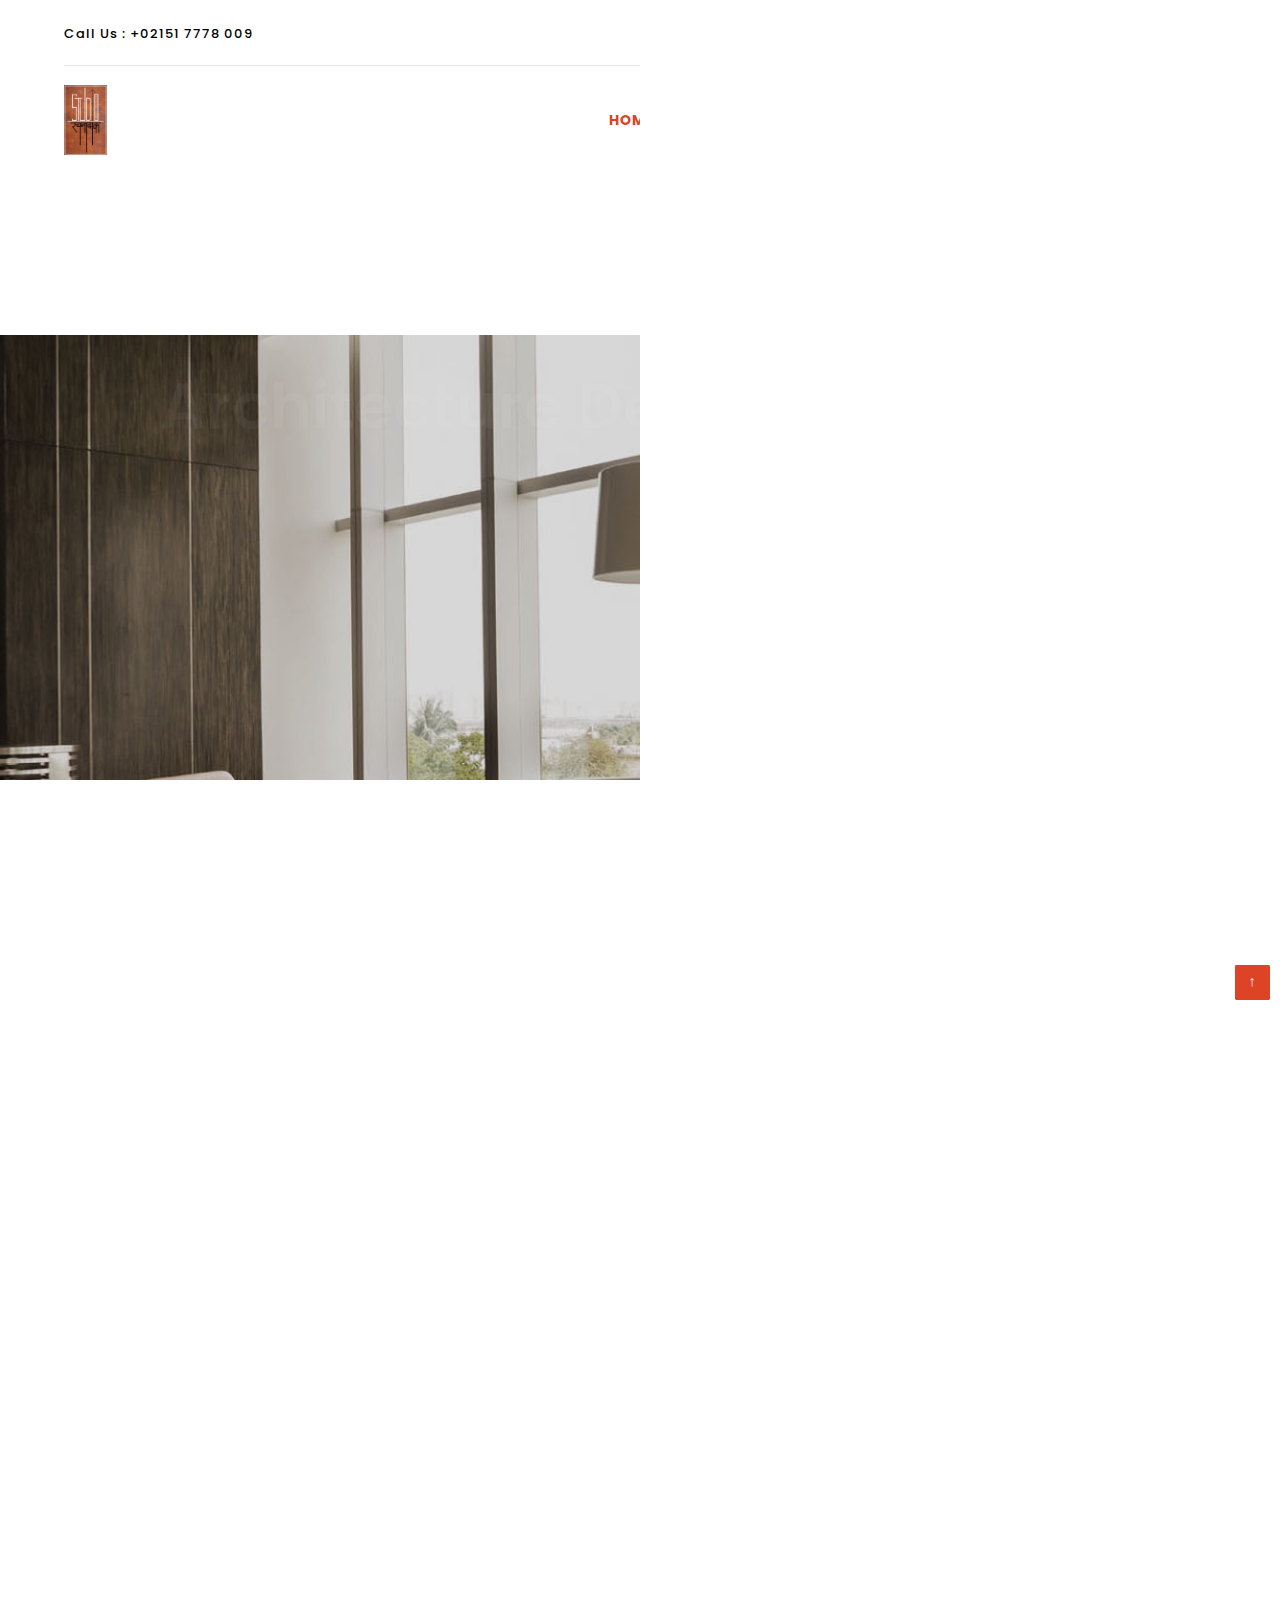
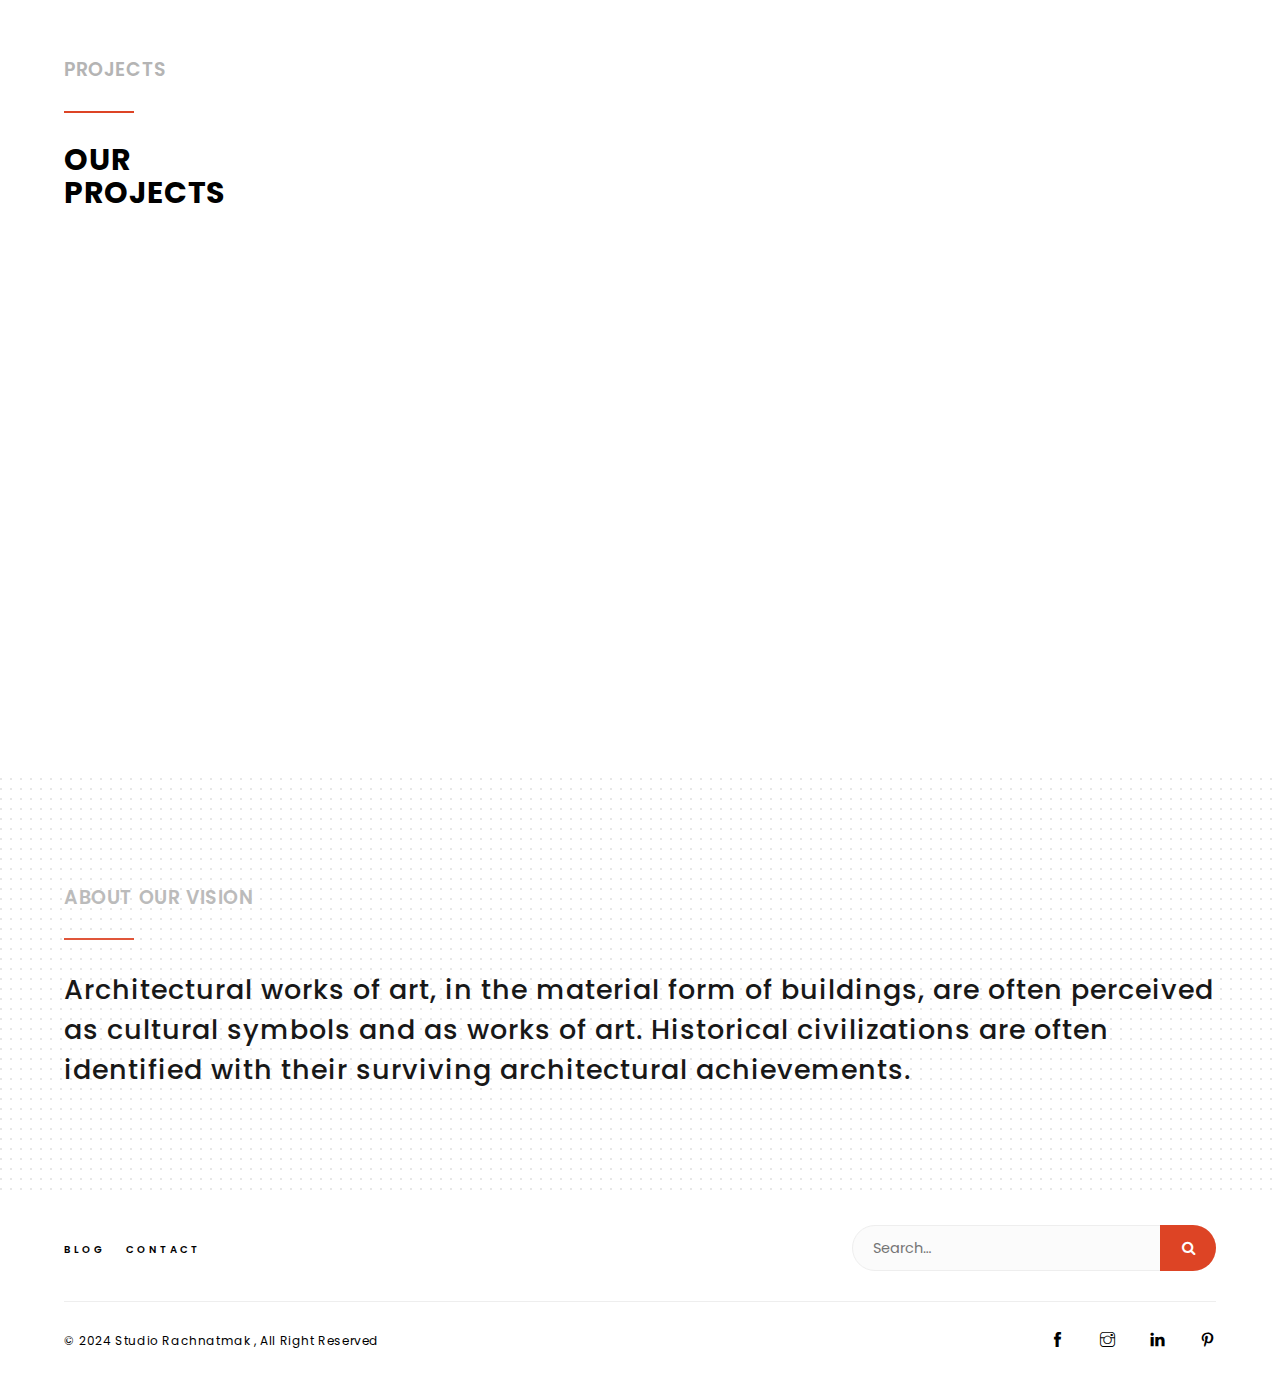
<file: index.html>
<!DOCTYPE html>
<html lang="zxx">
  
<head>
    <meta charset="utf-8">
    <title>Home | Studio Rachnatmak</title>
    <link rel="icon" type="image/x-icon" href="./img/new_IMG_2383.JPG">
    <meta content="" name="description">
    <meta content="" name="author">
    <meta content="" name="keywords">
    <meta content="width=device-width, initial-scale=1, maximum-scale=1" name="viewport">
    <!-- Bootstrap CSS -->
    <link href="css/bootstrap.min.css" rel="stylesheet">
    <!-- font themify CSS -->
    <link rel="stylesheet" href="css/themify-icons.css">
    <!-- font awesome CSS -->
    <link href="font-awesome/css/font-awesome.css" rel="stylesheet">
    <!-- date picker CSS -->
    <link href="css/datepicker.min.css" rel="stylesheet">
    <!-- revolution slider css -->
	  <link rel="stylesheet" type="text/css" href="rs-plugin/css/settings.css" media="screen" />
    <link rel="stylesheet" href="css/rev-settings.css" type="text/css">
    <!-- on3step CSS -->
    <link href="css/animated-on3step.css" rel="stylesheet">
    <link href="css/owl.carousel.css" rel="stylesheet">
    <link href="css/owl.theme.css" rel="stylesheet">
    <link href="css/on3step-style.css" rel="stylesheet">
    <link href="css/queries-on3step.css" media="all" rel="stylesheet">
  </head>
  
  <body>
  
    <!-- preloader -->
    <div class="bg-preloader-white"></div>
    <div class="bg-preloader-white-bot"></div>
    <div class="preloader">
        <div class="prtf-st-loader1">
            <div class="prtf-outline">
                <div class="prtf-line-1"></div>
                <div class="prtf-line-2"></div>
                <div class="prtf-line-3"></div>
                <div class="prtf-line-4"></div>
            </div>        
        </div>
    </div>
    <!-- preloader end -->
    
   <!-- content wraper -->
   <div class="content-wrapper">
    
   <header class="init">
    
    <!-- subnav -->
    <div class="container-fluid m-5-hor">
    <div class="row">

         <div class="col-md-12">
          <div class="subnav">

          <div class="left">
            <div class="social-icons-subnav hidden-xs">
                <div>Call Us : +02151 7778 009</div>
            </div>
          </div>
          
          <div class="right">
            <div id="sub-icon" class="social-icons-subnav hidden-sm hidden-xs">
                <a href="https://www.facebook.com/StudioRachnatmak" target="_blank"><span class="ti-facebook"></span></a>                
                <a href="https://www.instagram.com/studio_rachnatmak" target="_blank"><span class="ti-instagram"></span></a>
                <a href="https://www.linkedin.com/in/studio-rachnatmak-349541245/" target="_blank"><span class="ti-linkedin"></span></a>
                <a href="https://in.pinterest.com/studiorachnatmak/" target="_blank"><span class="ti-pinterest"></span></a>
            </div>
            <div class="social-icons-subnav">
                <a data-toggle="modal" data-target="#fLogin"><span class="ti-lock"></span> Login</a>
                <a data-toggle="modal" data-target="#fsignUp"><span class="ti-user"></span> Sign up</a>
            </div>
          </div>
            
         </div>
        </div>
        
    </div>
    </div>
    <!-- subnav end -->
    
      <!-- nav -->
      <div class="navbar-default-white navbar-fixed-top">
        <div class="container-fluid m-5-hor">
        <div class="row">
        

          <!-- logo --> 
          <a class="navbar-brand white" href="index.html">
          <img alt="logo" src="./img/new_IMG_2383.JPG">
          </a> 
          <!-- logo end -->

           <!-- menu mobile display -->
           <button class="navbar-toggle" data-target=".navbar-collapse" data-toggle="collapse">
           <span class="icon icon-bar"></span> 
           <span class="icon icon-bar"></span> 
           <span class="icon icon-bar"></span></button> 
           <!-- menu mobile display end -->
          
          <!-- mainmenu start -->
          <div class="white menu-init" id="main-menu">
            <nav id="menu-center">
              <ul>
                <li>
                  <a class="actived" href="index.html">Home
                    <span class="hidden-lg span-drop"></span>
                  </a>
                </li>
                <li>
                 <a href="#">Pages
                  <span class="hidden-lg span-drop"></span>
                 </a>
                 <ul>
                    <li><a href="about.html">About Us</a></li>
                    <li><a href="about-team.html">About Team</a></li>
                 </ul>
                </li>
                <li><a href="works.html">Works
                  <span class="hidden-lg span-drop"></span>
                </a>
                </li>
                <li><a  href="gallery.html">Gallery
                  <span class="hidden-lg span-drop"></span>
                </a>
                <ul>
                    <li><a href="gallery.html">Gallery</a></li>                    
                    <li><a href="gallery-filter.html">Gallery Filter</a></li>                    
                </ul>
                </li>
                <li>
                  <a href="blog.html">Blog
                  <span class="hidden-lg span-drop"></span>
                </a>                  
                </li>
                <li>
                 <a href="contact.html">Contact
                  <span class="hidden-lg span-drop"></span>
                 </a>                 
                </li>
              </ul>
            </nav>
          </div>
          <!-- mainmenu end -->
          
        </div>
        </div>
        <!-- container -->
      </div>
      <!-- nav end -->
      </header>
      
      <!-- revolution slider -->
      <section class="no-top no-bottom" aria-label="section-slider">
      <!-- home -->
      <div id="mainbanner">
      <div class="fullwidthbanner-container">
      <div id="revolution-slider-half">
                    <ul>

                        <li data-transition="parallaxtobottom" data-slotamount="10" data-masterspeed="1200" data-delay="5000">
                            <!--  BACKGROUND IMAGE -->
                            <img src="images-slider/img-slide-1.jpg" alt="" data-start="0" data-bgposition="center center" data-kenburns="on" data-duration="10000" data-ease="Linear.easeNone" data-bgfit="120" data-bgfitend="100" data-bgpositionend="center center"/>
                            <div class="tp-caption slide-big-heading sft"
                                data-x="0"
                                data-y="270"
                                data-speed="800"
                                data-start="400"
                                data-easing="easeInOutExpo"
                                data-endspeed="450">
                                Architecture Design
                            </div>

                            <div class="tp-caption slide-sub-heading sft"
                                data-x="0"
                                data-y="350"
                                data-speed="1000"
					            data-start="800"
					            data-easing="easeOutExpo"
                                data-endspeed="400">
                                Studio Rachnatmak Art
                            </div>

                            <div class="tp-caption btn-slider sfb"
                                data-x="0"
                                data-y="450"
                                data-speed="400"
                                data-start="800"
                                data-easing="easeInOutExpo">
                                <span class="shine"></span><a href="about.html" >More Detail &rarr;</a>
                            </div>

                        </li>
                        
                        <li data-transition="parallaxtobottom" data-slotamount="10" data-masterspeed="1200" data-delay="5000">
                            <!--  BACKGROUND IMAGE -->
                            <img src="images-slider/img-slide-2.jpg" alt="" data-start="0" data-bgposition="center center" data-kenburns="on" data-duration="10000" data-ease="Linear.easeNone" data-bgfit="120" data-bgfitend="100" data-bgpositionend="center center"/>
                            <div class="tp-caption slide-big-heading sft"
                                data-x="0"
                                data-y="270"
                                data-speed="800"
                                data-start="400"
                                data-easing="easeInOutExpo"
                                data-endspeed="450">
                                Studio Rachnatmak
                                Design
                            </div>

                            <div class="tp-caption slide-sub-heading sft"
                                data-x="0"
                                data-y="350"
                                data-speed="1000"
                      data-start="800"
                      data-easing="easeOutExpo"
                                data-endspeed="400">
                                Modern Building
                            </div>

                            <div class="tp-caption btn-slider sfb"
                                data-x="0"
                                data-y="450"
                                data-speed="400"
                                data-start="800"
                                data-easing="easeInOutExpo">
                                <span class="shine"></span><a href="gallery-filter.html" >More Detail &rarr;</a>
                            </div>

                        </li>

                        <li data-transition="parallaxtobottom" data-slotamount="10" data-masterspeed="1200" data-delay="5000">
                            <!--  BACKGROUND IMAGE -->
                            <img src="images-slider/img-slide-3.jpg" alt="" data-start="0" data-bgposition="center center" data-kenburns="on" data-duration="10000" data-ease="Linear.easeNone" data-bgfit="120" data-bgfitend="100" data-bgpositionend="center center"/>
                            <div class="tp-caption slide-big-heading sft"
                                data-x="0"
                                data-y="270"
                                data-speed="800"
                                data-start="400"
                                data-easing="easeInOutExpo"
                                data-endspeed="450">
                                Conceptual Design
                            </div>

                            <div class="tp-caption slide-sub-heading sft"
                                data-x="0"
                                data-y="350"
                                data-speed="1000"
                      data-start="800"
                      data-easing="easeOutExpo"
                                data-endspeed="400">
                                House & Building
                            </div>

                            <div class="tp-caption btn-slider sfb"
                                data-x="0"
                                data-y="450"
                                data-speed="400"
                                data-start="800"
                                data-easing="easeInOutExpo">
                                <span class="shine"></span><a href="gallery-filter.html">More Detail &rarr;</a>
                            </div>

                        </li>
                       
                    </ul>
                    <div class="tp-bannertimer hide"></div>
                </div>
              </div>
  </div>
  <!-- home end -->
  </section>
  <!-- revolution slider end -->
  
  <!-- about home -->
  <section aria-label="about">
    <div class="container-fluid m-5-hor">
      <div class="row">

        <div class="col-md-6 onStep" data-animation="fadeInLeft" data-time="300">
          <h2 class="heading">
            ABOUT US 
          </h2>
          <h3 class="headingcontent">
            We Are <br>
            Architecture<br>
            Design<br>
          </h3>
          <p class="content">
            Studio Rachnatmak is a dynamic,
            design-driven studio focused on delivering unique, functional and affordable results through continuous research and experiments. We are a core design studio working in four different verticals of Master Planning and Architecture, Interior Design, Landscape and Design Build coupled with all other allied engineering design consultancy services.
          </p>
          <div class="year">
            <div class="heading">23</div>
            <div class="subheading dd4425">Year <br>Experience<br> Working</div>
          </div>
        </div>

        <div class="col-md-5 col-md-offset-1 onStep" data-animation="fadeInRight" data-time="600">
          <div id="imghome" class="owl-carousel owl-theme">
            <div class="item">
              <div class="gal-home">
                  <div class="projects-grid">
                      <div class="hovereffect-color ">
                        <img class="img-responsive imgmain" alt="imghome" src="img/imghome1.jpg">
                          <div class="overlay start-align">
                            <div>
                              <h3>DESIGN <br> INTERIOR <br> HOUZEZ</h3>
                              <p>Proin pretium consequat est, sit amet consectetur luctus vel Etiam quis...</p>
                              <a class="shin" href="about.html">
                              MORE DETAIL &rarr;
                              </a>
                            </div>
                          </div>
                      </div>
                  </div>
              </div>
            </div>
            <div class="item">
              <div class="gal-home">
                  <div class="projects-grid">
                      <div class="hovereffect-color ">
                        <img class="img-responsive imgmain" alt="imghome" src="img/imghome2.jpg">
                          <div class="overlay">
                            <div class="start-align">
                              <h3>REDESIGN <br> CO-WORKING <br> ROOM</h3>
                              <p>Proin pretium consequat est, sit amet consectetur luctus vel Etiam quis...</p>
                              <a class="shin" href="works.html">
                              MORE DETAIL &rarr;
                              </a>
                            </div>
                          </div>
                      </div>
                  </div>
              </div>
            </div>
            <div class="item">
              <div class="gal-home">
                  <div class="projects-grid">
                      <div class="hovereffect-color ">
                        <img class="img-responsive imgmain" alt="imghome" src="img/imghome3.jpg">
                          <div class="overlay">
                            <div class="start-align">
                              <h3>DESIGN <br> INTERIOR <br> BALCONY</h3>
                              <p>Proin pretium consequat est, sit amet consectetur luctus vel Etiam quis...</p>
                              <a class="shin" href="works.html">
                              MORE DETAIL &rarr;
                              </a>
                            </div>
                          </div>
                      </div>
                  </div>
              </div>
            </div>
          </div>
        </div>

      </div>
    </div>
  </section>
  <!-- about home end -->

      <!--  gallery home --> 
      <section  aria-label="projects">
        <div class="container-fluid m-5-hor">
          <div class="row">
          
          <div class="col-md-12">
            <div class="wrapheading">
              <h1 class="heading no-top">PROJECTS</h1>
              <h2 >OUR <br>PROJECTS</h2>
            </div>

                 <div class="onStep" data-animation="fadeInUp" data-time="0">
                 <div id="owl-gal" class="owl-carousel">
                            
                             <div class="item">
                              <div class="gal-home">
                                <div class="hovereffect">
                                  <img alt="imageportofolio" class="img-responsive" src="img/gallery-home/img1.jpg">
                                </div>
                                <div class="gal-home-content">
                                  <div class="row">
                                       <div class="col-md-7 col-sm-6 col-xs-6"> 
                                        <h4>Co-working room</h4>
                                        <p>Interior</p>
                                       </div>
                                       <div class="col-md-5 col-sm-6 col-xs-6"> 
                                        <a class="shin col" href="works.html">
                                          see projects &rarr;
                                          <span class="shine"></span>
                                        </a>
                                       </div>
                                 </div>
                                </div>
                              </div>
                              </div>

                              <div class="item">
                              <div class="gal-home">
                                <div class="hovereffect">
                                  <img alt="imageportofolio" class="img-responsive" src="img/gallery-home/img2.jpg">
                                </div>
                                <div class="gal-home-content">
                                  <div class="row">
                                       <div class="col-md-7 col-sm-6 col-xs-6"> 
                                        <h4>The-working place</h4>
                                        <p>Interior</p>
                                       </div>
                                       <div class="col-md-5 col-sm-6 col-xs-6"> 
                                        <a class="shin col" href="works.html">
                                          see projects &rarr;
                                          <span class="shine"></span>
                                        </a>
                                       </div>
                                 </div>
                                </div>
                              </div>
                              </div>

                              <div class="item">
                              <div class="gal-home">
                                <div class="hovereffect">
                                  <img alt="imageportofolio" class="img-responsive" src="img/gallery-home/img3.jpg">
                                </div>
                                <div class="gal-home-content">
                                  <div class="row">
                                       <div class="col-md-7 col-sm-6 col-xs-6"> 
                                        <h4>Rest-working room</h4>
                                        <p>Interior</p>
                                       </div>
                                       <div class="col-md-5 col-sm-6 col-xs-6"> 
                                        <a class="shin col" href="works.html">
                                          see projects &rarr;
                                          <span class="shine"></span>
                                        </a>
                                       </div>
                                 </div>
                                </div>
                              </div>
                              </div>

                              <div class="item">
                              <div class="gal-home">
                                <div class="hovereffect">
                                  <img alt="imageportofolio" class="img-responsive" src="img/gallery-home/img4.jpg">
                                </div>
                                <div class="gal-home-content">
                                  <div class="row">
                                       <div class="col-md-7 col-sm-6 col-xs-6"> 
                                        <h4>Co-working room</h4>
                                        <p>Interior</p>
                                       </div>
                                       <div class="col-md-5 col-sm-6 col-xs-6"> 
                                        <a class="shin col" href="works.html">
                                          see projects &rarr;
                                          <span class="shine"></span>
                                        </a>
                                       </div>
                                 </div>
                                </div>
                              </div>
                              </div>

                              <div class="item">
                              <div class="gal-home">
                                <div class="hovereffect">
                                  <img alt="imageportofolio" class="img-responsive" src="img/gallery-home/img5.jpg">
                                </div>
                                <div class="gal-home-content">
                                  <div class="row">
                                       <div class="col-md-7 col-sm-6 col-xs-6"> 
                                        <h4>The-working place</h4>
                                        <p>Interior</p>
                                       </div>
                                       <div class="col-md-5 col-sm-6 col-xs-6"> 
                                        <a class="shin col" href="works.html">
                                          see projects &rarr;
                                          <span class="shine"></span>
                                        </a>
                                       </div>
                                 </div>
                                </div>
                              </div>
                              </div>

                              <div class="item">
                              <div class="gal-home">
                                <div class="hovereffect">
                                  <img alt="imageportofolio" class="img-responsive" src="img/gallery-home/img6.jpg">
                                </div>
                                <div class="gal-home-content">
                                  <div class="row">
                                       <div class="col-md-7 col-sm-6 col-xs-6"> 
                                        <h4>Rest-working room</h4>
                                        <p>Interior</p>
                                       </div>
                                       <div class="col-md-5 col-sm-6 col-xs-6"> 
                                        <a class="shin col" href="works.html">
                                          see projects &rarr;
                                          <span class="shine"></span>
                                        </a>
                                       </div>
                                 </div>
                                </div>
                              </div>
                              </div>  
                              
                 </div>
                 </div>

        </div>

       </div>
      </div>
      </section> 
      <!--  gallery home end --> 

      <!--  tagline --> 
      <section class="dot" aria-label="tagline">
        <div class="container-fluid m-5-hor">
          <div class="row">
          
              <div class="col-md-12">
                <div class="wrapheading">
                  <h1 class="heading">ABOUT OUR VISION</h1>
                </div>
                <p class="tagline">Architectural works of art, in the material form of buildings, are often perceived as cultural symbols and as works of art. Historical civilizations are often identified with their surviving architectural achievements.</p>
              </div>  

          </div>
        </div>
      </section>
      <!--  tagline end --> 


       <!-- footer -->
       <footer class="footer">
        <div class="container-fluid m-5-hor">
          <div class="footer-widgets">
            <div class="row">
              <div class="col-md-8 col-sm-12 col-xs-12">
                <div class="widget footer-links">
                  <ul class="list-menu">
                    <li><a href="blog.html">Blog</a></li>
                    <li><a href="contact.html">CONTACT</a></li>                    
                  </ul>
                </div>
              </div>

              <div class="col-md-4 col-sm-12 col-xs-12">
              <div class="search-container text-right">
                <form action="#">
                  <input class="s-input-home" type="text" placeholder="Search…" name="search">
                  <button class="btn-s-input" type="submit"><i class="fa fa-search"></i></button>
                </form>
              </div>
              </div>

            </div>
          </div>
        </div><!-- end container -->
          <div class="container-fluid m-5-hor">
            <div class="bottom-footer">
              <div class="row">
                <div class="col-sm-6 copyright">
                  <span>© 2024 Studio Rachnatmak , All Right Reserved</span>
                </div>
                <div class="col-sm-6 col-xs-12">
                  <div class="social-icons">
                    <a href="https://www.facebook.com/StudioRachnatmak" target="_blank"><span class="ti-facebook"></span></a>                
                <a href="https://www.instagram.com/studio_rachnatmak" target="_blank"><span class="ti-instagram"></span></a>
                <a href="https://www.linkedin.com/in/studio-rachnatmak-349541245/" target="_blank"><span class="ti-linkedin"></span></a>
                <a href="https://in.pinterest.com/studiorachnatmak/" target="_blank"><span class="ti-pinterest"></span></a>
                  </div>
                </div>
              </div>
            </div>
          </div><!-- end bottom footer -->
      </footer>
      <!-- footer end -->
      
      
      <!-- ScrolltoTop -->
      <div id="totop" class="init">
        &uarr;
      </div>  

              <!-- modal login -->
              <div id="fLogin" class="modal fade">
                <div class="modal-dialog modal-login">
                  <div class="modal-content">
                    <div class="modal-header">      
                      <h4 class="modal-title">Member Log In</h4>
                      <button type="button" class="close" data-dismiss="modal" aria-hidden="true">&times;</button>
                    </div>
                    <div class="modal-body">
                      <form action="#" method="post">
                        <div class="form-group">
                          <label>User Name</label>
                          <input type="text" class="form-control" required>
                        </div>
                        <div class="form-group">
                          <label>Password</label>
                          <input type="password" class="form-control" required>         
                        </div>
                        <div class="form-group">
                          <input type="submit" class="btn btn-primary btn-block btn-lg" value="Log In">
                        </div>
                      </form>       
                      
                    </div>
                    <div class="modal-footer">
                      <a href="#">or Sign Up</a>
                    </div>
                  </div>
                </div>
              </div>
              <!-- modal login end -->

              <!-- modal registration -->
              <div id="fsignUp" class="modal fade">
                <div class="modal-dialog modal-login">
                  <div class="modal-content">
                    <div class="modal-header">      
                      <h4 class="modal-title">Member Registration</h4>
                      <button type="button" class="close" data-dismiss="modal" aria-hidden="true">&times;</button>
                    </div>
                    <div class="modal-body">
                      <form>
                        <div class="form-group">
                        <label>First Name</label>
                        <input type="text" name="firstname" class="form-control" required>
                        </div>
                        <div class="form-group">
                        <label>Last Name</label>
                        <input type="text" name="lastname" class="form-control" required>
                        </div>
                        <div class="form-group">
                        <label>Email Address</label>
                        <input type="email" name="email" class="form-control" required>
                        </div>
                        <div class="form-group">
                        <label>Username</label>
                        <input type="text" name="username" class="form-control" required>
                        </div>
                        <div class="form-group">
                        <label>Password</label>
                        <input type="password" name="password" class="form-control" required>
                        </div>
                        <div class="form-group">
                        <label><input type="checkbox" name="terms"> I agree with the <a href="#">Terms and Conditions</a>.</label>
                        </div>
                        <div class="form-group"><input type="submit" value="Sign up" class="btn btn-primary btn-block btn-lg"></div>
                        <div class="clearfix"></div>
                      </form>       
                      
                    </div>
                    <div class="modal-footer">
                      <a href="#">or Log In</a>
                    </div>
                  </div>
                </div>
              </div>
              <!-- modal registration end -->      

    </div>
    <!-- content wraper end --> 
    
    <!-- plugin JS -->
    <script src="plugin/pluginson3step.js"></script> 
    <script src="plugin/bootstrap.min.js"></script>
    <script src='plugin/bootstrap-datepicker.min.js'></script>
    <script src="plugin/sticky.js"></script> 
    <!-- slider revolution  -->
    <script src="rs-plugin/js/jquery.themepunch.tools.min.js"></script>
    <script src="rs-plugin/js/jquery.themepunch.revolution.min.js"></script>
    <!-- on3step JS -->
    <script src="js/on3step.js"></script>
    <script src="js/plugin-set.js"></script>
  </body>

</html>
</file>
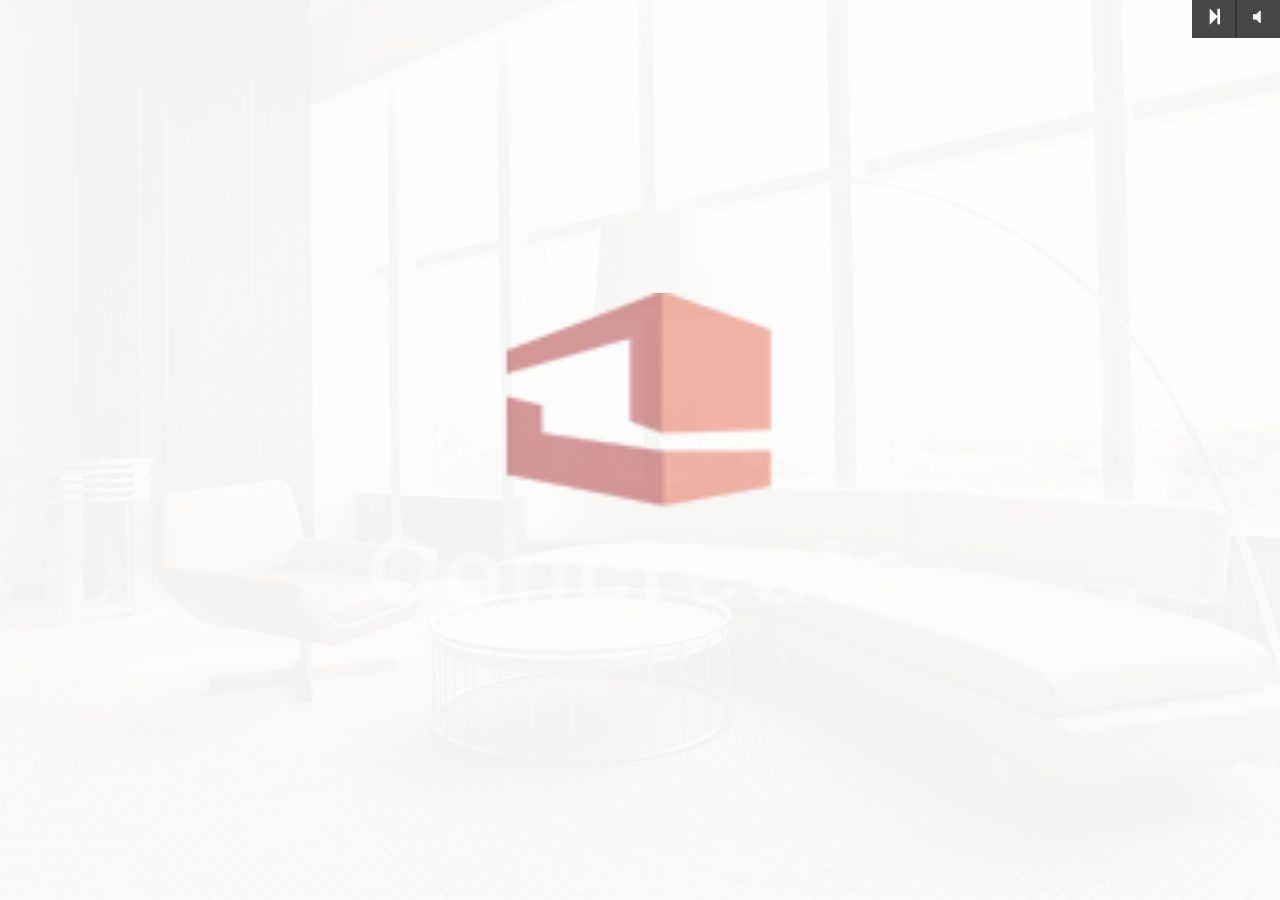
<file: intro/index.html>
﻿<!DOCTYPE html>
<html lang="zxx">
  

<head>
    <meta charset="utf-8">
    <title>Concrete Intro</title>
    <meta content="" name="description">
    <meta content="" name="author">
    <meta content="" name="keywords">
    <meta content="width=device-width, initial-scale=1, maximum-scale=1" name="viewport">
    <!-- Bootstrap CSS -->
    <link href="css/bootstrap.min.css" rel="stylesheet">
    <!-- revolution slider css -->
	<link rel="stylesheet" type="text/css" href="rs-plugin/css/settings.css" media="screen" />
    <link rel="stylesheet" href="css/rev-settings.css" type="text/css">
    <!-- font awesome CSS -->
    <link href="font-awesome/css/font-awesome.css" rel="stylesheet">
    <!-- intro CSS -->
    <link href="css/intro-style.css" rel="stylesheet">
  </head>
  <body>
  
    <!-- preloader -->
    <div class="bg-preloader-white"></div>
    <div class="bg-preloader-white-bot"></div>
    <div class="preloader">
        <div class="prtf-st-loader1">
            <div class="prtf-outline">
                <div class="prtf-line-1"></div>
                <div class="prtf-line-2"></div>
                <div class="prtf-line-3"></div>
                <div class="prtf-line-4"></div>
            </div>        
        </div>
    </div>
    <!-- preloader end -->
    
      <!-- intro -->
      <section aria-label="home" id="intro">
      
      <div id="revolution-intro">
                    <ul>
                    
                        <!-- frame 1 -->
                        <li data-transition="fade" data-slotamount="1" data-masterspeed="1000" data-delay="4000">
                            <!--  BACKGROUND IMAGE -->
                            <img src="image-intro/img-slide-1.jpg" alt="" data-start="0" data-bgposition="center center" data-kenburns="on" data-duration="10000" data-ease="Linear.easeNone" data-bgfit="100" data-bgfitend="140" data-bgpositionend="center center"/>
                            
                            <div class="tp-caption img customin customout tp-resizeme"
							data-x="center" data-hoffset="0"
							data-y="center" data-voffset="0"
							data-customin="x:0;y:0;z:0;rotationX:0;rotationY:0;rotationZ:0;scaleX:5;scaleY:5;skewX:0;skewY:0;opacity:0;transformPerspective:600;transformOrigin:50% 50%;"
							data-customout="x:0;y:0;z:0;rotationX:0;rotationY:0;rotationZ:0;scaleX:0.75;scaleY:0.75;skewX:0;skewY:0;opacity:0;transformPerspective:600;transformOrigin:50% 50%;"
							data-speed="500"
							data-start="300"
							data-easing="Power4.easeOut"
							data-end="5000"
				            data-endspeed="1000"
							data-endeasing="Power4.easeIn"
							style="z-index: 2">
                                <img src="image-intro/logo.png" alt=""/>
                            </div>
                            
                            <div class="tp-caption sub-heading-small customin customout tp-resizeme"
                            data-x="center" data-hoffset="0"
							data-y="center" data-voffset="80"
							data-customin="x:0;y:0;z:0;rotationX:0;rotationY:0;rotationZ:0;scaleX:2;scaleY:2;skewX:0;skewY:0;opacity:0;transformPerspective:600;transformOrigin:50% 50%;"
							data-customout="x:0;y:0;z:0;rotationX:0;rotationY:0;rotationZ:0;scaleX:0.75;scaleY:0.75;skewX:0;skewY:0;opacity:0;transformPerspective:600;transformOrigin:50% 50%;"
							data-speed="1000"
							data-start="600"
							data-easing="Power4.easeOut"
							data-end="7900"
				            data-endspeed="1000"
							data-endeasing="Power4.easeIn"
							style="z-index: 2">
                                INTERIOR DESIGN
                            </div>
                        </li>
                        
                        <!-- frame 2 -->
                        <li data-transition="parallaxtobottom" data-slotamount="7" data-masterspeed="1000" data-delay="5000">
                            <!--  BACKGROUND IMAGE -->
                            <img src="image-intro/img-slide-2.jpg" alt="" data-start="0" data-bgposition="center center" data-kenburns="on" data-duration="10000" data-ease="Linear.easeNone" data-bgfit="100" data-bgfitend="120" data-bgpositionend="center center" />

                            <div class="tp-caption big-heading customin customout tp-resizeme"
						    data-x="left" data-hoffset="-20"
						    data-voffset="-40"
						    data-y="bottom"
					    	data-customin="x:0;y:0;z:0;rotationX:0;rotationY:0;rotationZ:0;scaleX:0;scaleY:0;skewX:0;skewY:0;opacity:0;transformPerspective:600;transformOrigin:50% 50%;"
					     	data-customout="x:0;y:0;z:0;rotationX:0;rotationY:0;rotationZ:0;scaleX:0;scaleY:0;skewX:0;skewY:0;opacity:0;transformPerspective:600;transformOrigin:50% 50%;"
				     		data-speed="300"
				     		data-start="300"
				     		data-easing="Power3.easeInOut"
				     		data-splitin="chars"
				    		data-splitout="chars"
				     		data-elementdelay="0.06"
				      		data-endelementdelay="0.06"
				    		data-end="4600"
			                data-endspeed="500"
						    style="z-index: 2; max-width: auto; max-height: auto; white-space: nowrap;">
                                We Build
                            </div>
                            
                            <div class="tp-caption sub-heading customin customout tp-resizeme"
                            data-x="left" data-hoffset="0"
							data-y="bottom" data-voffset="0"
							data-customin="x:0;y:0;z:0;rotationX:0;rotationY:0;rotationZ:0;scaleX:2;scaleY:2;skewX:0;skewY:0;opacity:0;transformPerspective:600;transformOrigin:50% 50%;"
							data-customout="x:0;y:0;z:0;rotationX:0;rotationY:0;rotationZ:0;scaleX:0.75;scaleY:0.75;skewX:0;skewY:0;opacity:0;transformPerspective:600;transformOrigin:50% 50%;"
							data-speed="1000"
							data-start="600"
							data-easing="Power4.easeOut"
							data-end="4600"
				            data-endspeed="1000"
							data-endeasing="Power4.easeIn"
							style="z-index: 2">
                                your living dream 
                            </div>

                            
                        </li>
                        
                        <!-- frame 3 -->
                        <li data-transition="parallaxtotop" data-slotamount="10" data-masterspeed="1000" data-delay="5000">
                            <!--  BACKGROUND IMAGE -->
                            <img src="image-intro/img-slide-3.jpg" alt="" data-start="0" data-bgposition="center center" data-kenburns="on" data-duration="10000" data-ease="Linear.easeNone" data-bgfit="120" data-bgfitend="110" data-bgpositionend="center center" />
                          
                            <div class="tp-caption big-heading customin customout tp-resizeme"
						    data-x="left" data-hoffset="-15"
						    data-voffset="-40"
						    data-y="bottom"
					    	data-customin="x:0;y:0;z:0;rotationX:0;rotationY:0;rotationZ:0;scaleX:0;scaleY:0;skewX:0;skewY:0;opacity:0;transformPerspective:600;transformOrigin:50% 50%;"
					     	data-customout="x:0;y:0;z:0;rotationX:0;rotationY:0;rotationZ:0;scaleX:0;scaleY:0;skewX:0;skewY:0;opacity:0;transformPerspective:600;transformOrigin:50% 50%;"
				     		data-speed="300"
				     		data-start="300"
				     		data-easing="Power3.easeInOut"
				     		data-splitin="chars"
				    		data-splitout="chars"
				     		data-elementdelay="0.06"
				      		data-endelementdelay="0.06"
				    		data-end="4600"
			                data-endspeed="500"
						    style="z-index: 2; max-width: auto; max-height: auto; white-space: nowrap;">
                                An ideal different
                            </div>
                            
                            <div class="tp-caption sub-heading customin customout tp-resizeme"
                            data-x="left" data-hoffset="0"
							data-y="bottom" data-voffset="0"
							data-customin="x:0;y:0;z:0;rotationX:0;rotationY:0;rotationZ:0;scaleX:2;scaleY:2;skewX:0;skewY:0;opacity:0;transformPerspective:600;transformOrigin:50% 50%;"
							data-customout="x:0;y:0;z:0;rotationX:0;rotationY:0;rotationZ:0;scaleX:0.75;scaleY:0.75;skewX:0;skewY:0;opacity:0;transformPerspective:600;transformOrigin:50% 50%;"
							data-speed="1000"
							data-start="600"
							data-easing="Power4.easeOut"
							data-end="4600"
				            data-endspeed="1000"
							data-endeasing="Power4.easeIn"
							style="z-index: 2">
                                of luxury residence 
                            </div>
                            
                        </li>
                        
                        <!-- frame 4 -->
                        <li data-transition="parallaxtobottom" data-slotamount="7" data-masterspeed="1000" data-delay="5000">
                            <!--  BACKGROUND IMAGE -->
                            <img src="image-intro/img-slide-4.jpg" alt=""  data-bgposition="center center" data-kenburns="on" data-duration="10000" data-ease="Power0.easeIn" data-bgfit="100" data-bgfitend="120" data-bgpositionend="center center" />
                           
                            <div class="tp-caption big-heading customin customout tp-resizeme"
						    data-x="right" data-hoffset="-15"
						    data-voffset="-40"
						    data-y="bottom"
					    	data-customin="x:0;y:0;z:0;rotationX:0;rotationY:0;rotationZ:0;scaleX:0;scaleY:0;skewX:0;skewY:0;opacity:0;transformPerspective:600;transformOrigin:50% 50%;"
					     	data-customout="x:0;y:0;z:0;rotationX:0;rotationY:0;rotationZ:0;scaleX:0;scaleY:0;skewX:0;skewY:0;opacity:0;transformPerspective:600;transformOrigin:50% 50%;"
				     		data-speed="300"
				     		data-start="300"
				     		data-easing="Power3.easeInOut"
				     		data-splitin="chars"
				    		data-splitout="chars"
				     		data-elementdelay="0.06"
				      		data-endelementdelay="0.06"
				    		data-end="4600"
			                data-endspeed="500"
						    style="z-index: 2; max-width: auto; max-height: auto; white-space: nowrap;">
                                More than
                            </div>
                            
                            <div class="tp-caption sub-heading customin customout tp-resizeme"
                            data-x="right" data-hoffset="0"
							data-y="bottom" data-voffset="0"
							data-customin="x:0;y:0;z:0;rotationX:0;rotationY:0;rotationZ:0;scaleX:2;scaleY:2;skewX:0;skewY:0;opacity:0;transformPerspective:600;transformOrigin:50% 50%;"
							data-customout="x:0;y:0;z:0;rotationX:0;rotationY:0;rotationZ:0;scaleX:0.75;scaleY:0.75;skewX:0;skewY:0;opacity:0;transformPerspective:600;transformOrigin:50% 50%;"
							data-speed="1000"
							data-start="600"
							data-easing="Power4.easeOut"
							data-end="4600"
				            data-endspeed="1000"
							data-endeasing="Power4.easeIn"
							style="z-index: 2">
                                ordinary architecture
                            </div>

                        </li>
                        
                        <!-- frame 5 -->
                        <li data-transition="parallaxtotop" data-slotamount="7" data-masterspeed="1000" data-delay="5000">
                            <!--  BACKGROUND IMAGE -->
                            <img src="image-intro/img-slide-5.jpg" alt=""  data-bgposition="center center" data-kenburns="on" data-duration="10000" data-ease="Power0.easeIn" data-bgfit="120" data-bgfitend="100" data-bgpositionend="center center" />
                           
                            <div class="tp-caption big-heading customin customout tp-resizeme"
						    data-x="left" data-hoffset="-15"
						    data-voffset="-40"
						    data-y="bottom"
					    	data-customin="x:0;y:0;z:0;rotationX:0;rotationY:0;rotationZ:0;scaleX:0;scaleY:0;skewX:0;skewY:0;opacity:0;transformPerspective:600;transformOrigin:50% 50%;"
					     	data-customout="x:0;y:0;z:0;rotationX:0;rotationY:0;rotationZ:0;scaleX:0;scaleY:0;skewX:0;skewY:0;opacity:0;transformPerspective:600;transformOrigin:50% 50%;"
				     		data-speed="300"
				     		data-start="300"
				     		data-easing="Power3.easeInOut"
				     		data-splitin="chars"
				    		data-splitout="chars"
				     		data-elementdelay="0.06"
				      		data-endelementdelay="0.06"
				    		data-end="4600"
			                data-endspeed="500"
						    style="z-index: 2; max-width: auto; max-height: auto; white-space: nowrap;">
                                Idea concept
                            </div>
                            
                            <div class="tp-caption sub-heading customin customout tp-resizeme"
                            data-x="left" data-hoffset="0"
							data-y="bottom" data-voffset="0"
							data-customin="x:0;y:0;z:0;rotationX:0;rotationY:0;rotationZ:0;scaleX:2;scaleY:2;skewX:0;skewY:0;opacity:0;transformPerspective:600;transformOrigin:50% 50%;"
							data-customout="x:0;y:0;z:0;rotationX:0;rotationY:0;rotationZ:0;scaleX:0.75;scaleY:0.75;skewX:0;skewY:0;opacity:0;transformPerspective:600;transformOrigin:50% 50%;"
							data-speed="1000"
							data-start="600"
							data-easing="Power4.easeOut"
							data-end="4600"
				            data-endspeed="1000"
							data-endeasing="Power4.easeIn"
							style="z-index: 2">
                                & refined design 
                            </div>

                        </li>
                        
                        <!-- frame 6 -->
                        <li data-transition="parallaxtobottom" data-slotamount="7" data-masterspeed="1000" data-delay="4000" data-endframe="1000">
                            <!--  BACKGROUND IMAGE -->
                            <img src="image-intro/img-slide-6.jpg" alt=""  data-bgposition="center center" data-kenburns="on" data-duration="10000" data-ease="Power0.easeIn" data-bgfit="120" data-bgfitend="100" data-bgpositionend="center center" />
                           
                            <div class="tp-caption customin customout tp-resizeme"
                            data-x="center" data-hoffset="0"
							data-y="center" data-voffset="0"
							data-customin="x:0;y:0;z:0;rotationX:0;rotationY:0;rotationZ:0;scaleX:0;scaleY:0;skewX:0;skewY:0;opacity:0;transformPerspective:600;transformOrigin:50% 50%;"
							data-customout="x:0;y:0;z:0;rotationX:0;rotationY:0;rotationZ:0;scaleX:0.75;scaleY:0.75;skewX:0;skewY:0;opacity:0;transformPerspective:600;transformOrigin:50% 50%;"
							data-speed="1000"
							data-start="900"
							data-easing="Power4.easeOut"
							data-end="7600"
				            data-endspeed="1000"
							data-endeasing="Power4.easeIn"
							style="z-index: 2">
                                <img src="image-intro/logo.png" alt=""/>
                            </div>
                            
                            <div class="tp-caption sub-heading-small customin customout tp-resizeme"
							data-x="center" data-hoffset="0"
							data-y="center" data-voffset="90"
							data-customin="x:0;y:0;z:0;rotationX:0;rotationY:0;rotationZ:0;scaleX:5;scaleY:5;skewX:0;skewY:0;opacity:0;transformPerspective:600;transformOrigin:50% 50%;"
							data-customout="x:0;y:0;z:0;rotationX:0;rotationY:0;rotationZ:0;scaleX:0.75;scaleY:0.75;skewX:0;skewY:0;opacity:0;transformPerspective:600;transformOrigin:50% 50%;"
							data-speed="500"
							data-start="900"
							data-easing="Power4.easeOut"
							data-end="7600"
				            data-endspeed="1000"
							data-endeasing="Power4.easeIn"
							style="z-index: 2">
                                The finest design <br> with aesthetic
                            </div>

                        </li>
                        
                    </ul>
                    <div class="tp-bannertimer hide"></div>
                </div>

      </section>
      <!-- intro end -->
      
<!-- sound -->
  <audio id="playerintro">
    <source src="soundintro/musicintro.mp3" type="audio/mpeg">
  </audio>
<!-- sound end -->

<!-- button -->
<div id="buttons-intro">
  <div id="skipintro" class="btn-intro left-intro" data-toggle="tooltip" title="skip intro"><i class="skippintro"></i></div>
  <div id="play-sound" class="btn-intro right-intro" data-toggle="tooltip" title="sound"><i class="soundOffintro"></i><i class="soundOnintro hide"></i></div>
</div>
<!-- button end -->
    
    <!-- plugin JS -->
    <script src="plugin/pluginintro.js" type="text/javascript"></script> 
    <!-- slider revolution  -->
    <script type="text/javascript" src="rs-plugin/js/jquery.themepunch.tools.min.js"></script>
    <script type="text/javascript" src="rs-plugin/js/jquery.themepunch.revolution.min.js"></script>
    <!-- intro JS -->
    <script src="mainintro/intro.js" type="text/javascript"></script>
  </body>


</html>
</file>
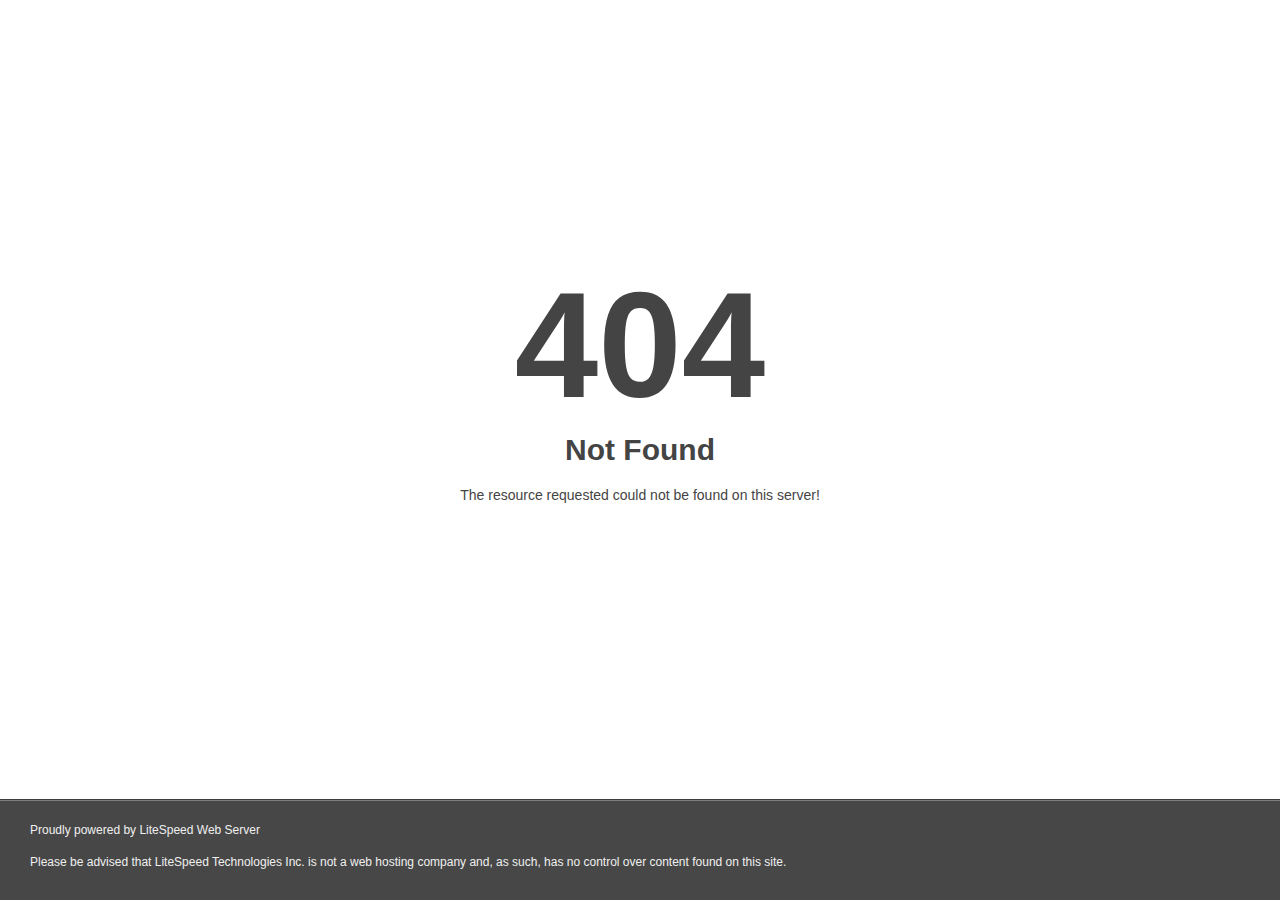
<file: css/owl.video.play.html>
<!DOCTYPE html>
<html style="height:100%">
<head>
<meta name="viewport" content="width=device-width, initial-scale=1, shrink-to-fit=no" />
<title> 404 Not Found
</title><style>@media (prefers-color-scheme:dark){body{background-color:#000!important}}</style></head>
<body style="color: #444; margin:0;font: normal 14px/20px Arial, Helvetica, sans-serif; height:100%; background-color: #fff;">
<div style="height:auto; min-height:100%; ">     <div style="text-align: center; width:800px; margin-left: -400px; position:absolute; top: 30%; left:50%;">
        <h1 style="margin:0; font-size:150px; line-height:150px; font-weight:bold;">404</h1>
<h2 style="margin-top:20px;font-size: 30px;">Not Found
</h2>
<p>The resource requested could not be found on this server!</p>
</div></div><div style="color:#f0f0f0; font-size:12px;margin:auto;padding:0px 30px 0px 30px;position:relative;clear:both;height:100px;margin-top:-101px;background-color:#474747;border-top: 1px solid rgba(0,0,0,0.15);box-shadow: 0 1px 0 rgba(255, 255, 255, 0.3) inset;">
<br>Proudly powered by LiteSpeed Web Server<p>Please be advised that LiteSpeed Technologies Inc. is not a web hosting company and, as such, has no control over content found on this site.</p></div></body></html>
</file>
<file: css/themify-icons.css>
@font-face {
	font-family: 'themify';
	src:url('fonts/themify9f24.eot?-fvbane');
	src:url('fonts/themifyd41d.eot?#iefix-fvbane') format('embedded-opentype'),
		url('fonts/themify9f24.woff?-fvbane') format('woff'),
		url('fonts/themify9f24.ttf?-fvbane') format('truetype'),
		url('fonts/themify9f24.svg?-fvbane#themify') format('svg');
	font-weight: normal;
	font-style: normal;
}

[class^="ti-"], [class*=" ti-"] {
	font-family: 'themify';
	speak: none;
	font-style: normal;
	font-weight: normal;
	font-variant: normal;
	text-transform: none;
	line-height: 1;

	/* Better Font Rendering =========== */
	-webkit-font-smoothing: antialiased;
	-moz-osx-font-smoothing: grayscale;
}

.ti-wand:before {
	content: "\e600";
}
.ti-volume:before {
	content: "\e601";
}
.ti-user:before {
	content: "\e602";
}
.ti-unlock:before {
	content: "\e603";
}
.ti-unlink:before {
	content: "\e604";
}
.ti-trash:before {
	content: "\e605";
}
.ti-thought:before {
	content: "\e606";
}
.ti-target:before {
	content: "\e607";
}
.ti-tag:before {
	content: "\e608";
}
.ti-tablet:before {
	content: "\e609";
}
.ti-star:before {
	content: "\e60a";
}
.ti-spray:before {
	content: "\e60b";
}
.ti-signal:before {
	content: "\e60c";
}
.ti-shopping-cart:before {
	content: "\e60d";
}
.ti-shopping-cart-full:before {
	content: "\e60e";
}
.ti-settings:before {
	content: "\e60f";
}
.ti-search:before {
	content: "\e610";
}
.ti-zoom-in:before {
	content: "\e611";
}
.ti-zoom-out:before {
	content: "\e612";
}
.ti-cut:before {
	content: "\e613";
}
.ti-ruler:before {
	content: "\e614";
}
.ti-ruler-pencil:before {
	content: "\e615";
}
.ti-ruler-alt:before {
	content: "\e616";
}
.ti-bookmark:before {
	content: "\e617";
}
.ti-bookmark-alt:before {
	content: "\e618";
}
.ti-reload:before {
	content: "\e619";
}
.ti-plus:before {
	content: "\e61a";
}
.ti-pin:before {
	content: "\e61b";
}
.ti-pencil:before {
	content: "\e61c";
}
.ti-pencil-alt:before {
	content: "\e61d";
}
.ti-paint-roller:before {
	content: "\e61e";
}
.ti-paint-bucket:before {
	content: "\e61f";
}
.ti-na:before {
	content: "\e620";
}
.ti-mobile:before {
	content: "\e621";
}
.ti-minus:before {
	content: "\e622";
}
.ti-medall:before {
	content: "\e623";
}
.ti-medall-alt:before {
	content: "\e624";
}
.ti-marker:before {
	content: "\e625";
}
.ti-marker-alt:before {
	content: "\e626";
}
.ti-arrow-up:before {
	content: "\e627";
}
.ti-arrow-right:before {
	content: "\e628";
}
.ti-arrow-left:before {
	content: "\e629";
}
.ti-arrow-down:before {
	content: "\e62a";
}
.ti-lock:before {
	content: "\e62b";
}
.ti-location-arrow:before {
	content: "\e62c";
}
.ti-link:before {
	content: "\e62d";
}
.ti-layout:before {
	content: "\e62e";
}
.ti-layers:before {
	content: "\e62f";
}
.ti-layers-alt:before {
	content: "\e630";
}
.ti-key:before {
	content: "\e631";
}
.ti-import:before {
	content: "\e632";
}
.ti-image:before {
	content: "\e633";
}
.ti-heart:before {
	content: "\e634";
}
.ti-heart-broken:before {
	content: "\e635";
}
.ti-hand-stop:before {
	content: "\e636";
}
.ti-hand-open:before {
	content: "\e637";
}
.ti-hand-drag:before {
	content: "\e638";
}
.ti-folder:before {
	content: "\e639";
}
.ti-flag:before {
	content: "\e63a";
}
.ti-flag-alt:before {
	content: "\e63b";
}
.ti-flag-alt-2:before {
	content: "\e63c";
}
.ti-eye:before {
	content: "\e63d";
}
.ti-export:before {
	content: "\e63e";
}
.ti-exchange-vertical:before {
	content: "\e63f";
}
.ti-desktop:before {
	content: "\e640";
}
.ti-cup:before {
	content: "\e641";
}
.ti-crown:before {
	content: "\e642";
}
.ti-comments:before {
	content: "\e643";
}
.ti-comment:before {
	content: "\e644";
}
.ti-comment-alt:before {
	content: "\e645";
}
.ti-close:before {
	content: "\e646";
}
.ti-clip:before {
	content: "\e647";
}
.ti-angle-up:before {
	content: "\e648";
}
.ti-angle-right:before {
	content: "\e649";
}
.ti-angle-left:before {
	content: "\e64a";
}
.ti-angle-down:before {
	content: "\e64b";
}
.ti-check:before {
	content: "\e64c";
}
.ti-check-box:before {
	content: "\e64d";
}
.ti-camera:before {
	content: "\e64e";
}
.ti-announcement:before {
	content: "\e64f";
}
.ti-brush:before {
	content: "\e650";
}
.ti-briefcase:before {
	content: "\e651";
}
.ti-bolt:before {
	content: "\e652";
}
.ti-bolt-alt:before {
	content: "\e653";
}
.ti-blackboard:before {
	content: "\e654";
}
.ti-bag:before {
	content: "\e655";
}
.ti-move:before {
	content: "\e656";
}
.ti-arrows-vertical:before {
	content: "\e657";
}
.ti-arrows-horizontal:before {
	content: "\e658";
}
.ti-fullscreen:before {
	content: "\e659";
}
.ti-arrow-top-right:before {
	content: "\e65a";
}
.ti-arrow-top-left:before {
	content: "\e65b";
}
.ti-arrow-circle-up:before {
	content: "\e65c";
}
.ti-arrow-circle-right:before {
	content: "\e65d";
}
.ti-arrow-circle-left:before {
	content: "\e65e";
}
.ti-arrow-circle-down:before {
	content: "\e65f";
}
.ti-angle-double-up:before {
	content: "\e660";
}
.ti-angle-double-right:before {
	content: "\e661";
}
.ti-angle-double-left:before {
	content: "\e662";
}
.ti-angle-double-down:before {
	content: "\e663";
}
.ti-zip:before {
	content: "\e664";
}
.ti-world:before {
	content: "\e665";
}
.ti-wheelchair:before {
	content: "\e666";
}
.ti-view-list:before {
	content: "\e667";
}
.ti-view-list-alt:before {
	content: "\e668";
}
.ti-view-grid:before {
	content: "\e669";
}
.ti-uppercase:before {
	content: "\e66a";
}
.ti-upload:before {
	content: "\e66b";
}
.ti-underline:before {
	content: "\e66c";
}
.ti-truck:before {
	content: "\e66d";
}
.ti-timer:before {
	content: "\e66e";
}
.ti-ticket:before {
	content: "\e66f";
}
.ti-thumb-up:before {
	content: "\e670";
}
.ti-thumb-down:before {
	content: "\e671";
}
.ti-text:before {
	content: "\e672";
}
.ti-stats-up:before {
	content: "\e673";
}
.ti-stats-down:before {
	content: "\e674";
}
.ti-split-v:before {
	content: "\e675";
}
.ti-split-h:before {
	content: "\e676";
}
.ti-smallcap:before {
	content: "\e677";
}
.ti-shine:before {
	content: "\e678";
}
.ti-shift-right:before {
	content: "\e679";
}
.ti-shift-left:before {
	content: "\e67a";
}
.ti-shield:before {
	content: "\e67b";
}
.ti-notepad:before {
	content: "\e67c";
}
.ti-server:before {
	content: "\e67d";
}
.ti-quote-right:before {
	content: "\e67e";
}
.ti-quote-left:before {
	content: "\e67f";
}
.ti-pulse:before {
	content: "\e680";
}
.ti-printer:before {
	content: "\e681";
}
.ti-power-off:before {
	content: "\e682";
}
.ti-plug:before {
	content: "\e683";
}
.ti-pie-chart:before {
	content: "\e684";
}
.ti-paragraph:before {
	content: "\e685";
}
.ti-panel:before {
	content: "\e686";
}
.ti-package:before {
	content: "\e687";
}
.ti-music:before {
	content: "\e688";
}
.ti-music-alt:before {
	content: "\e689";
}
.ti-mouse:before {
	content: "\e68a";
}
.ti-mouse-alt:before {
	content: "\e68b";
}
.ti-money:before {
	content: "\e68c";
}
.ti-microphone:before {
	content: "\e68d";
}
.ti-menu:before {
	content: "\e68e";
}
.ti-menu-alt:before {
	content: "\e68f";
}
.ti-map:before {
	content: "\e690";
}
.ti-map-alt:before {
	content: "\e691";
}
.ti-loop:before {
	content: "\e692";
}
.ti-location-pin:before {
	content: "\e693";
}
.ti-list:before {
	content: "\e694";
}
.ti-light-bulb:before {
	content: "\e695";
}
.ti-Italic:before {
	content: "\e696";
}
.ti-info:before {
	content: "\e697";
}
.ti-infinite:before {
	content: "\e698";
}
.ti-id-badge:before {
	content: "\e699";
}
.ti-hummer:before {
	content: "\e69a";
}
.ti-home:before {
	content: "\e69b";
}
.ti-help:before {
	content: "\e69c";
}
.ti-headphone:before {
	content: "\e69d";
}
.ti-harddrives:before {
	content: "\e69e";
}
.ti-harddrive:before {
	content: "\e69f";
}
.ti-gift:before {
	content: "\e6a0";
}
.ti-game:before {
	content: "\e6a1";
}
.ti-filter:before {
	content: "\e6a2";
}
.ti-files:before {
	content: "\e6a3";
}
.ti-file:before {
	content: "\e6a4";
}
.ti-eraser:before {
	content: "\e6a5";
}
.ti-envelope:before {
	content: "\e6a6";
}
.ti-download:before {
	content: "\e6a7";
}
.ti-direction:before {
	content: "\e6a8";
}
.ti-direction-alt:before {
	content: "\e6a9";
}
.ti-dashboard:before {
	content: "\e6aa";
}
.ti-control-stop:before {
	content: "\e6ab";
}
.ti-control-shuffle:before {
	content: "\e6ac";
}
.ti-control-play:before {
	content: "\e6ad";
}
.ti-control-pause:before {
	content: "\e6ae";
}
.ti-control-forward:before {
	content: "\e6af";
}
.ti-control-backward:before {
	content: "\e6b0";
}
.ti-cloud:before {
	content: "\e6b1";
}
.ti-cloud-up:before {
	content: "\e6b2";
}
.ti-cloud-down:before {
	content: "\e6b3";
}
.ti-clipboard:before {
	content: "\e6b4";
}
.ti-car:before {
	content: "\e6b5";
}
.ti-calendar:before {
	content: "\e6b6";
}
.ti-book:before {
	content: "\e6b7";
}
.ti-bell:before {
	content: "\e6b8";
}
.ti-basketball:before {
	content: "\e6b9";
}
.ti-bar-chart:before {
	content: "\e6ba";
}
.ti-bar-chart-alt:before {
	content: "\e6bb";
}
.ti-back-right:before {
	content: "\e6bc";
}
.ti-back-left:before {
	content: "\e6bd";
}
.ti-arrows-corner:before {
	content: "\e6be";
}
.ti-archive:before {
	content: "\e6bf";
}
.ti-anchor:before {
	content: "\e6c0";
}
.ti-align-right:before {
	content: "\e6c1";
}
.ti-align-left:before {
	content: "\e6c2";
}
.ti-align-justify:before {
	content: "\e6c3";
}
.ti-align-center:before {
	content: "\e6c4";
}
.ti-alert:before {
	content: "\e6c5";
}
.ti-alarm-clock:before {
	content: "\e6c6";
}
.ti-agenda:before {
	content: "\e6c7";
}
.ti-write:before {
	content: "\e6c8";
}
.ti-window:before {
	content: "\e6c9";
}
.ti-widgetized:before {
	content: "\e6ca";
}
.ti-widget:before {
	content: "\e6cb";
}
.ti-widget-alt:before {
	content: "\e6cc";
}
.ti-wallet:before {
	content: "\e6cd";
}
.ti-video-clapper:before {
	content: "\e6ce";
}
.ti-video-camera:before {
	content: "\e6cf";
}
.ti-vector:before {
	content: "\e6d0";
}
.ti-themify-logo:before {
	content: "\e6d1";
}
.ti-themify-favicon:before {
	content: "\e6d2";
}
.ti-themify-favicon-alt:before {
	content: "\e6d3";
}
.ti-support:before {
	content: "\e6d4";
}
.ti-stamp:before {
	content: "\e6d5";
}
.ti-split-v-alt:before {
	content: "\e6d6";
}
.ti-slice:before {
	content: "\e6d7";
}
.ti-shortcode:before {
	content: "\e6d8";
}
.ti-shift-right-alt:before {
	content: "\e6d9";
}
.ti-shift-left-alt:before {
	content: "\e6da";
}
.ti-ruler-alt-2:before {
	content: "\e6db";
}
.ti-receipt:before {
	content: "\e6dc";
}
.ti-pin2:before {
	content: "\e6dd";
}
.ti-pin-alt:before {
	content: "\e6de";
}
.ti-pencil-alt2:before {
	content: "\e6df";
}
.ti-palette:before {
	content: "\e6e0";
}
.ti-more:before {
	content: "\e6e1";
}
.ti-more-alt:before {
	content: "\e6e2";
}
.ti-microphone-alt:before {
	content: "\e6e3";
}
.ti-magnet:before {
	content: "\e6e4";
}
.ti-line-double:before {
	content: "\e6e5";
}
.ti-line-dotted:before {
	content: "\e6e6";
}
.ti-line-dashed:before {
	content: "\e6e7";
}
.ti-layout-width-full:before {
	content: "\e6e8";
}
.ti-layout-width-default:before {
	content: "\e6e9";
}
.ti-layout-width-default-alt:before {
	content: "\e6ea";
}
.ti-layout-tab:before {
	content: "\e6eb";
}
.ti-layout-tab-window:before {
	content: "\e6ec";
}
.ti-layout-tab-v:before {
	content: "\e6ed";
}
.ti-layout-tab-min:before {
	content: "\e6ee";
}
.ti-layout-slider:before {
	content: "\e6ef";
}
.ti-layout-slider-alt:before {
	content: "\e6f0";
}
.ti-layout-sidebar-right:before {
	content: "\e6f1";
}
.ti-layout-sidebar-none:before {
	content: "\e6f2";
}
.ti-layout-sidebar-left:before {
	content: "\e6f3";
}
.ti-layout-placeholder:before {
	content: "\e6f4";
}
.ti-layout-menu:before {
	content: "\e6f5";
}
.ti-layout-menu-v:before {
	content: "\e6f6";
}
.ti-layout-menu-separated:before {
	content: "\e6f7";
}
.ti-layout-menu-full:before {
	content: "\e6f8";
}
.ti-layout-media-right-alt:before {
	content: "\e6f9";
}
.ti-layout-media-right:before {
	content: "\e6fa";
}
.ti-layout-media-overlay:before {
	content: "\e6fb";
}
.ti-layout-media-overlay-alt:before {
	content: "\e6fc";
}
.ti-layout-media-overlay-alt-2:before {
	content: "\e6fd";
}
.ti-layout-media-left-alt:before {
	content: "\e6fe";
}
.ti-layout-media-left:before {
	content: "\e6ff";
}
.ti-layout-media-center-alt:before {
	content: "\e700";
}
.ti-layout-media-center:before {
	content: "\e701";
}
.ti-layout-list-thumb:before {
	content: "\e702";
}
.ti-layout-list-thumb-alt:before {
	content: "\e703";
}
.ti-layout-list-post:before {
	content: "\e704";
}
.ti-layout-list-large-image:before {
	content: "\e705";
}
.ti-layout-line-solid:before {
	content: "\e706";
}
.ti-layout-grid4:before {
	content: "\e707";
}
.ti-layout-grid3:before {
	content: "\e708";
}
.ti-layout-grid2:before {
	content: "\e709";
}
.ti-layout-grid2-thumb:before {
	content: "\e70a";
}
.ti-layout-cta-right:before {
	content: "\e70b";
}
.ti-layout-cta-left:before {
	content: "\e70c";
}
.ti-layout-cta-center:before {
	content: "\e70d";
}
.ti-layout-cta-btn-right:before {
	content: "\e70e";
}
.ti-layout-cta-btn-left:before {
	content: "\e70f";
}
.ti-layout-column4:before {
	content: "\e710";
}
.ti-layout-column3:before {
	content: "\e711";
}
.ti-layout-column2:before {
	content: "\e712";
}
.ti-layout-accordion-separated:before {
	content: "\e713";
}
.ti-layout-accordion-merged:before {
	content: "\e714";
}
.ti-layout-accordion-list:before {
	content: "\e715";
}
.ti-ink-pen:before {
	content: "\e716";
}
.ti-info-alt:before {
	content: "\e717";
}
.ti-help-alt:before {
	content: "\e718";
}
.ti-headphone-alt:before {
	content: "\e719";
}
.ti-hand-point-up:before {
	content: "\e71a";
}
.ti-hand-point-right:before {
	content: "\e71b";
}
.ti-hand-point-left:before {
	content: "\e71c";
}
.ti-hand-point-down:before {
	content: "\e71d";
}
.ti-gallery:before {
	content: "\e71e";
}
.ti-face-smile:before {
	content: "\e71f";
}
.ti-face-sad:before {
	content: "\e720";
}
.ti-credit-card:before {
	content: "\e721";
}
.ti-control-skip-forward:before {
	content: "\e722";
}
.ti-control-skip-backward:before {
	content: "\e723";
}
.ti-control-record:before {
	content: "\e724";
}
.ti-control-eject:before {
	content: "\e725";
}
.ti-comments-smiley:before {
	content: "\e726";
}
.ti-brush-alt:before {
	content: "\e727";
}
.ti-youtube:before {
	content: "\e728";
}
.ti-vimeo:before {
	content: "\e729";
}
.ti-twitter:before {
	content: "\e72a";
}
.ti-time:before {
	content: "\e72b";
}
.ti-tumblr:before {
	content: "\e72c";
}
.ti-skype:before {
	content: "\e72d";
}
.ti-share:before {
	content: "\e72e";
}
.ti-share-alt:before {
	content: "\e72f";
}
.ti-rocket:before {
	content: "\e730";
}
.ti-pinterest:before {
	content: "\e731";
}
.ti-new-window:before {
	content: "\e732";
}
.ti-microsoft:before {
	content: "\e733";
}
.ti-list-ol:before {
	content: "\e734";
}
.ti-linkedin:before {
	content: "\e735";
}
.ti-layout-sidebar-2:before {
	content: "\e736";
}
.ti-layout-grid4-alt:before {
	content: "\e737";
}
.ti-layout-grid3-alt:before {
	content: "\e738";
}
.ti-layout-grid2-alt:before {
	content: "\e739";
}
.ti-layout-column4-alt:before {
	content: "\e73a";
}
.ti-layout-column3-alt:before {
	content: "\e73b";
}
.ti-layout-column2-alt:before {
	content: "\e73c";
}
.ti-instagram:before {
	content: "\e73d";
}
.ti-google:before {
	content: "\e73e";
}
.ti-github:before {
	content: "\e73f";
}
.ti-flickr:before {
	content: "\e740";
}
.ti-facebook:before {
	content: "\e741";
}
.ti-dropbox:before {
	content: "\e742";
}
.ti-dribbble:before {
	content: "\e743";
}
.ti-apple:before {
	content: "\e744";
}
.ti-android:before {
	content: "\e745";
}
.ti-save:before {
	content: "\e746";
}
.ti-save-alt:before {
	content: "\e747";
}
.ti-yahoo:before {
	content: "\e748";
}
.ti-wordpress:before {
	content: "\e749";
}
.ti-vimeo-alt:before {
	content: "\e74a";
}
.ti-twitter-alt:before {
	content: "\e74b";
}
.ti-tumblr-alt:before {
	content: "\e74c";
}
.ti-trello:before {
	content: "\e74d";
}
.ti-stack-overflow:before {
	content: "\e74e";
}
.ti-soundcloud:before {
	content: "\e74f";
}
.ti-sharethis:before {
	content: "\e750";
}
.ti-sharethis-alt:before {
	content: "\e751";
}
.ti-reddit:before {
	content: "\e752";
}
.ti-pinterest-alt:before {
	content: "\e753";
}
.ti-microsoft-alt:before {
	content: "\e754";
}
.ti-linux:before {
	content: "\e755";
}
.ti-jsfiddle:before {
	content: "\e756";
}
.ti-joomla:before {
	content: "\e757";
}
.ti-html5:before {
	content: "\e758";
}
.ti-flickr-alt:before {
	content: "\e759";
}
.ti-email:before {
	content: "\e75a";
}
.ti-drupal:before {
	content: "\e75b";
}
.ti-dropbox-alt:before {
	content: "\e75c";
}
.ti-css3:before {
	content: "\e75d";
}
.ti-rss:before {
	content: "\e75e";
}
.ti-rss-alt:before {
	content: "\e75f";
}
</file>
<file: rs-plugin/css/settings.css>
/*************************
	-	CAPTIONS	-
**************************/

.tp-static-layers	{	position:absolute; z-index:505; top:0px;left:0px}

.tp-hide-revslider,.tp-caption.tp-hidden-caption	{	visibility:hidden !important; display:none !important}


.tp-caption { z-index:1; white-space:nowrap}

.tp-caption-demo .tp-caption	{	position:relative !important; display:inline-block; margin-bottom:10px; margin-right:20px !important}


.tp-caption.whitedivider3px {

	color: #000000;
	text-shadow: none;
	background-color: rgb(255, 255, 255);
	background-color: rgba(255, 255, 255, 1);
	text-decoration: none;
	min-width: 408px;
	min-height: 3px;
	background-position: initial initial;
	background-repeat: initial initial;
	border-width: 0px;
	border-color: #000000;
	border-style: none;
}


.tp-caption.finewide_large_white {
color:#ffffff;
text-shadow:none;
font-size:60px;
line-height:60px;
font-weight:300;
font-family:"Open Sans", sans-serif;
background-color:transparent;
text-decoration:none;
text-transform:uppercase;
letter-spacing:8px;
border-width:0px;
border-color:rgb(0, 0, 0);
border-style:none;
}

.tp-caption.whitedivider3px {
color:#000000;
text-shadow:none;
background-color:rgb(255, 255, 255);
background-color:rgba(255, 255, 255, 1);
text-decoration:none;
font-size:0px;
line-height:0;
min-width:468px;
min-height:3px;
border-width:0px;
border-color:rgb(0, 0, 0);
border-style:none;
}

.tp-caption.finewide_medium_white {
color:#ffffff;
text-shadow:none;
font-size:37px;
line-height:37px;
font-weight:300;
font-family:"Open Sans", sans-serif;
background-color:transparent;
text-decoration:none;
text-transform:uppercase;
letter-spacing:5px;
border-width:0px;
border-color:rgb(0, 0, 0);
border-style:none;
}

.tp-caption.boldwide_small_white {
font-size:25px;
line-height:25px;
font-weight:800;
font-family:"Open Sans", sans-serif;
color:rgb(255, 255, 255);
text-decoration:none;
background-color:transparent;
text-shadow:none;
text-transform:uppercase;
letter-spacing:5px;
border-width:0px;
border-color:rgb(0, 0, 0);
border-style:none;
}

.tp-caption.whitedivider3px_vertical {
color:#000000;
text-shadow:none;
background-color:rgb(255, 255, 255);
background-color:rgba(255, 255, 255, 1);
text-decoration:none;
font-size:0px;
line-height:0;
min-width:3px;
min-height:130px;
border-width:0px;
border-color:rgb(0, 0, 0);
border-style:none;
}

.tp-caption.finewide_small_white {
color:#ffffff;
text-shadow:none;
font-size:25px;
line-height:25px;
font-weight:300;
font-family:"Open Sans", sans-serif;
background-color:transparent;
text-decoration:none;
text-transform:uppercase;
letter-spacing:5px;
border-width:0px;
border-color:rgb(0, 0, 0);
border-style:none;
}

.tp-caption.finewide_verysmall_white_mw {
font-size:13px;
line-height:25px;
font-weight:400;
font-family:"Open Sans", sans-serif;
color:#ffffff;
text-decoration:none;
background-color:transparent;
text-shadow:none;
text-transform:uppercase;
letter-spacing:5px;
max-width:470px;
white-space:normal !important;
border-width:0px;
border-color:rgb(0, 0, 0);
border-style:none;
}

.tp-caption.lightgrey_divider {
text-decoration:none;
background-color:rgb(235, 235, 235);
background-color:rgba(235, 235, 235, 1);
width:370px;
height:3px;
background-position:initial initial;
background-repeat:initial initial;
border-width:0px;
border-color:rgb(34, 34, 34);
border-style:none;
}

.tp-caption.finewide_large_white {
color: #FFF;
text-shadow: none;
font-size: 60px;
line-height: 60px;
font-weight: 300;
font-family: "Open Sans", sans-serif;
background-color: rgba(0, 0, 0, 0);
text-decoration: none;
text-transform: uppercase;
letter-spacing: 8px;
border-width: 0px;
border-color: #000;
border-style: none;
}

.tp-caption.finewide_medium_white {
color: #FFF;
text-shadow: none;
font-size: 34px;
line-height: 34px;
font-weight: 300;
font-family: "Open Sans", sans-serif;
background-color: rgba(0, 0, 0, 0);
text-decoration: none;
text-transform: uppercase;
letter-spacing: 5px;
border-width: 0px;
border-color: #000;
border-style: none;
}

.tp-caption.huge_red {
position:absolute;
color:rgb(223,75,107);
font-weight:400;
font-size:150px;
line-height:130px;
font-family: 'Oswald', sans-serif;
margin:0px;
border-width:0px;
border-style:none;
white-space:nowrap;
background-color:rgb(45,49,54);
padding:0px;
}

.tp-caption.middle_yellow {
position:absolute;
color:rgb(251,213,114);
font-weight:600;
font-size:50px;
line-height:50px;
font-family: 'Open Sans', sans-serif;
margin:0px;
border-width:0px;
border-style:none;
white-space:nowrap;
}

.tp-caption.huge_thin_yellow {
	position:absolute;
color:rgb(251,213,114);
font-weight:300;
font-size:90px;
line-height:90px;
font-family: 'Open Sans', sans-serif;
margin:0px;
letter-spacing: 20px;
border-width:0px;
border-style:none;
white-space:nowrap;
}

.tp-caption.big_dark {
position:absolute;
color:#333;
font-weight:700;
font-size:70px;
line-height:70px;
font-family:"Open Sans";
margin:0px;
border-width:0px;
border-style:none;
white-space:nowrap;
}

.tp-caption.medium_dark {
position:absolute;
color:#333;
font-weight:300;
font-size:40px;
line-height:40px;
font-family:"Open Sans";
margin:0px;
letter-spacing: 5px;
border-width:0px;
border-style:none;
white-space:nowrap;
}


.tp-caption.medium_grey {
position:absolute;
color:#fff;
text-shadow:0px 2px 5px rgba(0, 0, 0, 0.5);
font-weight:700;
font-size:20px;
line-height:20px;
font-family:Arial;
padding:2px 4px;
margin:0px;
border-width:0px;
border-style:none;
background-color:#888;
white-space:nowrap;
}

.tp-caption.small_text {
position:absolute;
color:#fff;
text-shadow:0px 2px 5px rgba(0, 0, 0, 0.5);
font-weight:700;
font-size:14px;
line-height:20px;
font-family:Arial;
margin:0px;
border-width:0px;
border-style:none;
white-space:nowrap;
}

.tp-caption.medium_text {
position:absolute;
color:#fff;
text-shadow:0px 2px 5px rgba(0, 0, 0, 0.5);
font-weight:700;
font-size:20px;
line-height:20px;
font-family:Arial;
margin:0px;
border-width:0px;
border-style:none;
white-space:nowrap;
}


.tp-caption.large_bold_white_25 {
font-size:55px;
line-height:65px;
font-weight:700;
font-family:"Open Sans";
color:#fff;
text-decoration:none;
background-color:transparent;
text-align:center;
text-shadow:#000 0px 5px 10px;
border-width:0px;
border-color:rgb(255, 255, 255);
border-style:none;
}

.tp-caption.medium_text_shadow {
font-size:25px;
line-height:25px;
font-weight:600;
font-family:"Open Sans";
color:#fff;
text-decoration:none;
background-color:transparent;
text-align:center;
text-shadow:#000 0px 5px 10px;
border-width:0px;
border-color:rgb(255, 255, 255);
border-style:none;
}

.tp-caption.large_text {
position:absolute;
color:#fff;
text-shadow:0px 2px 5px rgba(0, 0, 0, 0.5);
font-weight:700;
font-size:40px;
line-height:40px;
font-family:Arial;
margin:0px;
border-width:0px;
border-style:none;
white-space:nowrap;
}

.tp-caption.medium_bold_grey {
font-size:30px;
line-height:30px;
font-weight:800;
font-family:"Open Sans";
color:rgb(102, 102, 102);
text-decoration:none;
background-color:transparent;
text-shadow:none;
margin:0px;
padding:1px 4px 0px;
border-width:0px;
border-color:rgb(255, 214, 88);
border-style:none;
}

.tp-caption.very_large_text {
position:absolute;
color:#fff;
text-shadow:0px 2px 5px rgba(0, 0, 0, 0.5);
font-weight:700;
font-size:60px;
line-height:60px;
font-family:Arial;
margin:0px;
border-width:0px;
border-style:none;
white-space:nowrap;
letter-spacing:-2px;
}

.tp-caption.very_big_white {
position:absolute;
color:#fff;
text-shadow:none;
font-weight:800;
font-size:60px;
line-height:60px;
font-family:Arial;
margin:0px;
border-width:0px;
border-style:none;
white-space:nowrap;
padding:0px 4px;
padding-top:1px;
background-color:#000;
}

.tp-caption.very_big_black {
position:absolute;
color:#000;
text-shadow:none;
font-weight:700;
font-size:60px;
line-height:60px;
font-family:Arial;
margin:0px;
border-width:0px;
border-style:none;
white-space:nowrap;
padding:0px 4px;
padding-top:1px;
background-color:#fff;
}

.tp-caption.modern_medium_fat {
position:absolute;
color:#000;
text-shadow:none;
font-weight:800;
font-size:24px;
line-height:20px;
font-family:"Open Sans", sans-serif;
margin:0px;
border-width:0px;
border-style:none;
white-space:nowrap;
}

.tp-caption.modern_medium_fat_white {
position:absolute;
color:#fff;
text-shadow:none;
font-weight:800;
font-size:24px;
line-height:20px;
font-family:"Open Sans", sans-serif;
margin:0px;
border-width:0px;
border-style:none;
white-space:nowrap;
}

.tp-caption.modern_medium_light {
position:absolute;
color:#000;
text-shadow:none;
font-weight:300;
font-size:24px;
line-height:20px;
font-family:"Open Sans", sans-serif;
margin:0px;
border-width:0px;
border-style:none;
white-space:nowrap;
}

.tp-caption.modern_big_bluebg {
position:absolute;
color:#fff;
text-shadow:none;
font-weight:800;
font-size:30px;
line-height:36px;
font-family:"Open Sans", sans-serif;
padding:3px 10px;
margin:0px;
border-width:0px;
border-style:none;
background-color:#4e5b6c;
letter-spacing:0;
}

.tp-caption.modern_big_redbg {
position:absolute;
color:#fff;
text-shadow:none;
font-weight:300;
font-size:30px;
line-height:36px;
font-family:"Open Sans", sans-serif;
padding:3px 10px;
padding-top:1px;
margin:0px;
border-width:0px;
border-style:none;
background-color:#de543e;
letter-spacing:0;
}

.tp-caption.modern_small_text_dark {
position:absolute;
color:#555;
text-shadow:none;
font-size:14px;
line-height:22px;
font-family:Arial;
margin:0px;
border-width:0px;
border-style:none;
white-space:nowrap;
}

.tp-caption.boxshadow {
-moz-box-shadow:0px 0px 20px rgba(0, 0, 0, 0.5);
-webkit-box-shadow:0px 0px 20px rgba(0, 0, 0, 0.5);
box-shadow:0px 0px 20px rgba(0, 0, 0, 0.5);
}

.tp-caption.black {
color:#000;
text-shadow:none;
}

.tp-caption.noshadow {
text-shadow:none;
}

.tp-caption a {
color:#ff7302;
text-shadow:none;
-webkit-transition:all 0.2s ease-out;
-moz-transition:all 0.2s ease-out;
-o-transition:all 0.2s ease-out;
-ms-transition:all 0.2s ease-out;
}

.tp-caption a:hover {
color:#ffa902;
}

.tp-caption.thinheadline_dark {
position:absolute;
color:rgba(0,0,0,0.85);
text-shadow:none;
font-weight:300;
font-size:30px;
line-height:30px;
font-family:"Open Sans";
background-color:transparent;
}

.tp-caption.thintext_dark {
position:absolute;
color:rgba(0,0,0,0.85);
text-shadow:none;
font-weight:300;
font-size:16px;
line-height:26px;
font-family:"Open Sans";
background-color:transparent;
}

.tp-caption.medium_bg_red a {
	color: #fff;
    text-decoration: none;
}

.tp-caption.medium_bg_red a:hover {
	color: #fff;
    text-decoration: underline;
}

.tp-caption.smoothcircle {
font-size:30px;
line-height:75px;
font-weight:800;
font-family:"Open Sans";
color:rgb(255, 255, 255);
text-decoration:none;
background-color:rgb(0, 0, 0);
background-color:rgba(0, 0, 0, 0.498039);
padding:50px 25px;
text-align:center;
border-radius:500px 500px 500px 500px;
border-width:0px;
border-color:rgb(0, 0, 0);
border-style:none;
}

.tp-caption.largeblackbg {
font-size:50px;
line-height:70px;
font-weight:300;
font-family:"Open Sans";
color:rgb(255, 255, 255);
text-decoration:none;
background-color:rgb(0, 0, 0);
padding:0px 20px 5px;
text-shadow:none;
border-width:0px;
border-color:rgb(255, 255, 255);
border-style:none;
}

.tp-caption.largepinkbg {
position:absolute;
color:#fff;
text-shadow:none;
font-weight:300;
font-size:50px;
line-height:70px;
font-family:"Open Sans";
background-color:#db4360;
padding:0px 20px;
-webkit-border-radius:0px;
-moz-border-radius:0px;
border-radius:0px;
}

.tp-caption.largewhitebg {
position:absolute;
color:#000;
text-shadow:none;
font-weight:300;
font-size:50px;
line-height:70px;
font-family:"Open Sans";
background-color:#fff;
padding:0px 20px;
-webkit-border-radius:0px;
-moz-border-radius:0px;
border-radius:0px;
}

.tp-caption.largegreenbg {
position:absolute;
color:#fff;
text-shadow:none;
font-weight:300;
font-size:50px;
line-height:70px;
font-family:"Open Sans";
background-color:#67ae73;
padding:0px 20px;
-webkit-border-radius:0px;
-moz-border-radius:0px;
border-radius:0px;
}

.tp-caption.excerpt {
font-size:36px;
line-height:36px;
font-weight:700;
font-family:Arial;
color:#ffffff;
text-decoration:none;
background-color:rgba(0, 0, 0, 1);
text-shadow:none;
margin:0px;
letter-spacing:-1.5px;
padding:1px 4px 0px 4px;
width:150px;
white-space:normal !important;
height:auto;
border-width:0px;
border-color:rgb(255, 255, 255);
border-style:none;
}

.tp-caption.large_bold_grey {
font-size:60px;
line-height:60px;
font-weight:800;
font-family:"Open Sans";
color:rgb(102, 102, 102);
text-decoration:none;
background-color:transparent;
text-shadow:none;
margin:0px;
padding:1px 4px 0px;
border-width:0px;
border-color:rgb(255, 214, 88);
border-style:none;
}

.tp-caption.medium_thin_grey {
font-size:34px;
line-height:30px;
font-weight:300;
font-family:"Open Sans";
color:rgb(102, 102, 102);
text-decoration:none;
background-color:transparent;
padding:1px 4px 0px;
text-shadow:none;
margin:0px;
border-width:0px;
border-color:rgb(255, 214, 88);
border-style:none;
}

.tp-caption.small_thin_grey {
font-size:18px;
line-height:26px;
font-weight:300;
font-family:"Open Sans";
color:rgb(117, 117, 117);
text-decoration:none;
background-color:transparent;
padding:1px 4px 0px;
text-shadow:none;
margin:0px;
border-width:0px;
border-color:rgb(255, 214, 88);
border-style:none;
}

.tp-caption.lightgrey_divider {
text-decoration:none;
background-color:rgba(235, 235, 235, 1);
width:370px;
height:3px;
background-position:initial initial;
background-repeat:initial initial;
border-width:0px;
border-color:rgb(34, 34, 34);
border-style:none;
}

.tp-caption.large_bold_darkblue {
font-size:58px;
line-height:60px;
font-weight:800;
font-family:"Open Sans";
color:rgb(52, 73, 94);
text-decoration:none;
background-color:transparent;
border-width:0px;
border-color:rgb(255, 214, 88);
border-style:none;
}

.tp-caption.medium_bg_darkblue {
font-size:20px;
line-height:20px;
font-weight:800;
font-family:"Open Sans";
color:rgb(255, 255, 255);
text-decoration:none;
background-color:rgb(52, 73, 94);
padding:10px;
border-width:0px;
border-color:rgb(255, 214, 88);
border-style:none;
}

.tp-caption.medium_bold_red {
font-size:24px;
line-height:30px;
font-weight:800;
font-family:"Open Sans";
color:rgb(227, 58, 12);
text-decoration:none;
background-color:transparent;
padding:0px;
border-width:0px;
border-color:rgb(255, 214, 88);
border-style:none;
}

.tp-caption.medium_light_red {
font-size:21px;
line-height:26px;
font-weight:300;
font-family:"Open Sans";
color:rgb(227, 58, 12);
text-decoration:none;
background-color:transparent;
padding:0px;
border-width:0px;
border-color:rgb(255, 214, 88);
border-style:none;
}

.tp-caption.medium_bg_red {
font-size:20px;
line-height:20px;
font-weight:800;
font-family:"Open Sans";
color:rgb(255, 255, 255);
text-decoration:none;
background-color:rgb(227, 58, 12);
padding:10px;
border-width:0px;
border-color:rgb(255, 214, 88);
border-style:none;
}

.tp-caption.medium_bold_orange {
font-size:24px;
line-height:30px;
font-weight:800;
font-family:"Open Sans";
color:rgb(243, 156, 18);
text-decoration:none;
background-color:transparent;
border-width:0px;
border-color:rgb(255, 214, 88);
border-style:none;
}

.tp-caption.medium_bg_orange {
font-size:20px;
line-height:20px;
font-weight:800;
font-family:"Open Sans";
color:rgb(255, 255, 255);
text-decoration:none;
background-color:rgb(243, 156, 18);
padding:10px;
border-width:0px;
border-color:rgb(255, 214, 88);
border-style:none;
}

.tp-caption.grassfloor {
text-decoration:none;
background-color:rgba(160, 179, 151, 1);
width:4000px;
height:150px;
border-width:0px;
border-color:rgb(34, 34, 34);
border-style:none;
}

.tp-caption.large_bold_white {
font-size:58px;
line-height:60px;
font-weight:800;
font-family:"Open Sans";
color:rgb(255, 255, 255);
text-decoration:none;
background-color:transparent;
border-width:0px;
border-color:rgb(255, 214, 88);
border-style:none;
}

.tp-caption.medium_light_white {
font-size:30px;
line-height:36px;
font-weight:300;
font-family:"Open Sans";
color:rgb(255, 255, 255);
text-decoration:none;
background-color:transparent;
padding:0px;
border-width:0px;
border-color:rgb(255, 214, 88);
border-style:none;
}

.tp-caption.mediumlarge_light_white {
font-size:34px;
line-height:40px;
font-weight:300;
font-family:"Open Sans";
color:rgb(255, 255, 255);
text-decoration:none;
background-color:transparent;
padding:0px;
border-width:0px;
border-color:rgb(255, 214, 88);
border-style:none;
}

.tp-caption.mediumlarge_light_white_center {
font-size:34px;
line-height:40px;
font-weight:300;
font-family:"Open Sans";
color:#ffffff;
text-decoration:none;
background-color:transparent;
padding:0px 0px 0px 0px;
text-align:center;
border-width:0px;
border-color:rgb(255, 214, 88);
border-style:none;
}

.tp-caption.medium_bg_asbestos {
font-size:20px;
line-height:20px;
font-weight:800;
font-family:"Open Sans";
color:rgb(255, 255, 255);
text-decoration:none;
background-color:rgb(127, 140, 141);
padding:10px;
border-width:0px;
border-color:rgb(255, 214, 88);
border-style:none;
}

.tp-caption.medium_light_black {
font-size:30px;
line-height:36px;
font-weight:300;
font-family:"Open Sans";
color:rgb(0, 0, 0);
text-decoration:none;
background-color:transparent;
padding:0px;
border-width:0px;
border-color:rgb(255, 214, 88);
border-style:none;
}

.tp-caption.large_bold_black {
font-size:58px;
line-height:60px;
font-weight:800;
font-family:"Open Sans";
color:rgb(0, 0, 0);
text-decoration:none;
background-color:transparent;
border-width:0px;
border-color:rgb(255, 214, 88);
border-style:none;
}

.tp-caption.mediumlarge_light_darkblue {
font-size:34px;
line-height:40px;
font-weight:300;
font-family:"Open Sans";
color:rgb(52, 73, 94);
text-decoration:none;
background-color:transparent;
padding:0px;
border-width:0px;
border-color:rgb(255, 214, 88);
border-style:none;
}

.tp-caption.small_light_white {
font-size:17px;
line-height:28px;
font-weight:300;
font-family:"Open Sans";
color:rgb(255, 255, 255);
text-decoration:none;
background-color:transparent;
padding:0px;
border-width:0px;
border-color:rgb(255, 214, 88);
border-style:none;
}

.tp-caption.roundedimage {
border-width:0px;
border-color:rgb(34, 34, 34);
border-style:none;
}

.tp-caption.large_bg_black {
font-size:40px;
line-height:40px;
font-weight:800;
font-family:"Open Sans";
color:rgb(255, 255, 255);
text-decoration:none;
background-color:rgb(0, 0, 0);
padding:10px 20px 15px;
border-width:0px;
border-color:rgb(255, 214, 88);
border-style:none;
}

.tp-caption.mediumwhitebg {
font-size:30px;
line-height:30px;
font-weight:300;
font-family:"Open Sans";
color:rgb(0, 0, 0);
text-decoration:none;
background-color:rgb(255, 255, 255);
padding:5px 15px 10px;
text-shadow:none;
border-width:0px;
border-color:rgb(0, 0, 0);
border-style:none;
}

.tp-caption.medium_bg_orange_new1 {
font-size:20px;
line-height:20px;
font-weight:800;
font-family:"Open Sans";
color:rgb(255, 255, 255);
text-decoration:none;
background-color:rgb(243, 156, 18);
padding:10px;
border-width:0px;
border-color:rgb(255, 214, 88);
border-style:none;
}



.tp-caption.boxshadow{
		-moz-box-shadow: 0px 0px 20px rgba(0, 0, 0, 0.5);
		-webkit-box-shadow: 0px 0px 20px rgba(0, 0, 0, 0.5);
		box-shadow: 0px 0px 20px rgba(0, 0, 0, 0.5);
	}

.tp-caption.black{
		color: #000;
		text-shadow: none;
		font-weight: 300;
		font-size: 19px;
		line-height: 19px;
		font-family: 'Open Sans', sans;
	}

.tp-caption.noshadow {
		text-shadow: none;
	}


.tp_inner_padding	{	box-sizing:border-box;
						-webkit-box-sizing:border-box;
						-moz-box-sizing:border-box;
						max-height:none !important;	}


/*.tp-caption			{	transform:none !important}*/


/*********************************
	-	SPECIAL TP CAPTIONS -
**********************************/
.tp-caption .frontcorner		{
										width: 0;
										height: 0;
										border-left: 40px solid transparent;
										border-right: 0px solid transparent;
										border-top: 40px solid #00A8FF;
										position: absolute;left:-40px;top:0px;
									}

.tp-caption .backcorner		{
										width: 0;
										height: 0;
										border-left: 0px solid transparent;
										border-right: 40px solid transparent;
										border-bottom: 40px solid #00A8FF;
										position: absolute;right:0px;top:0px;
									}

.tp-caption .frontcornertop		{
										width: 0;
										height: 0;
										border-left: 40px solid transparent;
										border-right: 0px solid transparent;
										border-bottom: 40px solid #00A8FF;
										position: absolute;left:-40px;top:0px;
									}

.tp-caption .backcornertop		{
										width: 0;
										height: 0;
										border-left: 0px solid transparent;
										border-right: 40px solid transparent;
										border-top: 40px solid #00A8FF;
										position: absolute;right:0px;top:0px;
									}


/***********************************************
	-	SPECIAL ALTERNATIVE IMAGE SETTINGS	-
***********************************************/

img.tp-slider-alternative-image	{	width:100%; height:auto;}

/******************************
	-	BUTTONS	-
*******************************/

.tp-simpleresponsive .button				{	padding:6px 13px 5px; border-radius: 3px; -moz-border-radius: 3px; -webkit-border-radius: 3px; height:30px;
												cursor:pointer;
												color:#fff !important; text-shadow:0px 1px 1px rgba(0, 0, 0, 0.6) !important; font-size:15px; line-height:45px !important;
												background:url(../images/gradient/g30.png) repeat-x top; font-family: arial, sans-serif; font-weight: bold; letter-spacing: -1px;
											}

.tp-simpleresponsive  .button.big			{	color:#fff; text-shadow:0px 1px 1px rgba(0, 0, 0, 0.6); font-weight:bold; padding:9px 20px; font-size:19px;  line-height:57px !important; background:url(../images/gradient/g40.png) repeat-x top}


.tp-simpleresponsive  .purchase:hover,
.tp-simpleresponsive  .button:hover,
.tp-simpleresponsive  .button.big:hover		{	background-position:bottom, 15px 11px}



	@media only screen and (min-width: 768px) and (max-width: 959px) {

	 }



	@media only screen and (min-width: 480px) and (max-width: 767px) {
		.tp-simpleresponsive  .button	{	padding:4px 8px 3px; line-height:25px !important; font-size:11px !important;font-weight:normal;	}
		.tp-simpleresponsive  a.button { -webkit-transition: none; -moz-transition: none; -o-transition: none; -ms-transition: none;	 }


	}

    @media only screen and (min-width: 0px) and (max-width: 479px) {
		.tp-simpleresponsive  .button	{	padding:2px 5px 2px; line-height:20px !important; font-size:10px !important}
		.tp-simpleresponsive  a.button { -webkit-transition: none; -moz-transition: none; -o-transition: none; -ms-transition: none;	 }
	}





/*	BUTTON COLORS	*/



.tp-simpleresponsive  .button.green, .tp-simpleresponsive  .button:hover.green,
.tp-simpleresponsive  .purchase.green, .tp-simpleresponsive  .purchase:hover.green			{ background-color:#21a117; -webkit-box-shadow:  0px 3px 0px 0px #104d0b;        -moz-box-shadow:   0px 3px 0px 0px #104d0b;        box-shadow:   0px 3px 0px 0px #104d0b;  }


.tp-simpleresponsive  .button.blue, .tp-simpleresponsive  .button:hover.blue,
.tp-simpleresponsive  .purchase.blue, .tp-simpleresponsive  .purchase:hover.blue			{ background-color:#1d78cb; -webkit-box-shadow:  0px 3px 0px 0px #0f3e68;        -moz-box-shadow:   0px 3px 0px 0px #0f3e68;        box-shadow:   0px 3px 0px 0px #0f3e68}


.tp-simpleresponsive  .button.red, .tp-simpleresponsive  .button:hover.red,
.tp-simpleresponsive  .purchase.red, .tp-simpleresponsive  .purchase:hover.red				{ background-color:#cb1d1d; -webkit-box-shadow:  0px 3px 0px 0px #7c1212;        -moz-box-shadow:   0px 3px 0px 0px #7c1212;        box-shadow:   0px 3px 0px 0px #7c1212}

.tp-simpleresponsive  .button.orange, .tp-simpleresponsive  .button:hover.orange,
.tp-simpleresponsive  .purchase.orange, .tp-simpleresponsive  .purchase:hover.orange		{ background-color:#ff7700; -webkit-box-shadow:  0px 3px 0px 0px #a34c00;        -moz-box-shadow:   0px 3px 0px 0px #a34c00;        box-shadow:   0px 3px 0px 0px #a34c00}

.tp-simpleresponsive  .button.darkgrey, .tp-simpleresponsive  .button.grey,
.tp-simpleresponsive  .button:hover.darkgrey, .tp-simpleresponsive  .button:hover.grey,
.tp-simpleresponsive  .purchase.darkgrey, .tp-simpleresponsive  .purchase:hover.darkgrey	{ background-color:#555; -webkit-box-shadow:  0px 3px 0px 0px #222;        -moz-box-shadow:   0px 3px 0px 0px #222;        box-shadow:   0px 3px 0px 0px #222}

.tp-simpleresponsive  .button.lightgrey, .tp-simpleresponsive  .button:hover.lightgrey,
.tp-simpleresponsive  .purchase.lightgrey, .tp-simpleresponsive  .purchase:hover.lightgrey	{ background-color:#888; -webkit-box-shadow:  0px 3px 0px 0px #555;        -moz-box-shadow:   0px 3px 0px 0px #555;        box-shadow:   0px 3px 0px 0px #555}



/****************************************************************

	-	SET THE ANIMATION EVEN MORE SMOOTHER ON ANDROID   -

******************************************************************/

/*.tp-simpleresponsive				{	-webkit-perspective: 1500px;
										-moz-perspective: 1500px;
										-o-perspective: 1500px;
										-ms-perspective: 1500px;
										perspective: 1500px;
									}*/




/**********************************************
	-	FULLSCREEN AND FULLWIDHT CONTAINERS	-
**********************************************/

.fullscreen-container {
		width:100%;
		position:relative;
		padding:0;
}



.fullwidthbanner-container{
	width:100%;
	position:relative;
	padding:0;
	overflow:hidden;
}

.fullwidthbanner-container .fullwidthbanner{
	width:100%;
	position:relative;
}



/************************************************
	  - SOME CAPTION MODIFICATION AT START  -
*************************************************/
.tp-simpleresponsive .caption,
.tp-simpleresponsive .tp-caption {
	/*-ms-filter: "progid:DXImageTransform.Microsoft.Alpha(Opacity=0)";		-moz-opacity: 0;	-khtml-opacity: 0;	opacity: 0; */
	position:absolute;visibility: hidden;
	-webkit-font-smoothing: antialiased !important;
}


.tp-simpleresponsive img	{	max-width:none}



/******************************
	-	IE8 HACKS	-
*******************************/
.noFilterClass {
	filter:none !important;
}


/******************************
	-	SHADOWS		-
******************************/
.tp-bannershadow  {
		position:absolute;

		margin-left:auto;
		margin-right:auto;
		-moz-user-select: none;
        -khtml-user-select: none;
        -webkit-user-select: none;
        -o-user-select: none;
	}

.tp-bannershadow.tp-shadow1 {	background:url(../assets/shadow1.png) no-repeat; background-size:100% 100%; width:890px; height:60px; bottom:-60px}
.tp-bannershadow.tp-shadow2 {	background:url(../assets/shadow2.png) no-repeat; background-size:100% 100%; width:890px; height:60px;bottom:-60px}
.tp-bannershadow.tp-shadow3 {	background:url(../assets/shadow3.png) no-repeat; background-size:100% 100%; width:890px; height:60px;bottom:-60px}


/********************************
	-	FULLSCREEN VIDEO	-
*********************************/
.caption.fullscreenvideo {	left:0px; top:0px; position:absolute;width:100%;height:100%}
.caption.fullscreenvideo iframe,
.caption.fullscreenvideo video	{ width:100% !important; height:100% !important; display: none}

.tp-caption.fullscreenvideo	{	left:0px; top:0px; position:absolute;width:100%;height:100%}


.tp-caption.fullscreenvideo iframe,
.tp-caption.fullscreenvideo iframe video	{ width:100% !important; height:100% !important; display: none}


.fullcoveredvideo video,
.fullscreenvideo video					{	background: #000}

.fullcoveredvideo .tp-poster		{	background-position: center center;background-size: cover;width:100%;height:100%;top:0px;left:0px}

.html5vid.videoisplaying .tp-poster	{	display: none}

.tp-video-play-button		{	background:#000;
								background:rgba(0,0,0,0.3);
								padding:5px;
								border-radius:5px;-moz-border-radius:5px;-webkit-border-radius:5px;
								position: absolute;
								top: 50%;
								left: 50%;
								font-size: 40px;
								color: #FFF;
								z-index: 3;
								margin-top: -27px;
								margin-left: -28px;
								text-align: center;
								cursor: pointer;
							}

.html5vid .tp-revstop		{	width:15px;height:20px; border-left:5px solid #fff; border-right:5px solid #fff; position:relative;margin:10px 20px; box-sizing:border-box;-moz-box-sizing:border-box;-webkit-box-sizing:border-box}
.html5vid .tp-revstop	{	display:none}
.html5vid.videoisplaying .revicon-right-dir	{	display:none}
.html5vid.videoisplaying .tp-revstop	{	display:block}

.html5vid.videoisplaying .tp-video-play-button	{	display:none}
.html5vid:hover .tp-video-play-button { display:block}

.fullcoveredvideo .tp-video-play-button	{	display:none !important}

.tp-video-controls {
	position: absolute;
	bottom: 0;
	left: 0;
	right: 0;
	padding: 5px;
	opacity: 0;
	-webkit-transition: opacity .3s;
	-moz-transition: opacity .3s;
	-o-transition: opacity .3s;
	-ms-transition: opacity .3s;
	transition: opacity .3s;
	background-image: linear-gradient(bottom, rgb(0,0,0) 13%, rgb(50,50,50) 100%);
	background-image: -o-linear-gradient(bottom, rgb(0,0,0) 13%, rgb(50,50,50) 100%);
	background-image: -moz-linear-gradient(bottom, rgb(0,0,0) 13%, rgb(50,50,50) 100%);
	background-image: -webkit-linear-gradient(bottom, rgb(0,0,0) 13%, rgb(50,50,50) 100%);
	background-image: -ms-linear-gradient(bottom, rgb(0,0,0) 13%, rgb(50,50,50) 100%);

	background-image: -webkit-gradient(
		linear,
		left bottom,
		left top,
		color-stop(0.13, rgb(0,0,0)),
		color-stop(1, rgb(50,50,50))
	);
	
	display:table;max-width:100%; overflow:hidden;box-sizing:border-box;-moz-box-sizing:border-box;-webkit-box-sizing:border-box;
}

.tp-caption:hover .tp-video-controls {
	opacity: .9;
}

.tp-video-button {
	background: rgba(0,0,0,.5);
	border: 0;
	color: #EEE;
	-webkit-border-radius: 3px;
	-moz-border-radius: 3px;
	-o-border-radius: 3px;
	border-radius: 3px;
	cursor:pointer;
	line-height:12px;
	font-size:12px;
	color:#fff;
	padding:0px;
	margin:0px;
	outline: none;
	}
.tp-video-button:hover {
	cursor: pointer;
}


.tp-video-button-wrap,
.tp-video-seek-bar-wrap,
.tp-video-vol-bar-wrap 	{ padding:0px 5px;display:table-cell; }

.tp-video-seek-bar-wrap	{	width:80%}
.tp-video-vol-bar-wrap	{	width:20%}

.tp-volume-bar,
.tp-seek-bar		{	width:100%; cursor: pointer;  outline:none; line-height:12px;margin:0; padding:0;}


/********************************
	-	FULLSCREEN VIDEO ENDS	-
*********************************/


/********************************
	-	DOTTED OVERLAYS	-
*********************************/
.tp-dottedoverlay						{	background-repeat:repeat;width:100%;height:100%;position:absolute;top:0px;left:0px;z-index:4}
.tp-dottedoverlay.twoxtwo				{	background:url(../assets/gridtile.html)}
.tp-dottedoverlay.twoxtwowhite			{	background:url(../assets/gridtile_white.html)}
.tp-dottedoverlay.threexthree			{	background:url(../assets/gridtile_3x3.html)}
.tp-dottedoverlay.threexthreewhite		{	background:url(../assets/gridtile_3x3_white.html)}
/********************************
	-	DOTTED OVERLAYS ENDS	-
*********************************/


/************************
	-	NAVIGATION	-
*************************/

/** BULLETS **/

.tpclear		{	clear:both}


.tp-bullets									{	z-index:1000; position:absolute;
												-ms-filter: "progid:DXImageTransform.Microsoft.Alpha(Opacity=100)";
												-moz-opacity: 1;
												-khtml-opacity: 1;
												opacity: 1;
												-webkit-transition: opacity 0.2s ease-out; -moz-transition: opacity 0.2s ease-out; -o-transition: opacity 0.2s ease-out; -ms-transition: opacity 0.2s ease-out;-webkit-transform: translateZ(5px);
											}
.tp-bullets.hidebullets					{
												-ms-filter: "progid:DXImageTransform.Microsoft.Alpha(Opacity=0)";
												-moz-opacity: 0;
												-khtml-opacity: 0;
												opacity: 0;
											}


.tp-bullets.simplebullets.navbar						{ 	border:1px solid #666; border-bottom:1px solid #444; background:url(../assets/boxed_bgtile.png); height:40px; padding:0px 10px; -webkit-border-radius: 5px; -moz-border-radius: 5px; border-radius: 5px }

.tp-bullets.simplebullets.navbar-old					{ 	 background:url(../assets/navigdots_bgtile.png); height:35px; padding:0px 10px; -webkit-border-radius: 5px; -moz-border-radius: 5px; border-radius: 5px }


.tp-bullets.simplebullets.round .bullet					{	cursor:pointer; position:relative;	background:url(../assets/bullet.png) no-Repeat top left;	width:20px;	height:20px;  margin-right:0px; float:left; margin-top:0px; margin-left:3px}
.tp-bullets.simplebullets.round .bullet.last			{	margin-right:3px}

.tp-bullets.simplebullets.round-old .bullet				{	cursor:pointer; position:relative;	background:url(../assets/bullets.png) no-Repeat bottom left;	width:23px;	height:23px;  margin-right:0px; float:left; margin-top:0px}
.tp-bullets.simplebullets.round-old .bullet.last		{	margin-right:0px}


/**	SQUARE BULLETS **/
.tp-bullets.simplebullets.square .bullet				{	cursor:pointer; position:relative;	background:url(../assets/bullets2.png) no-Repeat bottom left;	width:19px;	height:19px;  margin-right:0px; float:left; margin-top:0px}
.tp-bullets.simplebullets.square .bullet.last			{	margin-right:0px}


/**	SQUARE BULLETS **/
.tp-bullets.simplebullets.square-old .bullet			{	cursor:pointer; position:relative;	background:url(../assets/bullets2.png) no-Repeat bottom left;	width:19px;	height:19px;  margin-right:0px; float:left; margin-top:0px}
.tp-bullets.simplebullets.square-old .bullet.last		{	margin-right:0px}


/** navbar NAVIGATION VERSION **/
.tp-bullets.simplebullets.navbar .bullet			{	cursor:pointer; position:relative;	background:url(../assets/bullet_boxed.png) no-Repeat top left;	width:18px;	height:19px;   margin-right:5px; float:left; margin-top:0px}

.tp-bullets.simplebullets.navbar .bullet.first		{	margin-left:0px !important}
.tp-bullets.simplebullets.navbar .bullet.last		{	margin-right:0px !important}



/** navbar NAVIGATION VERSION **/
.tp-bullets.simplebullets.navbar-old .bullet			{	cursor:pointer; position:relative;	background:url(../assets/navigdots.png) no-Repeat bottom left;	width:15px;	height:15px;  margin-left:5px !important; margin-right:5px !important;float:left; margin-top:10px}
.tp-bullets.simplebullets.navbar-old .bullet.first		{	margin-left:0px !important}
.tp-bullets.simplebullets.navbar-old .bullet.last		{	margin-right:0px !important}


.tp-bullets.simplebullets .bullet:hover,
.tp-bullets.simplebullets .bullet.selected				{	background-position:top left}

.tp-bullets.simplebullets.round .bullet:hover,
.tp-bullets.simplebullets.round .bullet.selected,
.tp-bullets.simplebullets.navbar .bullet:hover,
.tp-bullets.simplebullets.navbar .bullet.selected		{	background-position:bottom left}



/*************************************
	-	TP ARROWS 	-
**************************************/
.tparrows												{	-ms-filter: "progid:DXImageTransform.Microsoft.Alpha(Opacity=100)";
															-moz-opacity: 1;
															-khtml-opacity: 1;
															opacity: 1;
															-webkit-transition: opacity 0.2s ease-out; -moz-transition: opacity 0.2s ease-out; -o-transition: opacity 0.2s ease-out; -ms-transition: opacity 0.2s ease-out;
															-webkit-transform: translateZ(5000px);
															-webkit-transform-style: flat;
															-webkit-backface-visibility: hidden;
															z-index:600;
															position: relative;

														}
.tparrows.hidearrows									{
															-ms-filter: "progid:DXImageTransform.Microsoft.Alpha(Opacity=0)";
															-moz-opacity: 0;
															-khtml-opacity: 0;
															opacity: 0;
														}
.tp-leftarrow											{	z-index:100;cursor:pointer; position:relative;	background:url(../assets/large_left.png) no-Repeat top left;	width:40px;	height:40px;   }
.tp-rightarrow											{	z-index:100;cursor:pointer; position:relative;	background:url(../assets/large_right.png) no-Repeat top left;	width:40px;	height:40px;   }


.tp-leftarrow.round										{	z-index:100;cursor:pointer; position:relative;	background:url(../assets/small_left.png) no-Repeat top left;	width:19px;	height:14px;  margin-right:0px; float:left; margin-top:0px;	}
.tp-rightarrow.round									{	z-index:100;cursor:pointer; position:relative;	background:url(../assets/small_right.png) no-Repeat top left;	width:19px;	height:14px;  margin-right:0px; float:left;	margin-top:0px}


.tp-leftarrow.round-old									{	z-index:100;cursor:pointer; position:relative;	background:url(../assets/arrow_left.png) no-Repeat top left;	width:26px;	height:26px;  margin-right:0px; float:left; margin-top:0px;	}
.tp-rightarrow.round-old								{	z-index:100;cursor:pointer; position:relative;	background:url(../assets/arrow_right.png) no-Repeat top left;	width:26px;	height:26px;  margin-right:0px; float:left;	margin-top:0px}


.tp-leftarrow.navbar									{	z-index:100;cursor:pointer; position:relative;	background:url(../assets/small_left_boxed.png) no-Repeat top left;	width:20px;	height:15px;   float:left;	margin-right:6px; margin-top:12px}
.tp-rightarrow.navbar									{	z-index:100;cursor:pointer; position:relative;	background:url(../assets/small_right_boxed.png) no-Repeat top left;	width:20px;	height:15px;   float:left;	margin-left:6px; margin-top:12px}


.tp-leftarrow.navbar-old								{	z-index:100;cursor:pointer; position:relative;	background:url(../assets/arrowleft.png) no-Repeat top left;		width:9px;	height:16px;   float:left;	margin-right:6px; margin-top:10px}
.tp-rightarrow.navbar-old								{	z-index:100;cursor:pointer; position:relative;	background:url(../assets/arrowright.png) no-Repeat top left;	width:9px;	height:16px;   float:left;	margin-left:6px; margin-top:10px}

.tp-leftarrow.navbar-old.thumbswitharrow				{	margin-right:10px}
.tp-rightarrow.navbar-old.thumbswitharrow				{	margin-left:0px}

.tp-leftarrow.square									{	z-index:100;cursor:pointer; position:relative;	background:url(../assets/arrow_left2.png) no-Repeat top left;	width:12px;	height:17px;   float:left;	margin-right:0px; margin-top:0px}
.tp-rightarrow.square									{	z-index:100;cursor:pointer; position:relative;	background:url(../assets/arrow_right2.png) no-Repeat top left;	width:12px;	height:17px;   float:left;	margin-left:0px; margin-top:0px}


.tp-leftarrow.square-old								{	z-index:100;cursor:pointer; position:relative;	background:url(../assets/arrow_left2.png) no-Repeat top left;	width:12px;	height:17px;   float:left;	margin-right:0px; margin-top:0px}
.tp-rightarrow.square-old								{	z-index:100;cursor:pointer; position:relative;	background:url(../assets/arrow_right2.png) no-Repeat top left;	width:12px;	height:17px;   float:left;	margin-left:0px; margin-top:0px}


.tp-leftarrow.default									{	z-index:100;cursor:pointer; position:relative;	background:url(../assets/large_left.png) no-Repeat 0 0;	width:40px;	height:40px;

														}
.tp-rightarrow.default									{	z-index:100;cursor:pointer; position:relative;	background:url(../assets/large_right.png) no-Repeat 0 0;	width:40px;	height:40px;

														}




.tp-leftarrow:hover,
.tp-rightarrow:hover 									{	background-position:bottom left}






/****************************************************************************************************
	-	TP THUMBS 	-
*****************************************************************************************************

 - tp-thumbs & tp-mask Width is the width of the basic Thumb Container (500px basic settings)

 - .bullet width & height is the dimension of a simple Thumbnail (basic 100px x 50px)

 *****************************************************************************************************/


.tp-bullets.tp-thumbs						{	z-index:1000; position:absolute; padding:3px;background-color:#fff;
												width:500px;height:50px; 			/* THE DIMENSIONS OF THE THUMB CONTAINER */
												margin-top:-50px;
											}


.fullwidthbanner-container .tp-thumbs		{  padding:3px}

.tp-bullets.tp-thumbs .tp-mask				{	width:500px; height:50px;  			/* THE DIMENSIONS OF THE THUMB CONTAINER */
												overflow:hidden; position:relative}


.tp-bullets.tp-thumbs .tp-mask .tp-thumbcontainer	{	width:5000px; position:absolute}

.tp-bullets.tp-thumbs .bullet				{   width:100px; height:50px; 			/* THE DIMENSION OF A SINGLE THUMB */
												cursor:pointer; overflow:hidden;background:none;margin:0;float:left;
												-ms-filter: "progid:DXImageTransform.Microsoft.Alpha(Opacity=50)";
												/*filter: alpha(opacity=50);	*/
												-moz-opacity: 0.5;
												-khtml-opacity: 0.5;
												opacity: 0.5;

												-webkit-transition: all 0.2s ease-out; -moz-transition: all 0.2s ease-out; -o-transition: all 0.2s ease-out; -ms-transition: all 0.2s ease-out;
											}


.tp-bullets.tp-thumbs .bullet:hover,
.tp-bullets.tp-thumbs .bullet.selected		{ 	-ms-filter: "progid:DXImageTransform.Microsoft.Alpha(Opacity=100)";

												-moz-opacity: 1;
												-khtml-opacity: 1;
												opacity: 1;
											}
.tp-thumbs img								{	width:100%}


/************************************
		-	TP BANNER TIMER		-
*************************************/
.tp-bannertimer								{	width:100%; height:10px; background:url(../assets/timer.png);position:absolute; z-index:200;top:0px}
.tp-bannertimer.tp-bottom					{	bottom:0px;height:5px; top:auto}




/***************************************
	-	RESPONSIVE SETTINGS 	-
****************************************/




    @media only screen and (min-width: 0px) and (max-width: 479px) {
				.responsive .tp-bullets	{	display:none}
				.responsive .tparrows	{	display:none}
	}





/*********************************************

	-	BASIC SETTINGS FOR THE BANNER	-

***********************************************/

 .tp-simpleresponsive img {
		-moz-user-select: none;
        -khtml-user-select: none;
        -webkit-user-select: none;
        -o-user-select: none;
}



.tp-simpleresponsive a{	text-decoration:none}

.tp-simpleresponsive ul,
.tp-simpleresponsive ul li,
.tp-simpleresponsive ul li:before {
	list-style:none;
	padding:0 !important;
	margin:0 !important;
	list-style:none !important;
	overflow-x: visible;
	overflow-y: visible;
	background-image:none
}


.tp-simpleresponsive >ul >li{
	list-style:none;
	position:absolute;
	visibility:hidden
}

/*  CAPTION SLIDELINK   **/
.caption.slidelink a div,
.tp-caption.slidelink a div {	width:3000px; height:1500px;  background:url(../assets/coloredbg.png) repeat}

.tp-caption.slidelink a span	{	background:url(../assets/coloredbg.png) repeat}



/*****************************************
	-	NAVIGATION FANCY EXAMPLES	-
*****************************************/

.tparrows .tp-arr-imgholder								{ display: none}
.tparrows .tp-arr-titleholder							{ display: none}



/*****************************************
	-	NAVIGATION FANCY EXAMPLES	-
*****************************************/

/* NAVIGATION PREVIEW 1 */
.tparrows.preview1 							{	width:100px;height:100px;-webkit-transform-style: preserve-3d; -webkit-perspective: 1000; -moz-perspective: 1000; -webkit-backface-visibility: hidden; -moz-backface-visibility: hidden;background: transparent}
.tparrows.preview1:after					{	position:absolute; left:0px;top:0px; font-family: "revicons"; color:#fff; font-size:30px; width:100px;height:100px;text-align: center; background:#fff;background:rgba(0,0,0,0.15);z-index:2;line-height:100px; -webkit-transition: background 0.3s, color 0.3s; -moz-transition: background 0.3s, color 0.3s; transition: background 0.3s, color 0.3s}
.tp-rightarrow.preview1:after				{	content: '\e825';  }
.tp-leftarrow.preview1:after				{	content: '\e824';  }

.tparrows.preview1:hover:after 				{	background:rgba(255,255,255,1); color:#aaa}

.tparrows.preview1 .tp-arr-imgholder 		{	background-size:cover; background-position:center center; display:block;width:100%;height:100%;position:absolute;top:0px;
												-webkit-transition: -webkit-transform 0.3s;
												transition: transform 0.3s;
												-webkit-backface-visibility: hidden;
												backface-visibility: hidden;
											}
.tparrows.preview1 .tp-arr-iwrapper			{	  -webkit-transition: all 0.3s;transition: all 0.3s;
												-ms-filter:"progid:DXImageTransform.Microsoft.Alpha(Opacity=0)";filter: alpha(opacity=0);-moz-opacity: 0.0;-khtml-opacity: 0.0;opacity: 0.0}
.tparrows.preview1:hover .tp-arr-iwrapper	{	  -ms-filter:"progid:DXImageTransform.Microsoft.Alpha(Opacity=100)";filter: alpha(opacity=100);-moz-opacity: 1;-khtml-opacity: 1;opacity: 1}


.tp-rightarrow.preview1 .tp-arr-imgholder	{	right:100%;
												-webkit-transform: rotateY(-90deg);
												transform: rotateY(-90deg);
												-webkit-transform-origin: 100% 50%;
												transform-origin: 100% 50%;
												  -ms-filter:"progid:DXImageTransform.Microsoft.Alpha(Opacity=0)";filter: alpha(opacity=0);-moz-opacity: 0.0;-khtml-opacity: 0.0;opacity: 0.0;



											}
.tp-leftarrow.preview1 .tp-arr-imgholder	{	left:100%;
												-webkit-transform: rotateY(90deg);
												transform: rotateY(90deg);
												-webkit-transform-origin: 0% 50%;
												transform-origin: 0% 50%;
												  -ms-filter:"progid:DXImageTransform.Microsoft.Alpha(Opacity=0)";filter: alpha(opacity=0);-moz-opacity: 0.0;-khtml-opacity: 0.0;opacity: 0.0;



											}


.tparrows.preview1:hover .tp-arr-imgholder	{	-webkit-transform: rotateY(0deg);
												transform: rotateY(0deg);
												  -ms-filter:"progid:DXImageTransform.Microsoft.Alpha(Opacity=100)";filter: alpha(opacity=100);-moz-opacity: 1;-khtml-opacity: 1;opacity: 1;

											}


	@media only screen and (min-width: 768px) and (max-width: 979px) {
		.tparrows.preview1,
		.tparrows.preview1:after	{	width:80px; height:80px;line-height:80px; font-size:24px}

	}

    @media only screen and (min-width: 480px) and (max-width: 767px) {
		.tparrows.preview1,
		.tparrows.preview1:after	{	width:60px; height:60px;line-height:60px;font-size:20px}

	}



    @media only screen and (min-width: 0px) and (max-width: 479px) {
		.tparrows.preview1,
		.tparrows.preview1:after	{	width:40px; height:40px;line-height:40px; font-size:12px}
    }

/* PREVIEW 1 BULLETS */

.tp-bullets.preview1 						{ 	height: 21px}
.tp-bullets.preview1 .bullet 				{	cursor: pointer;
											    position: relative !important;
											    background: rgba(0, 0, 0, 0.15) !important;
											    /*-webkit-border-radius: 10px;
											    border-radius: 10px;*/
											    -webkit-box-shadow: none;
											    -moz-box-shadow: none;
											    box-shadow: none;
											    width: 5px !important;
											    height: 5px !important;
											    border: 8px solid rgba(0, 0, 0, 0) !important;
											    display: inline-block;
											    margin-right: 5px !important;
											    margin-bottom: 0px !important;
											    -webkit-transition: background-color 0.2s, border-color 0.2s;
											    -moz-transition: background-color 0.2s, border-color 0.2s;
											    -o-transition: background-color 0.2s, border-color 0.2s;
											    -ms-transition: background-color 0.2s, border-color 0.2s;
											    transition: background-color 0.2s, border-color 0.2s;
											    float:none !important;
											    box-sizing:content-box;
												-moz-box-sizing:content-box;
												-webkit-box-sizing:content-box;
}
.tp-bullets.preview1 .bullet.last 			{	margin-right: 0px}
.tp-bullets.preview1 .bullet:hover,
.tp-bullets.preview1 .bullet.selected 		{	-webkit-box-shadow: none;
											    -moz-box-shadow: none;
											    box-shadow: none;
												background: #aaa !important;
												width: 5px !important;
											    height: 5px !important;
											    border: 8px solid rgba(255, 255, 255, 1) !important;
}




/* NAVIGATION PREVIEW 2 */
.tparrows.preview2 							{	min-width:60px; min-height:60px; background:#fff; ;

												border-radius:30px;-moz-border-radius:30px;-webkit-border-radius:30px;
												overflow:hidden;
												-webkit-transition: -webkit-transform 1.3s;
												-webkit-transition: width 0.3s, background-color 0.3s, opacity 0.3s;
												transition: width 0.3s, background-color 0.3s, opacity 0.3s;
												backface-visibility: hidden;
}
.tparrows.preview2:after					{	position:absolute; top:50%; font-family: "revicons"; color:#aaa; font-size:25px; margin-top: -12px; -webkit-transition: color 0.3s; -moz-transition: color 0.3s; transition: color 0.3s }
.tp-rightarrow.preview2:after				{	content: '\e81e';  right:18px}
.tp-leftarrow.preview2:after				{	content: '\e81f';  left:18px}


.tparrows.preview2 .tp-arr-titleholder 		{	background-size:cover; background-position:center center; display:block; visibility:hidden;position:relative;top:0px;
												-webkit-transition: -webkit-transform 0.3s;
												transition: transform 0.3s;
												-webkit-backface-visibility: hidden;
												backface-visibility: hidden;
												white-space: nowrap;
												color: #000;
												text-transform: uppercase;
												font-weight: 400;
												font-size: 14px;
												line-height: 60px;
												padding:0px 10px;
											}

.tp-rightarrow.preview2 .tp-arr-titleholder	{	 right:50px;
												-webkit-transform: translateX(-100%);
												transform: translateX(-100%);
											}
.tp-leftarrow.preview2 .tp-arr-titleholder	{	left:50px;
												-webkit-transform: translateX(100%);
												transform: translateX(100%);
											}

.tparrows.preview2.hovered					{	width:300px}
.tparrows.preview2:hover					{	background:#fff}
.tparrows.preview2:hover:after				{	color:#000}
.tparrows.preview2:hover .tp-arr-titleholder{	-webkit-transform: translateX(0px);
													transform: translateX(0px);
													visibility: visible;
													position: absolute;
											}

/* PREVIEW 2 BULLETS */

.tp-bullets.preview2 						{ 	height: 17px}
.tp-bullets.preview2 .bullet 				{	cursor: pointer;
											    position: relative !important;
											    background: rgba(0, 0, 0, 0.5) !important;
											    -webkit-border-radius: 10px;
											    border-radius: 10px;
											    -webkit-box-shadow: none;
											    -moz-box-shadow: none;
											    box-shadow: none;
											    width: 6px !important;
											    height: 6px !important;
											    border: 5px solid rgba(0, 0, 0, 0) !important;
											    display: inline-block;
											    margin-right: 2px !important;
											    margin-bottom: 0px !important;
											    -webkit-transition: background-color 0.2s, border-color 0.2s;
											    -moz-transition: background-color 0.2s, border-color 0.2s;
											    -o-transition: background-color 0.2s, border-color 0.2s;
											    -ms-transition: background-color 0.2s, border-color 0.2s;
											    transition: background-color 0.2s, border-color 0.2s;
											    float:none !important;
											    box-sizing:content-box;
												-moz-box-sizing:content-box;
												-webkit-box-sizing:content-box;
}
.tp-bullets.preview2 .bullet.last 			{	margin-right: 0px}
.tp-bullets.preview2 .bullet:hover,
.tp-bullets.preview2 .bullet.selected 		{	-webkit-box-shadow: none;
											    -moz-box-shadow: none;
											    box-shadow: none;
												background: rgba(255, 255, 255, 1) !important;
												width: 6px !important;
											    height: 6px !important;
											    border: 5px solid rgba(0, 0, 0, 1) !important;
}

.tp-arr-titleholder.alwayshidden			{	display:none !important}


	@media only screen and (min-width: 768px) and (max-width: 979px) {
		.tparrows.preview2 {	min-width:40px; min-height:40px; width:40px;height:40px;
								border-radius:20px;-moz-border-radius:20px;-webkit-border-radius:20px;
							}
		.tparrows.preview2:after					{	position:absolute; top:50%; font-family: "revicons"; font-size:20px; margin-top: -12px}
		.tp-rightarrow.preview2:after				{	content: '\e81e';  right:11px}
		.tp-leftarrow.preview2:after				{	content: '\e81f';  left:11px}
		.tparrows.preview2 .tp-arr-titleholder		{	font-size:12px; line-height:40px; letter-spacing: 0px}
		.tp-rightarrow.preview2 .tp-arr-titleholder	{	right:35px}
		.tp-leftarrow.preview2 .tp-arr-titleholder	{	left:35px}

	}

    @media only screen and (min-width: 480px) and (max-width: 767px) {
   		 .tparrows.preview2 						{	min-width:30px; min-height:30px; width:30px;height:30px;
														border-radius:15px;-moz-border-radius:15px;-webkit-border-radius:15px;
													}
		.tparrows.preview2:after					{	position:absolute; top:50%; font-family: "revicons"; font-size:14px; margin-top: -12px}
		.tp-rightarrow.preview2:after				{	content: '\e81e';  right:8px}
		.tp-leftarrow.preview2:after				{	content: '\e81f';  left:8px}
		.tparrows.preview2 .tp-arr-titleholder		{	font-size:10px; line-height:30px; letter-spacing: 0px}
		.tp-rightarrow.preview2 .tp-arr-titleholder	{	right:25px}
		.tp-leftarrow.preview2 .tp-arr-titleholder	{	left:25px}
		.tparrows.preview2 .tp-arr-titleholder		{	display:none;visibility:none}


	}

    @media only screen and (min-width: 0px) and (max-width: 479px) {
		.tparrows.preview2 							{	min-width:30px; min-height:30px; width:30px;height:30px;
														border-radius:15px;-moz-border-radius:15px;-webkit-border-radius:15px;
													}
		.tparrows.preview2:after					{	position:absolute; top:50%; font-family: "revicons"; font-size:14px; margin-top: -12px}
		.tp-rightarrow.preview2:after				{	content: '\e81e';  right:8px}
		.tp-leftarrow.preview2:after				{	content: '\e81f';  left:8px}
		.tparrows.preview2 .tp-arr-titleholder		{	display:none;visibility:none}
		.tparrows.preview2:hover					{	width:30px !important; height:30px !important}
    }



/* NAVIGATION PREVIEW 3 */
.tparrows.preview3 							{	width:70px; height:70px; background:#fff; background:rgba(255,255,255,1); -webkit-transform-style: flat}
.tparrows.preview3:after					{	position:absolute;  line-height: 70px;text-align: center; font-family: "revicons"; color:#aaa; font-size:30px; top:0px;left:0px;;background:#fff; z-index:100; width:70px;height:70px; -webkit-transition: color 0.3s; -moz-transition: color 0.3s; transition: color 0.3s}
.tparrows.preview3:hover:after					{	color:#000}
.tp-rightarrow.preview3:after				{	content: '\e825';  }
.tp-leftarrow.preview3:after				{	content: '\e824';  }


.tparrows.preview3 .tp-arr-iwrapper			{
												  -webkit-transform: scale(0,1);
												  transform: scale(0,1);
												  -webkit-transform-origin: 100% 50%;
												  transform-origin: 100% 50%;
												  -webkit-transition: -webkit-transform 0.2s;
												  transition: transform 0.2s;
												  z-index:0;position: absolute; background: #000; background: rgba(0,0,0,0.75);
												  display: table;min-height:90px;top:-10px}

.tp-leftarrow.preview3 .tp-arr-iwrapper		{	 -webkit-transform: scale(0,1);
												  transform: scale(0,1);
												  -webkit-transform-origin: 0% 50%;
												  transform-origin: 0% 50%;
											}

.tparrows.preview3 .tp-arr-imgholder 		{	display:block;background-size:cover; background-position:center center; display:table-cell;min-width:90px;height:90px;
												position:relative;top:0px}

.tp-rightarrow.preview3 .tp-arr-iwrapper	{	right:0px;padding-right:70px}
.tp-leftarrow.preview3 .tp-arr-iwrapper		{	left:0px; direction: rtl;padding-left:70px}
.tparrows.preview3 .tp-arr-titleholder		{	display:table-cell; padding:30px;font-size:16px; color:#fff;white-space: nowrap; position: relative; clear:right;vertical-align: middle}

.tparrows.preview3:hover .tp-arr-iwrapper	{
												-webkit-transform: scale(1,1);
												  transform: scale(1,1);

											}

/* PREVIEW 3 BULLETS */
.tp-bullets.preview3 						{ 	height: 17px}
.tp-bullets.preview3 .bullet 				{	cursor: pointer;
											    position: relative !important;
											    background: rgba(0, 0, 0, 0.5) !important;
											    -webkit-border-radius: 10px;
											    border-radius: 10px;
											    -webkit-box-shadow: none;
											    -moz-box-shadow: none;
											    box-shadow: none;
											    width: 6px !important;
											    height: 6px !important;
											    border: 5px solid rgba(0, 0, 0, 0) !important;
											    display: inline-block;
											    margin-right: 2px !important;
											    margin-bottom: 0px !important;
											    -webkit-transition: background-color 0.2s, border-color 0.2s;
											    -moz-transition: background-color 0.2s, border-color 0.2s;
											    -o-transition: background-color 0.2s, border-color 0.2s;
											    -ms-transition: background-color 0.2s, border-color 0.2s;
											    transition: background-color 0.2s, border-color 0.2s;
											    float:none !important;
											    box-sizing:content-box;
												-moz-box-sizing:content-box;
												-webkit-box-sizing:content-box;
}
.tp-bullets.preview3 .bullet.last 			{	margin-right: 0px}
.tp-bullets.preview3 .bullet:hover,
.tp-bullets.preview3 .bullet.selected 		{	-webkit-box-shadow: none;
											    -moz-box-shadow: none;
											    box-shadow: none;
												background: rgba(255, 255, 255, 1) !important;
												width: 6px !important;
											    height: 6px !important;
											    border: 5px solid rgba(0, 0, 0, 1) !important;
}


	@media only screen and (min-width: 768px) and (max-width: 979px) {
		.tparrows.preview3:after,
		.tparrows.preview3 							{	width:50px; height:50px; line-height:50px;font-size:20px}
		.tparrows.preview3 .tp-arr-iwrapper			{	min-height:70px}
		.tparrows.preview3 .tp-arr-imgholder 		{	min-width:70px;height:70px}
		.tp-rightarrow.preview3 .tp-arr-iwrapper	{	padding-right:50px}
		.tp-leftarrow.preview3 .tp-arr-iwrapper		{	padding-left:50px}
		.tparrows.preview3 .tp-arr-titleholder		{	padding:10px;font-size:16px}



	}

    @media only screen  and (max-width: 767px) {

		.tparrows.preview3:after,
		.tparrows.preview3 							{	width:50px; height:50px; line-height:50px;font-size:20px}
		.tparrows.preview3 .tp-arr-iwrapper			{	min-height:70px}
	}





/* NAVIGATION PREVIEW 4 */
.tparrows.preview4 							{	width:30px; height:110px;  background:transparent;-webkit-transform-style: preserve-3d; -webkit-perspective: 1000; -moz-perspective: 1000}
.tparrows.preview4:after					{	position:absolute;  line-height: 110px;text-align: center; font-family: "revicons"; color:#fff; font-size:20px; top:0px;left:0px;z-index:0; width:30px;height:110px; background: #000; background: rgba(0,0,0,0.25);
												-webkit-transition: all 0.2s ease-in-out;
											    -moz-transition: all 0.2s ease-in-out;
											    -o-transition: all 0.2s ease-in-out;
											    transition: all 0.2s ease-in-out;
												   -ms-filter:"progid:DXImageTransform.Microsoft.Alpha(Opacity=100)";filter: alpha(opacity=100);-moz-opacity: 1;-khtml-opacity: 1;opacity: 1;

											}

.tp-rightarrow.preview4:after				{	content: '\e825';  }
.tp-leftarrow.preview4:after				{	content: '\e824';  }


.tparrows.preview4 .tp-arr-allwrapper		{	visibility:hidden;width:180px;position: absolute;z-index: 1;min-height:120px;top:0px;left:-150px; overflow: hidden;-webkit-perspective: 1000px;-webkit-transform-style: flat}

.tp-leftarrow.preview4 .tp-arr-allwrapper	{	left:0px}
.tparrows.preview4 .tp-arr-iwrapper			{	position: relative}

.tparrows.preview4 .tp-arr-imgholder 		{	display:block;background-size:cover; background-position:center center;width:180px;height:110px;
												position:relative;top:0px;

												-webkit-backface-visibility: hidden;
												backface-visibility: hidden;



											}


.tparrows.preview4 .tp-arr-imgholder2 		{	display:block;background-size:cover; background-position:center center; width:180px;height:110px;
												position:absolute;top:0px; left:180px;
												-webkit-backface-visibility: hidden;
												backface-visibility: hidden;

											}

.tp-leftarrow.preview4 .tp-arr-imgholder2 	{	left:-180px}




.tparrows.preview4 .tp-arr-titleholder		{	display:block; font-size:12px; line-height:25px; padding:0px 10px;text-align:left;color:#fff; position: relative;
												background: #000;
												color: #FFF;
												text-transform: uppercase;
												white-space: nowrap;
												letter-spacing: 1px;
												font-weight: 700;
												font-size: 11px;
												line-height: 2.75;
												-webkit-transition: all 0.3s;
												transition: all 0.3s;
												-webkit-transform: rotateX(-90deg);
												transform: rotateX(-90deg);
												-webkit-transform-origin: 50% 0;
												transform-origin: 50% 0;
												-webkit-backface-visibility: hidden;
												backface-visibility: hidden;
												  -ms-filter:"progid:DXImageTransform.Microsoft.Alpha(Opacity=0)";filter: alpha(opacity=0);-moz-opacity: 0.0;-khtml-opacity: 0.0;opacity: 0.0;


}



.tparrows.preview4:after				{	transform-origin: 100% 100%; -webkit-transform-origin: 100% 100%}
.tp-leftarrow.preview4:after			{	transform-origin: 0% 0%; -webkit-transform-origin: 0% 0%}




@media only screen and (min-width: 768px)  {
		.tparrows.preview4:hover:after				{	-webkit-transform: rotateY(-90deg); transform:rotateY(-90deg)}
		.tp-leftarrow.preview4:hover:after			{	-webkit-transform: rotateY(90deg); transform:rotateY(90deg)}


		.tparrows.preview4:hover .tp-arr-titleholder	{	-webkit-transition-delay: 0.4s;
															transition-delay: 0.4s;
															-webkit-transform: rotateX(0deg);
															transform: rotateX(0deg);
															-ms-filter:"progid:DXImageTransform.Microsoft.Alpha(Opacity=100)";filter: alpha(opacity=100);-moz-opacity: 1;-khtml-opacity: 1;opacity: 1;

														}
}

/* PREVIEW 4 BULLETS */

.tp-bullets.preview4 						{ 	height: 17px}
.tp-bullets.preview4 .bullet 				{	cursor: pointer;
											    position: relative !important;
											    background: rgba(0, 0, 0, 0.5) !important;
											    -webkit-border-radius: 10px;
											    border-radius: 10px;
											    -webkit-box-shadow: none;
											    -moz-box-shadow: none;
											    box-shadow: none;
											    width: 6px !important;
											    height: 6px !important;
											    border: 5px solid rgba(0, 0, 0, 0) !important;
											    display: inline-block;
											    margin-right: 2px !important;
											    margin-bottom: 0px !important;
											    -webkit-transition: background-color 0.2s, border-color 0.2s;
											    -moz-transition: background-color 0.2s, border-color 0.2s;
											    -o-transition: background-color 0.2s, border-color 0.2s;
											    -ms-transition: background-color 0.2s, border-color 0.2s;
											    transition: background-color 0.2s, border-color 0.2s;
											    float:none !important;
											    box-sizing:content-box;
												-moz-box-sizing:content-box;
												-webkit-box-sizing:content-box;
}
.tp-bullets.preview4 .bullet.last 			{	margin-right: 0px}
.tp-bullets.preview4 .bullet:hover,
.tp-bullets.preview4 .bullet.selected 		{	-webkit-box-shadow: none;
											    -moz-box-shadow: none;
											    box-shadow: none;
												background: rgba(255, 255, 255, 1) !important;
												width: 6px !important;
											    height: 6px !important;
											    border: 5px solid rgba(0, 0, 0, 1) !important;
}


    @media only screen  and (max-width: 767px) {
   		 .tparrows.preview4 						{	width:20px; height:80px}
   		 .tparrows.preview4:after					{	width:20px; height:80px; line-height:80px; font-size:14px}

   		 .tparrows.preview1 .tp-arr-allwrapper,
   		 .tparrows.preview2 .tp-arr-allwrapper,
   		 .tparrows.preview3 .tp-arr-allwrapper,
   		 .tparrows.preview4 .tp-arr-allwrapper		{	display: none !important}
    }



/******************************
	-	LOADER FORMS	-
********************************/

.tp-loader 	{
				top:50%; left:50%;
				z-index:10000;
				position:absolute;


			}

.tp-loader.spinner0 {
  width: 40px;
  height: 40px;
  background:url(../assets/loader.gif) no-repeat center center;
  background-color: #fff;
  box-shadow: 0px 0px 20px 0px rgba(0,0,0,0.15);
  -webkit-box-shadow: 0px 0px 20px 0px rgba(0,0,0,0.15);
  margin-top:-20px;
  margin-left:-20px;
  -webkit-animation: tp-rotateplane 1.2s infinite ease-in-out;
  animation: tp-rotateplane 1.2s infinite ease-in-out;
  border-radius: 3px;
	-moz-border-radius: 3px;
	-webkit-border-radius: 3px;
}


.tp-loader.spinner1 {
  width: 40px;
  height: 40px;
  background-color: #fff;
  box-shadow: 0px 0px 20px 0px rgba(0,0,0,0.15);
  -webkit-box-shadow: 0px 0px 20px 0px rgba(0,0,0,0.15);
  margin-top:-20px;
  margin-left:-20px;
  -webkit-animation: tp-rotateplane 1.2s infinite ease-in-out;
  animation: tp-rotateplane 1.2s infinite ease-in-out;
  border-radius: 3px;
	-moz-border-radius: 3px;
	-webkit-border-radius: 3px;
}



.tp-loader.spinner5 	{	background:url(../assets/loader.gif) no-repeat 10px 10px;
							background-color:#fff;
							margin:-22px -22px;
							width:44px;height:44px;
							border-radius: 3px;
							-moz-border-radius: 3px;
							-webkit-border-radius: 3px;
						}


@-webkit-keyframes tp-rotateplane {
  0% { -webkit-transform: perspective(120px) }
  50% { -webkit-transform: perspective(120px) rotateY(180deg) }
  100% { -webkit-transform: perspective(120px) rotateY(180deg)  rotateX(180deg) }
}

@keyframes tp-rotateplane {
  0% {
    transform: perspective(120px) rotateX(0deg) rotateY(0deg);
    -webkit-transform: perspective(120px) rotateX(0deg) rotateY(0deg)
  } 50% {
    transform: perspective(120px) rotateX(-180.1deg) rotateY(0deg);
    -webkit-transform: perspective(120px) rotateX(-180.1deg) rotateY(0deg)
  } 100% {
    transform: perspective(120px) rotateX(-180deg) rotateY(-179.9deg);
    -webkit-transform: perspective(120px) rotateX(-180deg) rotateY(-179.9deg);
  }
}


.tp-loader.spinner2 {
  width: 40px;
  height: 40px;
  margin-top:-20px;margin-left:-20px;
  background-color: #ff0000;
   box-shadow: 0px 0px 20px 0px rgba(0,0,0,0.15);
  -webkit-box-shadow: 0px 0px 20px 0px rgba(0,0,0,0.15);
  border-radius: 100%;
  -webkit-animation: tp-scaleout 1.0s infinite ease-in-out;
  animation: tp-scaleout 1.0s infinite ease-in-out;
}

@-webkit-keyframes tp-scaleout {
  0% { -webkit-transform: scale(0.0) }
  100% {
    -webkit-transform: scale(1.0);
    opacity: 0;
  }
}

@keyframes tp-scaleout {
  0% {
    transform: scale(0.0);
    -webkit-transform: scale(0.0);
  } 100% {
    transform: scale(1.0);
    -webkit-transform: scale(1.0);
    opacity: 0;
  }
}




.tp-loader.spinner3 {
  margin: -9px 0px 0px -35px;
  width: 70px;
  text-align: center;

}

.tp-loader.spinner3 .bounce1,
.tp-loader.spinner3 .bounce2,
.tp-loader.spinner3 .bounce3 {
  width: 18px;
  height: 18px;
  background-color: #fff;
  box-shadow: 0px 0px 20px 0px rgba(0,0,0,0.15);
  -webkit-box-shadow: 0px 0px 20px 0px rgba(0,0,0,0.15);
  border-radius: 100%;
  display: inline-block;
  -webkit-animation: tp-bouncedelay 1.4s infinite ease-in-out;
  animation: tp-bouncedelay 1.4s infinite ease-in-out;
  /* Prevent first frame from flickering when animation starts */
  -webkit-animation-fill-mode: both;
  animation-fill-mode: both;
}

.tp-loader.spinner3 .bounce1 {
  -webkit-animation-delay: -0.32s;
  animation-delay: -0.32s;
}

.tp-loader.spinner3 .bounce2 {
  -webkit-animation-delay: -0.16s;
  animation-delay: -0.16s;
}

@-webkit-keyframes tp-bouncedelay {
  0%, 80%, 100% { -webkit-transform: scale(0.0) }
  40% { -webkit-transform: scale(1.0) }
}

@keyframes tp-bouncedelay {
  0%, 80%, 100% {
    transform: scale(0.0);
    -webkit-transform: scale(0.0);
  } 40% {
    transform: scale(1.0);
    -webkit-transform: scale(1.0);
  }
}




.tp-loader.spinner4 {
  margin: -20px 0px 0px -20px;
  width: 40px;
  height: 40px;
  text-align: center;
  -webkit-animation: tp-rotate 2.0s infinite linear;
  animation: tp-rotate 2.0s infinite linear;
}

.tp-loader.spinner4 .dot1,
.tp-loader.spinner4 .dot2 {
  width: 60%;
  height: 60%;
  display: inline-block;
  position: absolute;
  top: 0;
  background-color: #fff;
  border-radius: 100%;
  -webkit-animation: tp-bounce 2.0s infinite ease-in-out;
  animation: tp-bounce 2.0s infinite ease-in-out;
  box-shadow: 0px 0px 20px 0px rgba(0,0,0,0.15);
  -webkit-box-shadow: 0px 0px 20px 0px rgba(0,0,0,0.15);
}

.tp-loader.spinner4 .dot2 {
  top: auto;
  bottom: 0px;
  -webkit-animation-delay: -1.0s;
  animation-delay: -1.0s;
}

@-webkit-keyframes tp-rotate { 100% { -webkit-transform: rotate(360deg) }}
@keyframes tp-rotate { 100% { transform: rotate(360deg); -webkit-transform: rotate(360deg) }}

@-webkit-keyframes tp-bounce {
  0%, 100% { -webkit-transform: scale(0.0) }
  50% { -webkit-transform: scale(1.0) }
}

@keyframes tp-bounce {
  0%, 100% {
    transform: scale(0.0);
    -webkit-transform: scale(0.0);
  } 50% {
    transform: scale(1.0);
    -webkit-transform: scale(1.0);
  }
}



.tp-transparentimg {	content:"url(../assets/transparent.png)"}
.tp-3d				{	-webkit-transform-style: preserve-3d;
						 -webkit-transform-origin: 50% 50%;
					}



.tp-caption img {
background: transparent;
-ms-filter: "progid:DXImageTransform.Microsoft.gradient(startColorstr=#00FFFFFF,endColorstr=#00FFFFFF)";
filter: progid:DXImageTransform.Microsoft.gradient(startColorstr=#00FFFFFF,endColorstr=#00FFFFFF);
zoom: 1;
}


@font-face {
  font-family: 'revicons';
  src: url('../font/revicons90c6.eot?5510888');
  src: url('../font/revicons90c6.eot?5510888#iefix') format('embedded-opentype'),
       url('../font/revicons90c6.woff?5510888') format('woff'),
       url('../font/revicons90c6.ttf?5510888') format('truetype'),
       url('../font/revicons90c6.svg?5510888#revicons') format('svg');
  font-weight: normal;
  font-style: normal;
}
/* Chrome hack: SVG is rendered more smooth in Windozze. 100% magic, uncomment if you need it. */
/* Note, that will break hinting! In other OS-es font will be not as sharp as it could be */
/*
@media screen and (-webkit-min-device-pixel-ratio:0) {
  @font-face {
    font-family: 'revicons';
    src: url('../font/revicons.svg?5510888#revicons') format('svg');
  }
}
*/

 [class^="revicon-"]:before, [class*=" revicon-"]:before {
  font-family: "revicons";
  font-style: normal;
  font-weight: normal;
  speak: none;

  display: inline-block;
  text-decoration: inherit;
  width: 1em;
  margin-right: .2em;
  text-align: center;
  /* opacity: .8; */

  /* For safety - reset parent styles, that can break glyph codes*/
  font-variant: normal;
  text-transform: none;

  /* fix buttons height, for twitter bootstrap */
  line-height: 1em;

  /* Animation center compensation - margins should be symmetric */
  /* remove if not needed */
  margin-left: .2em;

  /* you can be more comfortable with increased icons size */
  /* font-size: 120%; */

  /* Uncomment for 3D effect */
  /* text-shadow: 1px 1px 1px rgba(127, 127, 127, 0.3); */
}

.revicon-search-1:before { content: '\e802'} /* '' */
.revicon-pencil-1:before { content: '\e831'} /* '' */
.revicon-picture-1:before { content: '\e803'} /* '' */
.revicon-cancel:before { content: '\e80a'} /* '' */
.revicon-info-circled:before { content: '\e80f'} /* '' */
.revicon-trash:before { content: '\e801'} /* '' */
.revicon-left-dir:before { content: '\e817'} /* '' */
.revicon-right-dir:before { content: '\e818'} /* '' */
.revicon-down-open:before { content: '\e83b'} /* '' */
.revicon-left-open:before { content: '\e819'} /* '' */
.revicon-right-open:before { content: '\e81a'} /* '' */
.revicon-angle-left:before { content: '\e820'} /* '' */
.revicon-angle-right:before { content: '\e81d'} /* '' */
.revicon-left-big:before { content: '\e81f'} /* '' */
.revicon-right-big:before { content: '\e81e'} /* '' */
.revicon-magic:before { content: '\e807'} /* '' */
.revicon-picture:before { content: '\e800'} /* '' */
.revicon-export:before { content: '\e80b'} /* '' */
.revicon-cog:before { content: '\e832'} /* '' */
.revicon-login:before { content: '\e833'} /* '' */
.revicon-logout:before { content: '\e834'} /* '' */
.revicon-video:before { content: '\e805'} /* '' */
.revicon-arrow-combo:before { content: '\e827'} /* '' */
.revicon-left-open-1:before { content: '\e82a'} /* '' */
.revicon-right-open-1:before { content: '\e82b'} /* '' */
.revicon-left-open-mini:before { content: '\e822'} /* '' */
.revicon-right-open-mini:before { content: '\e823'} /* '' */
.revicon-left-open-big:before { content: '\e824'} /* '' */
.revicon-right-open-big:before { content: '\e825'} /* '' */
.revicon-left:before { content: '\e836'} /* '' */
.revicon-right:before { content: '\e826'} /* '' */
.revicon-ccw:before { content: '\e808'} /* '' */
.revicon-arrows-ccw:before { content: '\e806'} /* '' */
.revicon-palette:before { content: '\e829'} /* '' */
.revicon-list-add:before { content: '\e80c'} /* '' */
.revicon-doc:before { content: '\e809'} /* '' */
.revicon-left-open-outline:before { content: '\e82e'} /* '' */
.revicon-left-open-2:before { content: '\e82c'} /* '' */
.revicon-right-open-outline:before { content: '\e82f'} /* '' */
.revicon-right-open-2:before { content: '\e82d'} /* '' */
.revicon-equalizer:before { content: '\e83a'} /* '' */
.revicon-layers-alt:before { content: '\e804'} /* '' */
.revicon-popup:before { content: '\e828'} /* '' */
</file>
<file: css/rev-settings.css>
.fullwidthbanner-container{
		width:100% !important;
		position:relative;
		padding:0;
		max-height:630px !important;
		overflow:hidden;
	}
.tp-dottedoverlay{
	width: 0;
	height: 0;
}
.slide-big-heading{
	font-size: 48pt;
	line-height:normal;
	font-weight: 600;
	text-align: center;
	text-shadow:0px 0px 7px rgba(0, 0, 0, 0.25);
}
.slide-sub-heading{
	font-size: 40pt;
	line-height:normal;
	font-weight: 400;
	text-align: center;
	text-shadow:0px 0px 7px rgba(0, 0, 0, 0.25);
}
.btn-slider { 
	display: block;
	position:relative;
	float:left;
	width: auto;
	height: auto;
	font-size: 12pt;
	font-weight: 500;
	text-align: center;
	letter-spacing:1px;
	color: #fff !important;
	text-shadow: none;
	padding: 8px 25px;
    background: #dd4425;
	cursor: pointer;
	overflow: hidden;
	-ms-transform: scale(1, 1);
    transform: scale(1, 1);
	-moz-transition: all 0.6s ease;
	-ms-transition: all 0.6s ease;
	-o-transition: all 0.6s ease;
	transition: all 0.6s ease;
}
.btn-slider a{
	color: #fff;
}
.btn-slider:hover { 
	background: #ff4f2b;
    -moz-transition: all .3s ease;
    -ms-transition: all .3s ease;
    -o-transition: all .3s ease;
    transition: all .3s ease;
}
.btn-slider:hover .shine{
	-webkit-animation: sheen .9s alternate;
	animation: sheen .9s alternate;
} 
.btn-slider:hover a{ 
	color:#fff;
}
@media only screen and (max-width: 500px) {
	.slide-big-heading{
	 font-size: 45pt;
	 margin-left: 30px;
	}
	.slide-sub-heading{
	 font-size: 35pt;
	 margin-left: 30px;
	}
	.btn-slider { 
	font-size: 28px;
	margin-left: 30px;
	padding: 15px 25px;
    }
}
</file>
<file: css/on3step-style.css>
/* font-concreate */
@import url('https://fonts.googleapis.com/css?family=Poppins:100,100i,200,200i,300,300i,400,400i,500,500i,600,600i,700,700i,800,800i,900,900i');

/* added root color 30_11_24 */
:root{
 --dark-liver: #4e4e4e ; 
 --white : #fff ;
 --warm-red: #dd4425 ; 
 --black : #000 ;
 --light-gray : #ddd;
 --light-gray-second-shade: #999 ; 
 --carrot-orange : #ff9219 ;
 --White-Smoke : #f8f8f8 ;
 --dark-gray : #666 ; 
 --strong-gray : #606060 ; 
 --white-smoke-secondary : #f5f5f5 ; 
 --dark-charcoal : #333 ; 
 --davys-grey : #555;
 --light-grayish-blue: #eceff3 ;
 --bright-gray : #efefef ;  
--white-color-secodary : #fefefe;
--philippine-silver: #b4b4b4 ;
--gainsboro : #dedede ; 
--davys-gery-secondary : #535353 ; 
--light-gray-ternary-shade : #eee ; 
--metallic-silver : #111 ; 
--dark-pastel-red: #CA3F23 ;
--gray-secondary: #888 ;  
--dark-gray-secondary: #a8a8a8;
--metallic-silver : #9facab ; 
--red-secondary : rgba(221, 68, 37, .8) ; 
--gray-ternary : #777 ;
--portland-orange : #ff4f2b;
--dark-primary : black ;
--dark-ternary : #0b0b0b ; 
--chinese-silver : #ccc ;
--blue-primary : rgba(23, 36, 52, .6) ; 
--black-olive : #3F3F3F ; 
--ford-midnight-gray : #444 ; 
--silver-primary : #bdbdbd ; 
--anti-flash-white: #f3f3f3 ; 
--blue-ternary : #98C3D1 ; 
--mercury : #ebebeb ; 
--spanish-gray: #969595 ; 
--anti-flash-white-secodary : #f1f1f1 ; 
--grainsboro-secondary : #dbdbdb ; 
--gainsboro-ternary : #DADADA;
--taupe-gray : #878787 ; 
--wild-sand : #f6f6f6 ;
--blue-quaternary : #a4b0b8;
--white-ternary : #fbfbfb;
--dim-gray : #636363 ; 
--nero : #272727 ;
--strong-cyan : #00ce81 ; 
--azure : #ecf0f1;
--blue-quinary : #dee4e7 ; 
--lotion : #fcfcfc ; 
--gray-secondary : #e6e6e6 ;
--light-gray-secondary : #aaa ;
--potters-clay : #8a6d3b ; 
--red-ternary : #fcf8e3 ; 
--red-quaternary: #faebcc ;
--alabaster : #fafafa ; 
--dim-gray-secodary : #6F6F6F ;
--sonic-silver : #757575 ; 
--ghost-white : #F9F9F9 ; 
--red-primary : #FF0000 ; 
}


/* general */

body {
    font-family: 'Poppins', sans-serif;
    font-size: 1.45rem;
    line-height: 1.9em;
    font-style: normal;
    letter-spacing: .6px;
    /* color: var(--dark-liver);
    background: var(--white); */
    color: var(--dark-liver);
    background: var(--white);
    -webkit-font-smoothing: antialiased;
    -moz-osx-font-smoothing: grayscale;
    -webkit-text-size-adjust: 100%;
    -moz-text-size-adjust: 100%;
    -ms-text-size-adjust: 100%;
}
a {
    color: inherit;
    -moz-transition: all 0.3s ease;
    -ms-transition: all 0.3s ease;
    -o-transition: all 0.3s ease;
    transition: all 0.3s ease;
}
a:hover, a:active {
    color: var(--warm-red);
    text-decoration: none;
    outline: 0;
    -moz-transition: all 0.3s ease;
    -ms-transition: all 0.3s ease;
    -o-transition: all 0.3s ease;
    transition: all 0.3s ease;
}
article a {
    text-decoration: underline;
}

.h1, .h2, .h3, .h4, .h5, .h6, h1, h2, h3, h4, h5, h6 {
    color: var(--black);
    font-weight: bold;
}
h1 a, h2 a, h3 a, h4 a, h5 a, h6 a{
    text-decoration: none;
}
.bold{
    font-weight: bold;
}
.wrapheading{
    margin-bottom: 30px;
}
.bg-dots {
    width: 80px;
    height: auto;
    font-size: 30px;
    font-weight: 600;
    background: url(../img/dot.png);
    text-align: left;
    padding: 15px 2px;
}
/* space */
.space-single {
    width: 100%;
    height: 30px;
    display: block;
    clear: both;
}
.space-double {
    width: 100%;
    height: 60px;
    display: block;
    clear: both;
}
.space-half {
    width: 100%;
    height: 15px;
    display: block;
    clear: both;
}
hr {
    display: block;
    clear: both;
    border-top: solid 1px var(--light-gray);
    margin: 40px 0 40px 0;
}
.center {
    text-align: center;
    margin: 0 auto;
}
.left {
    text-align: left;
    float: left;
    line-height: inherit;
}
.right {
    text-align: right;
    float: right;
    line-height: inherit;
}
.color {
    color: var(--warm-red);
}
.min-left {
    margin-left: -15px;
}
.min-right {
    margin-right: -15px;
}

/* general margin */
.m-40-left {
    margin-left: 40px;
}
.m-5-hor {
    margin-left: 5% !important;
    margin-right: 5% !important;
    padding: 0;
    position: relative;
}
.m-30-bot{
    margin-bottom: 30px;
}
/* padding */
.p-0{
    padding: 0 0;
}

/* button */
button {
    -moz-transition: all 0.3s ease;
    -ms-transition: all 0.3s ease;
    -o-transition: all 0.3s ease;
    transition: all 0.3s ease;
}
button:hover {
    border: none;
    -moz-transition: all 0.3s ease;
    -ms-transition: all 0.3s ease;
    -o-transition: all 0.3s ease;
    transition: all 0.3s ease;
}
.btn-content {
    position: relative;
    padding: 8px 20px; 
    font-size: 10pt;
    font-weight: 500;
    text-align: center;
    letter-spacing: 1px;
    color: var(--white);
    background: var(--warm-red);
    border-radius: 2px;
    border: 3px solid var(--warm-red);
    outline: none;
    text-shadow: none;
    margin-top: 17px;
    cursor: pointer;
    overflow: hidden;
    -moz-transition: all 0.3s ease;
    -ms-transition: all 0.3s ease;
    -o-transition: all 0.3s ease;
    transition: all 0.3s ease;
}
.btn-content:hover {
    color: var(--white);
    background: var(--light-gray-second-shade);
    border: 3px solid rgba(255, 255, 255, 0);
    -moz-transition: all .3s ease;
    -ms-transition: all .3s ease;
    -o-transition: all .3s ease;
    transition: all .3s ease;
}
.btn-content:hover .shine {
    -webkit-animation: sheen .6s alternate;
    animation: sheen .6s alternate;
}
.btn-content:hover a {
    color: var(--white);
}
.input-group-btn button{
    border:none;
    padding:0px;
}

/* section */
section {
    padding: 90px 0 90px 0;
}
section.dot{
    background-image: url(../img/dot1.png);
    opacity: .9;
}
.no-bottom {
    padding-bottom: 0 !important;
    margin-bottom: 0 !important;
}
.no-top {
    padding-top: 0 !important;
    margin-top: 0 !important;
}
.no-padding, section.no-padding {
    padding: 0;
}
section.crumbs{
    padding: 30px 0 30px 0;
}
.p-30 {
    padding: 30px;
}
.p-60 {
    padding: 60px;
}
.p-90 {
    padding: 90px;
}
.sp-padding {
    padding: 30px 0 30px 0;
    overflow: hidden;
    overflow-x: hidden;
}
.devider-left {
    display: block;
    border-top: 4px solid var(--carrot-orange);
    width: 45px;
    margin:20px 0 30px 0;
}
.devider-center {
    display: block;
    border-top: 2px solid var(--carrot-orange);
    width: 93px;
    margin:20px auto;
    margin-bottom: 40px;

}
.sub-heading-content{
    display: block;
    font-size: 17px;
    color: var(--warm-red);
}

/* no select */
.noselect {
    -webkit-touch-callout: none;
    -webkit-user-select: none;
    -khtml-user-select: none;
    -moz-user-select: none;
    -ms-user-select: none;
    user-select: none;
}

/* wrapper */
.content-wrapper {
    overflow: hidden!important;
}
.v-align {
    display: flex;
    align-items: center;
    justify-content: center;
    flex-direction: row;
}
.start-align {
    display: flex;
    align-items: flex-start;
    flex-direction: column;
    text-align: left;
}
.no-gutter {
    margin-left: 0;
    margin-right: 0;
    margin-top: 0;
    margin-bottom: 0;
}
.no-gutter [class*='col-']:not(:first-child), .no-gutter [class*='col-']:not(:last-child) {
    padding-right: 0;
    padding-left: 0;
    padding-top: 0;
    padding-bottom: 0;
}
.row.equal {
    display: flex;
    flex-wrap: wrap;
}

/* whitepage */
.whitepage {
    color: var(--dark-gray);
    background: var(--white);
    background: -webkit-linear-gradient(var(--white), var(--White-Smoke));
    background: -o-linear-gradient(var(--white), var(--White-Smoke));
    background: -moz-linear-gradient(var(--white), var(--White-Smoke));
    background: linear-gradient(var(--white), var(--White-Smoke));
}
.color-page {
    color: var(--strong-gray);
    background: var(--white-smoke-secondary);
    box-shadow: 0 7px 10px 2px rgba(0, 0, 0, 0.06);
}
.dark-page {
    color: var(--white);
    background: var(--dark-charcoal);
}

/* content column */
.col-content {
    position: relative;
    width: 100%;
    height: auto;
}
.col-content h1, .col-content h2, .col-content h3, .col-content h4, .col-content h5, .col-content h6 {
    margin-bottom: 30px;
    font-weight: 500;
}
.col-content h3 {
    font-size: 23pt;
    font-weight: 500;
    letter-spacing: 1px;
    line-height: normal;
}
.col-content p {
    font-weight: 300;
    line-height: 2em;
    letter-spacing: .4px;
    margin-bottom: 15px;
    margin-top: 15px;
}
.col-content {
    color: var(--davys-grey);
    font-weight: 400;
    line-height: 2em;
    letter-spacing: .4px;
}

/* preloader */
.preloader {
    position: fixed;
    top: 0;
    left: 0;
    width: 100%;
    height: 100%;
    z-index: 999999;
    display: -webkit-box;
    display: -webkit-flex;
    display: -ms-flexbox;
    display: flex;
    -webkit-flex-flow: row nowrap;
    -ms-flex-flow: row nowrap;
    flex-flow: row nowrap;
    -webkit-box-pack: center;
    -webkit-justify-content: center;
    -ms-flex-pack: center;
    justify-content: center;
    -webkit-box-align: center;
    -webkit-align-items: center;
    -ms-flex-align: center;
    align-items: center;
    background: var(--white);
}
.prtf-smooth-transition-loader.prtf-hide-spinner .prtf-st-loader { display:none}
.prtf-st-loader1 {
 position:relative;
 height:100%
}
/*---MainCube----*/
.prtf-outline .prtf-line-1 {
 top:0;
 left:0;
 height:0;
 width:0;
 border-right:4px solid var(--light-gray);
 -webkit-animation-name:animateHeight;
 animation-name:animateHeight;
 animation-duration:1.5s;
 animation-iteration-count:infinite;
 animation-timing-function:ease;
 animation-delay:0s;
 animation-fill-mode:forwards
}
.prtf-outline .prtf-line-2 {
 bottom:0;
 right:0;
 border-top:4px solid var(--light-gray);
 -webkit-animation-name:animateWidth;
 animation-name:animateWidth;
 animation-duration:1.5s;
 animation-iteration-count:infinite;
 animation-timing-function:ease;
 animation-delay:0s;
 animation-fill-mode:forwards
}
.prtf-outline .prtf-line-3 {
 top:0;
 left:0;
 border-bottom:4px solid var(--light-gray);
 -webkit-animation-name:animateWidth;
 animation-name:animateWidth;
 animation-duration:1.5s;
 animation-iteration-count:infinite;
 animation-timing-function:ease;
 animation-delay:0s;
 animation-fill-mode:forwards
}
.prtf-outline .prtf-line-4 {
 bottom:0;
 right:0;
 height:0;
 width:0;
 border-left:4px solid var(--light-gray);
 -webkit-animation-name:animateHeight;
 -webkit-animation-duration:1.5s;
 -webkit-animation-iteration-count:infinite;
 -webkit-animation-timing-function:ease;
 -webkit-animation-delay:0s;
 -webkit-animation-fill-mode:forwards;
 animation-name:animateHeight;
 animation-duration:1.5s;
 animation-iteration-count:infinite;
 animation-timing-function:ease;
 animation-delay:0s;
 animation-fill-mode:forwards
}
.prtf-outline .prtf-line-1,.prtf-outline:after {
 -webkit-animation-duration:1.5s;
 -webkit-animation-iteration-count:infinite;
 -webkit-animation-timing-function:ease;
 -webkit-animation-delay:0s;
 -webkit-animation-fill-mode:forwards
}
.prtf-outline .prtf-line-2,.prtf-outline .prtf-line-3 {
 -webkit-animation-duration:1.5s;
 -webkit-animation-iteration-count:infinite;
 -webkit-animation-timing-function:ease;
 -webkit-animation-delay:0s;
 -webkit-animation-fill-mode:forwards;
 height:0;
 width:0
}
.prtf-outline .prtf-line-1,.prtf-outline .prtf-line-2,.prtf-outline .prtf-line-3,.prtf-outline .prtf-line-4,.prtf-outline .prtf-outline .prtf-portfolio-list-holder-outer.prtf-line-4,.prtf- portfolio-list-holder-outer {
 position:absolute;
 border-color:var(--davys-grey);
 opacity:0
}
/*---SecondCube. You can set cube size)---*/
.prtf-outline {
 position:absolute;
 top:calc(50% - 25px);
 left:calc(50% - 25px);
 width:50px;
 height:50px;
 background-color:var(--white)
}
/* preloader animation */
@-webkit-keyframes animateWidth {
 0% {opacity:1;width:0}
 40%,80% {width:30%;opacity:1}
 100% { opacity:0;width:100%}
}
@keyframes animateWidth {
 0% {opacity:1;width:0}
 40%,80% {width:30%;opacity:1}
 100% {opacity:0;width:100%}
}
@-webkit-keyframes animateHeight {
 0% {opacity:1;height:0}
 40%,80% {height:30%;opacity:1}
 100% {height:100%; opacity:0}
}
@keyframes animateHeight {
 0% {opacity:1;height:0}
 40%,80% {height:30%;opacity:1 }
 100% { height:100%;opacity:0}
}
.bg-preloader {
    position: fixed;
    width: 100%;
    height: 100%;
    top: 0px;
    left: 0px;
    background: var(--white);
    z-index: 99999;
}
.bg-preloader-white {
    position: fixed;
    width: 50%;
    height: 100%;
    top: 0px;
    left: 0px;
    background: var(--white);
    z-index: 999999;
    -webkit-transition: all .3s ease-in-out;
    -moz-transition: all .3s ease-in-out;
    transition: all .3s ease-in-out;
}
.bg-preloader-white-bot {
    position: fixed;
    width: 50%;
    height: 100%;
    bottom: 0px;
    right: 0px;
    background: var(--white);
    z-index: 999999;
    -webkit-transition: all .3s ease-in-out;
    -moz-transition: all .3s ease-in-out;
    transition: all .3s ease-in-out;
}
.bg-hide{
    height: 0% !important;
    -webkit-transition: all .6s ease-in-out;
    -moz-transition: all .6s ease-in-out;
    transition: all .6s ease-in-out;
}
.mainpreloader {
    position: relative;
    animation: rotate 1s infinite linear;
    border: 3px solid rgba(0, 0, 0, .1);
    width: 40px;
    height: 40px;
    margin-right: -24px;
    border-radius: 999px;
}
.mainpreloader span {
    position: absolute;
    width: 40px;
    height: 40px;
    border: 3px solid transparent;
    border-top: 3px solid var(--warm-red);
    top: -3px;
    left: -3px;
    border-radius: 999px;
}
@-webkit-keyframes rotate {
    0% {
        -webkit-transform: rotate(0deg);
    }
    100% {
        -webkit-transform: rotate(360deg);
    }
}
@keyframes rotate {
    0% {
        transform: rotate(0deg);
    }
    100% {
        transform: rotate(360deg);
    }
}
/* end preloader */

/* sub navigation */
.subnav {
    display: block;
    position: relative;
    width: 100%;
    margin: 0 auto;
    z-index: 9999;
    font-size: 13px;
    font-weight: 500;
    letter-spacing: .3px;
    color: var(--black);
    background: var(--white);
    padding: 20px 0 45px 0;
    border-bottom: 1px solid rgba(0, 0, 0, .1);
}
#sub-icon {
    border-right: 1px solid rgba(0, 0, 0, .3);
    padding-right: 30px;
    margin-right: 30px;
}
.social-icons-subnav, .social-icons-subnav div {
    display: inline-block;
}
.social-icons-subnav div{
    letter-spacing: 1px;
}
.right .social-icons-subnav {
    margin-right: 10px;
}
.right .social-icons-subnav:last-child{
	margin-right: 0px;
}
.social-icons-subnav span, .social-icons-subnav i {
    text-shadow: none;
    padding: 8px;
    width: 28px;
    height: 28px;
    text-align: center;
    color: var(--black);
    border-radius: 1px;
    -moz-border-radius: 1px;
    -webkit-border-radius: 1px;
    -webkit-transition: all .3s ease-in-out;
    -moz-transition: all .3s ease-in-out;
    transition: all .3s ease-in-out;
}
.social-icons-subnav a{
    margin: 0 5px;
    cursor: pointer;
}
.social-icons-subnav a:last-child{
    margin-right: 0;
}
.social-icons-subnav a:hover, .social-icons-subnav a:hover span{
    color: var(--warm-red);
    border-color: var(--light-grayish-blue);
    -webkit-transition: all .3s ease-in-out;
    -moz-transition: all .3s ease-in-out;
    transition: all .3s ease-in-out;
}

/******************** navigation *******************/
header {
    position: relative;
    z-index: 999;
}
header.init {
    width: 100%;
    height: 150px;
    background: rgba(255, 255, 255, 1);
    -webkit-transition: all .5s cubic-bezier(.165, .84, .44, 1);
    -moz-transition: all .5s cubic-bezier(.165, .84, .44, 1);
    transition: all .5s cubic-bezier(.165, .84, .44, 1);
}
header.show {
	position: fixed;
    height: 100px;
    box-shadow: 0px 10px 90px rgba(23, 36, 52, .1);
    background: rgba(255, 255, 255,1) !important;
    -webkit-transition: all .5s cubic-bezier(.165, .84, .44, 1);
    -moz-transition: all .5s cubic-bezier(.165, .84, .44, 1);
    transition: all .5s cubic-bezier(.165, .84, .44, 1);
}
.navbar-default-white {
    position: fixed;
    margin: 70px auto;
    top: 0px;
    background: rgba(255, 255, 255, 1);
    border-bottom: 1px groove rgba(255, 255, 255, 0);
    -webkit-transition: all .5s cubic-bezier(.165, .84, .44, 1);
    -moz-transition: all .5s cubic-bezier(.165, .84, .44, 1);
    transition: all .5s cubic-bezier(.165, .84, .44, 1);
}
.navbar-default-white {
    transform: translateZ(0);
    /* Scroll Fix in iPad */
    width: 100%;
    height: 100px;
    -webkit-transition: all .5s cubic-bezier(.165, .84, .44, 1);
    -moz-transition: all .5s cubic-bezier(.165, .84, .44, 1);
    transition: all .5s cubic-bezier(.165, .84, .44, 1);
}
.navbar-default-white.fullHeight {
    height: 100vh !important;
}
.navbar-brand.white {
    position: relative;
    top: 0cqb;
    left: 0px;
    z-index: 2;
}
.navbar-brand.white img {
    width: auto;
    height: auto;
    max-height: 70px!important;
    -webkit-transform: translateY(0);
    -ms-transform: translateY(0);
    transform: translateY(0);
    -webkit-transition: all .1s ease-in-out;
    -moz-transition: all .1s ease-in-out;
    transition: all .1s ease-in-out;
}
.navbar-brand.white img.black {
    display: none;
}
.navbar-default-white.sticky {
    left: 0;
    right: 0;
    margin: 0 auto;
    width: inherit;
    box-sizing: border-box;
    -webkit-transition: all .3s cubic-bezier(.165, .84, .44, 1);
    -moz-transition: all .3s cubic-bezier(.165, .84, .44, 1);
    transition: all .3s cubic-bezier(.165, .84, .44, 1);
}
/* menu nav */

.white nav {
    position: relative;
    float: right;
    z-index: 999;
    -webkit-transition: all .1s ease-in-out;
    -moz-transition: all .1s ease-in-out;
    transition: all .1s ease-in-out;
}
.white nav ul {
    padding: 0;
    margin: 0;
    list-style: none;
    position: relative;
}
.white nav ul li {
    display: inline-block;
    margin: 0;
    margin-right: 30px;
}
.white nav ul li:last-child{
    margin-right: 15px;
}
.white nav ul li .input-group {
    top: 15px;
    margin-left: 20px;
    width: 220px;
}
.white nav ul li .input-group button {
    display: inherit;
    padding: 0;
    line-height: 0px;
    border: none;
}
.white nav ul li .input-group i {
    margin-left: 0px;
}
.white nav a {
    display: block;
    padding: 10px 0px 10px 20px;
    color: var(--black);
    font-size: 14px;
    font-family: 'Poppins', sans-serif;
    font-weight: bold;
    letter-spacing: .3px;
    line-height: 80px;
    text-decoration: none;
    text-transform: uppercase;
}
.white nav a:hover {
    color: var(--warm-red) !important;
}
.white nav a:hover::before {
    display: inline-block;
    position: absolute;
    max-width: 35px;
    color: rgba(255, 255, 255, 0);
    border-bottom: 2px solid rgba(255, 255, 255, 1);
    -webkit-transition: max-width 0.5s;
    -moz-transition: max-width 0.5s;
    transition: max-width 0.5s;
}
.white nav a::before {
    position: absolute;
    overflow: hidden;
    max-width: 0;
    border-bottom: 2px solid rgba(255, 255, 255, 0);
    color: rgba(255, 255, 255, 0);
    content: attr(data-hover);
    -webkit-transition: max-width 0.5s;
    -moz-transition: max-width 0.5s;
    transition: max-width 0.5s;
    white-space: nowrap;
}
.white nav a.actived {
    color: var(--warm-red) !important;
}
.white nav ul ul {
    display: none;
    position: absolute;
    top: 100px;
    color: var(--bright-gray);
}
.white nav ul li:hover>ul {
    display: inherit;
    -webkit-animation-name: animfadeInUpmenu;
    animation-name: animfadeInUpmenu;
    -webkit-animation-duration: .3s;
    animation-duration: .3s;
    -webkit-animation-fill-mode: both;
    animation-fill-mode: both;
}
.white nav ul ul li {
    width: 230px;
    float: none;
    display: list-item;
    background: var(--white);
    border-bottom: 1px groove rgba(0, 0, 0, .2);
    box-shadow: 5px 5px 2px rgba(23, 36, 52, .05);
    position: relative;
}
.white nav ul li i {
    margin-left: 10px;
}
.white nav ul ul li a {
    font-size: 11px;
    line-height: 30px;
    padding-left: 17px;
}
.white nav ul ul li a:hover {
    background: var(--White-Smoke);
}
.white nav ul ul li a.active {
    background: var(--White-Smoke);
}
.white nav ul ul li:last-child {
    border-bottom: none;
}
.white nav ul ul ul li {
    position: relative;
    top: -75px;
    left: 230px;
}
.white>nav>ul>li.has-children>a:after {
    content: '\f107';
    font-family: 'FontAwesome';
    margin-left: 10px;
}
li>a:only-child:after {
    content: '';
}
span.span-drop {
    position: absolute;
    right: 7%;
    cursor: pointer;
}
span.span-drop:after {
    content: '\f107';
    font-family: 'FontAwesome';
    color: var(--white);
    width: 20px;
    height: 20px;
    text-align: center;
    line-height: 20px;
    display: inline-block;
    background: var(--light-gray-second-shade);
}
@media (min-width: 1200px) {
    span.span-drop {
        display: none;
    }
}
/* end menu nav */

/******************** navigation end *******************/

/* subheader */
#subheader {
    color: var(--white-color-secodary);
    padding: 310px 0 80px 0;
    background: #222;
    background: url(../img/bg-subheader.html)top fixed;
    background-size:cover;
}
#subheader-commerce {
  color: var(--white-color-secodary);
  padding: 310px 0 80px 0;
  background: #222;
  background: url(../img/bg-commerce.html)top fixed;
}
#subheader h1, #subheader-commerce h1 {
    text-align: left;
    margin-top: 40px;
    font-size: 44px;
    font-weight: 600;
    letter-spacing: 1px;
    text-transform: none;
    color: var(--white-color-secodary);
}
#subheader p, #subheader-commerce p{
    font-size: 12pt;
    letter-spacing: 1px;
}
#subheader .gal-home, #subheader .gal-home .hovereffect{
    margin-bottom: 0px;
}
h1.crumbs{
    display: inline-block;
    font-size: 3.428rem;
    font-weight: 600;
    letter-spacing: 2px
}
ul#crumbs {
    display: inline-block;
    padding: 0;
    float: right;
    margin-top: 30px;
}

ul#crumbs li {
    display: inline-block;
    text-transform: uppercase;
    font-size: 10px;
    letter-spacing: 3px;
}

ul#crumbs li a {
    cursor: pointer;
    text-transform: uppercase;
    font-size: 11px;
    letter-spacing: 2px;
}

ul#crumbs li:after {
    content: '/';
    padding: 0 15px;
}

ul#crumbs li:last-child:after {
    display: none;
}
/* subheader end */

/* heading */
.heading{
    font-size: 1.89rem;
    font-weight: 600;
    color:var(--philippine-silver);
    text-transform: uppercase;
}
.heading:after{
    content: "";
    width: 7rem;
    position: relative;
    display: block;
    padding-bottom: 30px;
    margin-bottom: 30px;
    border-bottom: .28rem solid var(--warm-red);
}
.headingcontent{
    font-size: 4.1rem;
    font-weight: bold;
    line-height: 50px;
    margin-bottom: 2rem;
}
.year{
    display: block;
    position: relative;
    margin-top: 80px;
    text-align: left;
    color: var(--black);
}
.year .heading{
    display: inline-block;
    font-size: 10.3rem;
    margin-bottom: 10px;
    line-height: 55px;
    border-bottom: 16px solid var(--gainsboro);
    color: var(--black);
    margin-right: 15px;
}
.year .heading:after{
    content:none;
}
.year .subheading{
    display: inline-block;
    font-size: 1.8rem;
    line-height: normal;
}
/* heading end */

/* home */
#mainbanner {
    position: relative;
    color: var(--white);
    margin: 0;
    z-index: 1;
}
.overlay-main {
    position: absolute;
    width: 100%;
    height: 100%;
    top: 0px;
    left: 0px;
    text-align: left;
    padding-left: 5%;
    padding-top: 5%;
}

/* background img */
.mainbg {
    -moz-box-sizing: border-box;
    -webkit-box-sizing: border-box;
    box-sizing: border-box;
    width: 100%;
    overflow-x: hidden;
    background: url(../img/bg-1.html) no-repeat center center fixed;
    -webkit-background-size: cover;
    -moz-background-size: cover;
    -o-background-size: cover;
    background-size: cover;
}
.mainbg-1 {
    -moz-box-sizing: border-box;
    -webkit-box-sizing: border-box;
    box-sizing: border-box;
    width: 100%;
    overflow-x: hidden;
    background: url(../img/bg-2.html) no-repeat center center fixed;
    -webkit-background-size: cover;
    -moz-background-size: cover;
    -o-background-size: cover;
    background-size: cover;
}
.mainbg-paralax {
    -moz-box-sizing: border-box;
    -webkit-box-sizing: border-box;
    box-sizing: border-box;
    width: 100%;
    overflow-x: hidden;
    -webkit-background-size: cover;
    -moz-background-size: cover;
    -o-background-size: cover;
    background-size: cover;
}
.imgbg {
    -moz-box-sizing: border-box;
    -webkit-box-sizing: border-box;
    box-sizing: border-box;
    width: 100%;
    overflow-x: hidden;
    -webkit-background-size: cover;
    -moz-background-size: cover;
    -o-background-size: cover;
    background-size: cover;
}
.imgbgres {
    -moz-box-sizing: border-box;
    -webkit-box-sizing: border-box;
    box-sizing: border-box;
    width: 100%;
    overflow-x: hidden;
    background-repeat: no-repeat;
    background-attachment: fixed;
    background-position: center center;
    -webkit-background-size: cover;
    -moz-background-size: cover;
    -o-background-size: cover;
    background-size: cover;
}
.mainbgvideo {
    -moz-box-sizing: border-box;
    -webkit-box-sizing: border-box;
    box-sizing: border-box;
    width: 100%;
    height: 100%;
    overflow-x: hidden;
    -webkit-background-size: cover;
    -moz-background-size: cover;
    -o-background-size: cover;
    background-size: cover;
    background-attachment: scroll;
}
.bgslider-owl {
    position: relative;
    width: 100%;
    height: 100%;
    color: var(--white);
    background: var(--white);
    overflow: hidden;
}
.bgslider {
    position: absolute;
    width: 100%;
    height: 100%;
    overflow: hidden;
    color: var(--white);
    background: var(--davys-gery-secondary);
}
.bgslider img {
    position: absolute;
    width: 100%;
    height: auto;
    top: 0;
    left: 0;
}
/* background video  */

.bgvideo {
    position: absolute;
    width: 100%;
    height: 100%;
    top: -50px;
    left: 0;
    background: var(--bright-gray);
}
.video {
    position: relative;
    top: 50%;
    left: 50%;
    z-index: 1;
    min-width: 100%;
    min-height: 100%;
    width: auto;
    height: auto;
    z-index: 0;
    opacity: 0.8;
    -webkit-transform: translate(-50%, -50%);
    -ms-transform: translate(-50%, -50%);
    transform: translate(-50%, -50%);
}
#imghome{
    width: 100%;
    height: auto;
    position: relative;
}
#imghome::before{
    position: absolute;
    content: " ";
    width: 100%;
    height: 100%;
    background: url(../img/dot.png);
    left: -33px;
    top:39px;
    opacity: 0.8;
}

/* gallery home */
.gal-home {
  position: relative;
  width: 100%;
  letter-spacing: 1px;
  overflow: hidden;
  margin-bottom: 20px;
  z-index: 0;
}
.gal-home:hover img {
  width: 100%;
  -webkit-transform: scale(1.03);
  -ms-transform: scale(1.03);
  transform: scale(1.03);
  -webkit-transition: all .6s ease-in-out;
  transition: all .6s ease-in-out;
}
.gal-home img {
  width: 100%;
  -webkit-transform: scale(1);
  -ms-transform: scale(1);
  transform: scale(1);
  -webkit-transition: all .6s ease-in-out;
  transition: all .6s ease-in-out;
}
.gal-home .hovereffect {
  width: 100%;
  height: auto;
  max-height: 560px;
  overflow: hidden;
  float: left;
  position: relative;
  text-align: center;
  margin-bottom: 15px;
  cursor: pointer;
}
.gal-home.pages .hovereffect{
    max-height: 360px;
}
.gal-home .hovereffect a{
    display: block;
    cursor: zoom-in;
    position: relative;
    z-index: 999;
}
.gal-home h3, .gal-home h4{
    margin-bottom: 0px;
}
.hovereffect-color::before, .hovereffect-color::after, .hovereffect::before, .hovereffect::after {
  box-sizing: inherit;
  content: '';
  position: absolute;
  width: 100%;
  height: 100%;
  z-index: 1;
}
.gal-home .hovereffect .overlay {
  width: 90%;
  height: 90%;
  position: absolute;
  color: var(--white);
  background-color: rgba(9, 12, 13, .6);
  border:1px solid rgba(200,177,111,.8);
  margin: 5%;
  bottom: 0;
  left: 0;
  opacity: 0;
  -webkit-transition: all 0.3s ease-in-out;
  transition: all 0.3s ease-in-out;
}
.gal-home .hovereffect:hover .overlay {
  bottom: 0;
  left: 0;
  opacity: 1;
}
.overlay.start-align  p {
  font-weight: 300;
  line-height: normal;
  letter-spacing: 3px;
}
.gal-home .hovereffect .overlay .devider {
  display: block;
  margin: 8px auto;
  width: 188px;
  border-top: 1px solid rgba(200,177,111,.8);
  -webkit-transition: all 0.3s ease-in-out;
  transition: all 0.3s ease-in-out;
}
.gal-home .hovereffect:hover .overlay .devider {
  display: block;
  margin: 10px auto;
  width: 138px;
  border-top: 1px solid rgba(200,177,111,.8);
  -webkit-transition: all 0.3s ease-in-out;
  transition: all 0.3s ease-in-out;
}
.projects-grid {
  position: relative;
  letter-spacing: 1pt;
  text-transform: uppercase;
  overflow: hidden;
}
.projects-grid:hover img {
  width: 100%;
  -webkit-transform: scale(1.1);
  -ms-transform: scale(1.1);
  transform: scale(1.1);
  -webkit-transition: all 1s ease-in-out;
  transition: all 1s ease-in-out;
}
.projects-grid img  {
  width: 100%;
  -webkit-transform: scale(1);
  -ms-transform: scale(1);
  transform: scale(1);
  -webkit-transition: all 1s ease-in-out;
  transition: all 1s ease-in-out;
}
.projects-grid .hovereffect-color {
  width: 100%;
  height:100%;
  float: left;
  position: relative;
  text-align: center;
  cursor: pointer;
}
.projects-grid .hovereffect-color .overlay {
  width: 100%;
  height: auto;
  position: absolute;
  bottom: 0;
  left: 0;
  opacity: 1;
  -webkit-transition: all 0s ease-in-out;
  transition: all 0s ease-in-out;
}
.start-align h3 {
    color: var(--white);
    font-size: 24pt;
    font-weight: 600;
    position: relative;
    margin-bottom: 10px;
    -webkit-transition: all 0.6s ease-in-out;
    transition: all 0.6s ease-in-out;
}
.projects-grid .hovereffect-color .overlay div{
  padding:10%;
  height: auto;
  font-size: 12px;
  font-weight: 400;
  letter-spacing: 2px;
  color: rgba(255,255,255,1);
  background-color: rgba(0, 0, 0, 0);
  -webkit-transition: all 0.3s ease-in-out;
  transition: all 0.3s ease-in-out;
}
.projects-grid .hovereffect-color .overlay div p{
    position: relative;
    -webkit-transition: all 0s ease-in-out;
    transition: all 0s ease-in-out;
}
.projects-grid .hovereffect-color:hover .overlay {
  height: auto;
  -webkit-transition: all 0.3s ease-in-out;
  transition: all 0.3s ease-in-out;
}
.projects-grid .hovereffect-color:hover .overlay .start-align h3, .projects-grid .hovereffect-color:hover .overlay a.shin{ 
    position: relative;
    bottom: 0;
    -webkit-transition: all 0.6s ease-in-out;
    transition: all 0.6s ease-in-out;
}
.projects-grid .hovereffect-color:hover .overlay div p{
    opacity: 1;
    margin-top: 0;
    position: relative;
    -webkit-transition: all 0.6s ease-in-out;
    transition: all 0.6s ease-in-out;
}
/* border animation */
.bordline {
  -webkit-transition: color 0.25s;
  transition: color 0.25s;
}
.bordline::before {
  border: 8px solid transparent;
  width: 0;
  height: 0;
}
.bordline::after {
  border: 8px solid transparent;
  width: 0;
  height: 0;
}
.bordline::before {
  top: 0;
  left: 0;
}
.bordline::after {
  bottom: 0;
  right: 0;
}
.bordline:hover::before, .bordline:hover::after {
  width: 100%;
  height: 100%;
}
.bordline:hover::before {
  border-top-color: var(--light-gray-ternary-shade);
  border-right-color: var(--light-gray-ternary-shade);
  -webkit-transition: width 0.3s ease-in-out, height 0.3s ease-in-out 0.3s;
  transition: width 0.3s ease-in-out, height 0.3s ease-in-out 0.3s;
}
.bordline:hover::after {
  border-bottom-color: var(--light-gray-ternary-shade);
  border-left-color: var(--light-gray-ternary-shade);
  -webkit-transition: border-color 0s ease-in-out 0.6s, width 0.3s ease-in-out 0.6s, height 0.3s ease-in-out 0.9s;
  transition: border-color 0s ease-in-out 0.6s, width 0.3s ease-in-out 0.6s, height 0.3s ease-in-out 0.9s;
}
/* border animation end */
.overlay div span{ display:block;}
.overlay div span.icon i{
  color:var(--metallic-silver);
  background:var(--white);
  -webkit-border-radius:50%;
  -moz-border-radius:50%;
  border-radius:50%;
  padding:12px;
  margin:5px;
  -webkit-transition: all .3s ease-in-out;
  -moz-transition: all .3s ease-in-out;
  transition: all .3s ease-in-out;
  }
  .overlay div span.icon a:hover i{ 
  color:var(--white);
  background:var(--metallic-silver);
  -webkit-transition: all .6s ease-in-out;
  -moz-transition: all .6s ease-in-out;
  transition: all .6s ease-in-out;
  }
  a.shin{ 
    position: relative;
    margin-top: 10px;
    overflow: hidden;
    color: var(--white);
    z-index: 2;
    -moz-transition: all .9s ease;
    -ms-transition: all .9s ease;
    -o-transition: all .9s ease;
    transition: all .9s ease;
    }
    a.shin.col{
        position: relative;
        display: block;
        font-size: 1.4rem;
        width: 100%;
        color: var(--warm-red);
        font-weight: 600;
        background: transparent;
        border: 3px solid transparent;
        margin-top: 15px;
        padding: 8px 20px;
        text-align: right;
    }
    a.shin:hover {
    -moz-transition: all .3s ease;
    -ms-transition: all .3s ease;
    -o-transition: all .3s ease;
    transition: all .3s ease;
    }
    a.shin.col:hover {
    background: transparent;
    border: 3px solid transparent;
    }
    a.shin.col:hover .shine{
    -webkit-animation: sheen .6s alternate;
    animation: sheen .6s alternate;
    } 
/* gallery home end */
.tagline{
    font-size: 2.7rem;
    font-weight: 500;
    letter-spacing: 1px;
    color: var(--black);
    line-height: normal;
}
/* home end */

/* feature */
.choc-features{
    position: relative;
    margin: -120px 4% -30px 4%;
    z-index: 99;
}
.features {
    position: relative;
    width: 100%;
    height: 100%;
    color: var(--white);
    text-align: center;
    -webkit-transition: all 0.3s ease-in-out;
    transition: all 0.3s ease-in-out;
}
.features.no-margin {
    margin-top: 0px!important;
}
.features:hover {
    cursor: pointer;
    -webkit-transition: all 0.3s ease-in-out;
    transition: all 0.3s ease-in-out;
}
.features:hover a {
    color: var(--white);
    background: var(--warm-red);
    border: 3px solid rgba(255, 255, 255, 0);
    -moz-transition: all .6s ease;
    -ms-transition: all .6s ease;
    -o-transition: all .6s ease;
    transition: all .6s ease;
}
.features:hover .shine {
    -webkit-animation: sheen .6s alternate;
    animation: sheen .6s alternate;
}
.features .heading {
    font-size: 16pt;
    letter-spacing: 1px;
    font-weight: 600;
    text-transform: uppercase;
    color: var(--white);
}
.features .heading::after{
    content: none;
}
.features .content {
    margin: 15px auto;
    max-width: 380px;
}
.features span {
    display: block;
    color: var(--warm-red);
    padding: 10px 0 10px 0;
}
.features span.number {
    font-size: 90pt;
    font-weight: 600;
    margin-top: 30px;
}
.features span.content {
    font-size: 14pt;
}
.features a {
    font-weight: 400;
    display: block;
    position: relative;
    width: 174px;
    height: 45px;
    font-size: 11pt;
    font-weight: 500;
    text-align: center;
    letter-spacing: 1px;
    line-height: 40px;
    color: var(--white);
    background: rgba(255, 255, 255, 0);
    border: 3px solid var(--warm-red);
    outline: none;
    text-shadow: none;
    margin: 0 auto;
    margin-top: 15px;
    cursor: pointer;
    overflow: hidden;
    -moz-transition: all 0.6s ease;
    -ms-transition: all 0.6s ease;
    -o-transition: all 0.6s ease;
    transition: all 0.6s ease;
}
.sp-padding .features a {
    width: auto;
}

/* bg-feature */
.features .bg-img {
    width: 100%;
    padding: 60px;
    background: url(../img/bg-serv-1.jpg);
    overflow-x: hidden;
    background-size: cover;
    background-position: center;
}
.features .bg-img-1 {
    width: 100%;
    padding: 60px;
    background: url(../img/bg-serv-2.jpg);
    overflow-x: hidden;
    background-size: cover;
    background-position: center;
}
.features .bg-img-2 {
    width: 100%;
    padding: 60px;
    background: url(../img/bg-serv-3.jpg);
    overflow-x: hidden;
    background-size: cover;
    background-position: center;
}
.features .bg-img-3 {
    width: 100%;
    padding: 40px;
    background: url(../img/bg-serv-4.html);
    overflow-x: hidden;
    background-size: cover;
    background-position: center;
}
.features .bg-img-3-img {
    width: 100%;
    height: auto;
    position: relative;
}
.bg-img-3-img::after {
    position: absolute;
    width: 100%;
    height: 100%;
    content: '';
    top: -30px;
    right: -28px;
    border: 8px solid rgba(200, 177, 111, .4);
}
.features .bg-img-3 .bg-overlay {
    padding: 30px;
    margin-bottom: 10px;
    background-color: rgba(9, 12, 13, .9);
    border: 1px solid rgba(200, 177, 111, .8);
}
/* feature end */

/* choose */
.box-icon {
    margin: 40px;
    margin-left: 0px;
}
.box-icon .icon-choose {
    display: block;
    font-size: 48px;
    color: var(--warm-red);
    width: auto;
    height: 80px;
    text-align: center;
    padding-left: 0px;
    position: absolute;
}
.box-icon .text {
    margin-left: 90px;
}
.box-icon .text h3 {
    font-size: 15pt;
    text-transform: uppercase;
    font-weight: 600;
}
/* choose end */

/* about */
#about{
    display: block;
}
#about p{
    font-size: 1.9rem;
    line-height: 2;
}
#about-us-1 {
    height: 100%;
}
#about-us-1 .image-container {
    background: url(../img/bg-about.jpg);
    background-size: cover;
}
#about-us-2 .image-container {
    background: url(../img/bg-about-1.jpg);
    background-size: cover;
}
/* team */
#owl-team .post-share{
    margin-top: 20px;
    text-align: right;
}
/* brand */
#owl-brand .item {
  text-align: center;
}
#owl-brand img{
    width: auto;
    margin: 0 auto;
}
/* detail */
#detailproject{
    position: relative;
    width: 100%;
    height: auto;
    display: block;
    margin-bottom: 60px;
}
.stiky-detail{
    position: absolute;
    top: 0px;
    right: 10%;
    padding: 20px;
    color: rgba(255,255,255,.9);
    background: var(--warm-red);
    box-shadow: 0 7px 10px 2px rgba(0, 0, 0, 0.06);
    z-index: 1;
}
.stiky-detail h2 {
  font-size: 16pt;
  font-weight: 600;
  color: rgba(255,255,255,.9);
}
.detaillist{
    background: var(--warm-red);
    padding:30px 40px 30px 30px;
    }
.detaillist span{ 
    display:block; 
    letter-spacing:.01em; 
    line-height:24pt;
    padding: 5px 0;
    border-bottom: 1px solid var(--dark-pastel-red);
}
.detaillist strong{ 
    display: inline-block;
    font-weight:500;
    width: 150px;
}
.detaillist span span{
    display: inline-block;
    margin-right: 15px;
}
.hide-detail, .show-detail{
    color: rgba(255,255,255,.9);
    padding: 10px 30px 10px 30px;
    cursor: pointer;
    font-weight: bold;
    -moz-transition: all .3s ease;
    -ms-transition: all .3s ease;
    -o-transition: all .3s ease;
    transition: all .3s ease;
}
.show-detail{
    display: none;
    padding: 0px 30px 0px 30px;
}
.hide-detail:hover, .show-detail:hover{
    color: var(--white);
    text-shadow:0px 0px 7px rgba(0, 0, 0, 0.25);
    -moz-transition: all .3s ease;
    -ms-transition: all .3s ease;
    -o-transition: all .3s ease;
    transition: all .3s ease;
}

/* span post */
.spanpost {
    border-bottom: 0px;
    margin-top: 5px;
    padding-bottom:5px;
    margin-bottom: 30px;
}
.spanpost span {
    display: inline-block;
    color: var(--gray-secondary);
}
.spanpost span.date-post {
    font-size: 13px;
    font-weight: 400;
    margin-left: 20px;
}
.spanpost span.date-post i {
    padding-right: 0px;
}
.spanpost span.user-post {
    font-size: 13px;
    font-weight: 400;
}
.spanpost span.user-post i {
    padding-right: 0px;
}
.spanpost span.comment {
    margin-left: 20px;
    font-size: 13px;
}
.spanpost span.comment a i {
    padding-right: 0px;
}
/* span post end */

/* post share */
.post-share {
    display:block;
    margin-top: 30px;
}
.post-share span {
    display: inline-block;
    margin-right: 10px;
}
.post-share .share-list {
    display: inline-block;
    list-style-type: none;
    padding-left: 0;
}
.post-share .share-list li {
    display: inline-block;
    margin: 0 8px;
}
.post-share .share-list li a {
    color: var(--dark-gray-secondary);
}
.post-share .share-list li a:hover {
    color: var(--metallic-silver);
}
.post-share span {
    font-size: 14px;
}
/* post share */

/* detail end */

/* gallery */
.gallery-grid {
    position: relative;
    letter-spacing: 1pt;
    text-transform: uppercase;
    overflow: hidden;
    -webkit-transition: all .3s ease-in-out;
    transition: all .3s ease-in-out;
}
.gallery-grid:hover img {
    width: 100%;
    -webkit-transform: scale(1.1);
    -ms-transform: scale(1.1);
    transform: scale(1.1);
    -webkit-transition: all 1s ease-in-out;
    transition: all 1s ease-in-out;
}
.gallery-grid img {
    width: 100%;
    -webkit-transform: scale(1);
    -ms-transform: scale(1);
    transform: scale(1);
    -webkit-transition: all 1s ease-in-out;
    transition: all 1s ease-in-out;
}
.gallery-grid .hovereffect-color {
    width: 100%;
    height: auto;
    float: left;
    position: relative;
    text-align: center;
    cursor: pointer;
}
.gallery-grid .hovereffect-color .overlay {
    width: 100%;
    height: 100%;
    position: absolute;
    bottom: -30px;
    left: 0;
    opacity: 0;
    -webkit-transition: all 0.3s ease-in-out;
    transition: all 0.3s ease-in-out;
}
.gallery-grid:hover{
    box-shadow: 0 0 10px rgba(0,0,0, .5);
    -webkit-transition: all .3s ease-in-out;
    transition: all .3s ease-in-out;
}
.gallery-grid .hovereffect-color:hover .overlay {
    opacity: 1;
    bottom: 0;
}
.gallery-grid .hovereffect-color .overlay div {
    padding: 10%;
    height: 100%;
    font-size: 11pt;
    font-weight: 400;
    letter-spacing: 2px;
    color: var(--white);
    background-color: var(--red-secondary);
}
.overlay div span {
    width: 100%;
    display: block;
    z-index: 1;
}
.overlay div span.icon i {
    color: var(--metallic-silver);
    background: var(--white);
    -webkit-border-radius: 50%;
    -moz-border-radius: 50%;
    border-radius: 50%;
    padding: 12px;
    margin: 5px;
    -webkit-transition: all .3s ease-in-out;
    -moz-transition: all .3s ease-in-out;
    transition: all .3s ease-in-out;
}
.overlay div span.icon a:hover i {
    color: var(--white);
    background: var(--metallic-silver);
    -webkit-transition: all .6s ease-in-out;
    -moz-transition: all .6s ease-in-out;
    transition: all .6s ease-in-out;
}

/* filter controls */
.filter-wraper {
  position: relative;
  margin: 0 auto;
  margin-bottom: 70px;
}
#filter-porto {
    padding: 0;
    margin: 0 auto;
    margin-bottom: 15px;
    text-align: left;
}
#filter-hide {
    padding: 0;
    margin: 0 auto;
    text-align: right;
}
#filter-hide li.filtter-icon {
    color: var(--gray-ternary);
    font-size: 11pt;
    padding: 0;
    padding: 10px 0 0 0;
    letter-spacing: 1px;
    text-transform: uppercase;
    cursor: pointer;
    display: inline-block;
    list-style: none;
}
#filter-porto li.filt-projects, #filter-porto li.filt-projects-w {
    font-size: 9pt;
    font-weight: 500;
    border: 1px solid rgba(0, 0, 0, 0);
    padding: 4px 25px 4px 25px;
    margin: 0 10px 10px 0;
    letter-spacing: 1px;
    text-transform: uppercase;
    cursor: pointer;
    display: inline-block;
    list-style: none;
    -webkit-border-radius: 4px;
    -moz-border-radius: 4px;
    border-radius: 4px;
    -webkit-transition: all .3s ease-in-out;
    -moz-transition: all .3s ease-in-out;
    transition: all .3s ease-in-out;
}
#filter-porto li.filt-projects:hover, #filter-porto li.filt-projects-w:hover {
    border: 1px solid var(--portland-orange);
    -webkit-transition: all .3s ease-in-out;
    -moz-transition: all .3s ease-in-out;
    transition: all .3s ease-in-out;
}
#filter-porto li.selected {
    border: 1px solid var(--bright-gray);
    -webkit-transition: all 0.3s ease;
    -moz-transition: all 0.3s ease;
    -o-transition: all 0.3s ease;
    transition: all 0.2s ease;
}

/* gallery max width */
#w-gallery-container {
    text-align: center;
    overflow: hidden;
}
.w-gallery-container{
    text-align: center;
}
.w-gallery:after {
    content: '';
    display: block;
    clear: both;
}
.w-gallery-image {
    width: 100%;
    display: block;
    height: auto;
}
/* Gallery end */

/*
  Owl Carousel
*/

/* owl */
.owl-carousel{
    margin-bottom: -60px;
}
.owl-prev {
    width: 80px;
    height: 80px;
    position: absolute;
    top: 45%;
    left: 0px;
    display: block !important;
    border:0px solid var(--dark-primary);
    background: rgba(0,0,0,.3) !important;
    -webkit-border-radius: 50px;
    border-radius: 0px;
    -webkit-transition: all 0.3s ease-in-out;
    transition: all 0.3s ease-in-out;
}

.owl-next {
    width: 80px;
    height: 80px;
    position: absolute;
    top: 45%;
    right: 0px;
    display: block !important;
    border:0px solid var(--dark-primary);
    background: rgba(0,0,0,.3) !important;
    -webkit-border-radius: 50px;
    border-radius: 0px;
    -webkit-transition: all 0.3s ease-in-out;
    transition: all 0.3s ease-in-out;
}
#owl-gal .owl-prev, #owl-gal .owl-next{
    top: 30%;
}
.owl-prev:hover, .owl-next:hover{
    color: var(--light-gray-second-shade);
    background: rgba(255,255,255,1) !important;
    -webkit-transition: all 0.3s ease-in-out;
    transition: all 0.3s ease-in-out;
}
.owl-prev i, .owl-next i { 
     font-size: 18pt; color: var(--white);
     padding-top: 3px;
     -webkit-transition: all 0.3s ease-in-out;
     transition: all 0.3s ease-in-out;
 }
 .owl-prev:hover i, .owl-next:hover i{
    color: var(--light-gray-second-shade);
    -webkit-transition: all 0.3s ease-in-out;
    transition: all 0.3s ease-in-out;
}
.owl-nav {
    opacity: 0;
    -webkit-transition: all 0.3s ease-in-out;
    transition: all 0.3s ease-in-out;
}
.owl-carousel:hover .owl-nav {
    opacity: 1;
    -webkit-transition: all 0.3s ease-in-out;
    transition: all 0.3s ease-in-out;
}

/* pagination owl */
#owl-testimonial .owl-dots {
    float:right;
}
.owl-theme .owl-dots .owl-dot span {
    border-radius: 0;
}
/* owl caurosel pagination */
.owl-theme .owl-nav.disabled + .owl-dots{
    position: absolute;
    right: -20px;
    top: 0px;
    -ms-transform: rotate(270deg); /* IE 9 */
    -webkit-transform: rotate(270deg); /* Safari 3-8 */
    transform: rotate(270deg);
}
.owl-theme .owl-dots .owl-dot span{
    width: 2px;
    height: 5px;
    border-radius: 0px;
    margin: 10px;
    background: var(--warm-red);
    -moz-transition: all 0.3s ease;
    -ms-transition: all 0.3s ease;
    -o-transition: all 0.3s ease;
    transition: all 0.3s ease;
}
.owl-theme .owl-dots .owl-dot.active span, .owl-theme .owl-dots .owl-dot:hover span{
    height: 80px;
    background: var(--warm-red);
    -moz-transition: all 0.3s ease;
    -ms-transition: all 0.3s ease;
    -o-transition: all 0.3s ease;
    transition: all 0.3s ease;
}
/* owl caurosel pagination end */

/* Magnific Popup CSS */
.mfp-bg, .mfp-wrap {
    position: fixed;
    left: 0;
    top: 0
}
.mfp-bg, .mfp-container, .mfp-wrap {
    height: 100%;
    width: 100%
}
.mfp-container:before, .mfp-figure:after {
    content: ''
}
.mfp-bg {
    z-index: 10421;
    overflow: hidden;
    background: var(--dark-ternary);
    opacity: .8;
    filter: alpha(opacity=80)
}
.mfp-wrap {
    z-index: 10431;
    outline: 0!important;
    -webkit-backface-visibility: hidden
}
.mfp-container {
    text-align: center;
    position: absolute;
    left: 0;
    top: 0;
    padding: 0 8px;
    -webkit-box-sizing: border-box;
    -moz-box-sizing: border-box;
    box-sizing: border-box
}
.mfp-container:before {
    display: inline-block;
    height: 100%;
    vertical-align: middle
}
.mfp-align-top .mfp-container:before {
    display: none
}
.mfp-content {
    position: relative;
    display: inline-block;
    vertical-align: middle;
    margin: 0 auto;
    text-align: left;
    z-index: 10451
}
.mfp-ajax-holder .mfp-content, .mfp-inline-holder .mfp-content {
    width: 100%;
    cursor: auto
}
.mfp-ajax-cur {
    cursor: progress
}
.mfp-zoom-out-cur, .mfp-zoom-out-cur .mfp-image-holder .mfp-close {
    cursor: -moz-zoom-out;
    cursor: -webkit-zoom-out;
    cursor: zoom-out
}
.mfp-zoom {
    cursor: pointer;
    cursor: -webkit-zoom-in;
    cursor: -moz-zoom-in;
    cursor: zoom-in
}
.mfp-auto-cursor .mfp-content {
    cursor: auto
}
.mfp-arrow, .mfp-close, .mfp-counter, .mfp-preloader {
    -webkit-user-select: none;
    -moz-user-select: none;
    user-select: none
}
.mfp-loading.mfp-figure {
    display: none
}
.mfp-hide {
    display: none!important
}
.mfp-preloader {
    color: var(--chinese-silver);
    position: absolute;
    top: 50%;
    width: auto;
    text-align: center;
    margin-top: -.8em;
    left: 8px;
    right: 8px;
    z-index: 10441
}
.mfp-preloader a {
    color: var(--chinese-silver)
}
.mfp-close, .mfp-preloader a:hover {
    color: var(--bright-gray)
}
.mfp-s-error .mfp-content, .mfp-s-ready .mfp-preloader {
    display: none
}
button.mfp-arrow, button.mfp-close {
    overflow: visible;
    cursor: pointer;
    background: 0 0;
    border: 0;
    -webkit-appearance: none;
    display: block;
    outline: 0;
    padding: 0;
    z-index: 10461;
    -webkit-box-shadow: none;
    box-shadow: none
}
.mfp-figure:after, .mfp-iframe-scaler iframe {
    box-shadow: 0 0 8px var(--blue-primary);
    position: absolute;
    left: 0
}
button::-moz-focus-inner {
    padding: 0;
    border: 0
}
.mfp-close {
    width: 44px;
    height: 44px;
    line-height: 44px;
    position: absolute;
    right: 0;
    top: 0;
    text-decoration: none;
    text-align: center;
    opacity: .65;
    padding: 0 0 18px 10px;
    font-style: normal;
    font-size: 38px;
    font-family: Arial, Baskerville, monospace;
}
.mfp-close:focus, .mfp-close:hover {
    opacity: 1;
}
.mfp-close:active {
    top: 1px
}
.mfp-close-btn-in .mfp-close {
    color: var(--bright-gray)
}
.mfp-iframe-holder .mfp-close, .mfp-image-holder .mfp-close {
    color: var(--bright-gray);
    right: -6px;
    text-align: right;
    padding-right: 6px;
    width: 100%
}
.mfp-counter {
    position: absolute;
    top: 0;
    right: 0;
    color: var(--bright-gray);
    font-size: 12px;
    line-height: 18px
}
.mfp-figure, img.mfp-img {
    line-height: 0
}
.mfp-arrow {
    position: absolute;
    opacity: .65;
    margin: -55px 0 0;
    top: 50%;
    padding: 0;
    width: 90px;
    height: 110px;
    -webkit-tap-highlight-color: transparent
}
.mfp-arrow:active {
    margin-top: -54px
}
.mfp-arrow:focus, .mfp-arrow:hover {
    opacity: 1
}
.mfp-arrow .mfp-a, .mfp-arrow .mfp-b, .mfp-arrow:after, .mfp-arrow:before {
    content: '';
    display: block;
    width: 0;
    height: 0;
    position: absolute;
    left: 0;
    top: 0;
    margin-top: 35px;
    margin-left: 35px;
    border: inset transparent
}
.mfp-arrow .mfp-a, .mfp-arrow:after {
    border-top-width: 13px;
    border-bottom-width: 13px;
    top: 8px
}
.mfp-arrow .mfp-b, .mfp-arrow:before {
    border-top-width: 21px;
    border-bottom-width: 21px
}
.mfp-arrow-left {
    left: 0
}
.mfp-arrow-left .mfp-a, .mfp-arrow-left:after {
    border-right: 17px solid var(--bright-gray);
    margin-left: 31px
}
.mfp-arrow-left .mfp-b, .mfp-arrow-left:before {
    margin-left: 25px;
    border-right: 27px solid var(--black-olive)
}
.mfp-arrow-right {
    right: 0
}
.mfp-arrow-right .mfp-a, .mfp-arrow-right:after {
    border-left: 17px solid var(--bright-gray);
    margin-left: 39px
}
.mfp-arrow-right .mfp-b, .mfp-arrow-right:before {
    border-left: 27px solid var(--black-olive)
}
.mfp-iframe-holder {
    padding-top: 40px;
    padding-bottom: 40px
}
.mfp-iframe-holder .mfp-content {
    line-height: 0;
    width: 100%;
    max-width: 900px
}
.mfp-image-holder .mfp-content, img.mfp-img {
    max-width: 100%
}
.mfp-iframe-holder .mfp-close {
    top: -40px
}
.mfp-iframe-scaler {
    width: 100%;
    height: 0;
    overflow: hidden;
    padding-top: 56.25%
}
.mfp-iframe-scaler iframe {
    position: absolute;
    display: block;
    top: 0;
    left: 0;
    width: 100%;
    height: 100%;
    box-shadow: 0 0 8px rgba(0, 0, 0, 0.6);
    background: var(--black);
}
.mfp-figure:after, img.mfp-img {
    width: auto;
    height: auto;
    display: block
}
img.mfp-img {
    -webkit-box-sizing: border-box;
    -moz-box-sizing: border-box;
    box-sizing: border-box;
    padding: 40px 0;
    margin: 0 auto
}
.mfp-figure:after {
    top: 40px;
    bottom: 40px;
    right: 0;
    z-index: -1;
    background: var(--ford-midnight-gray) ; 
}
.mfp-figure small {
    color: var(--ford-midnight-gray);
    display: block;
    font-size: 12px;
    line-height: 14px
}
.mfp-figure figure {
    margin: 0
}
.mfp-bottom-bar {
    margin-top: -36px;
    position: absolute;
    top: 100%;
    left: 0;
    width: 100%;
    cursor: auto
}
.mfp-title {
    text-align: left;
    line-height: 18px;
    color: var(--anti-flash-white);
    word-wrap: break-word;
    padding-right: 36px
}
.mfp-gallery .mfp-image-holder .mfp-figure {
    cursor: pointer
}
@media screen and (max-width:800px) and (orientation:landscape), screen and (max-height:300px) {
    .mfp-img-mobile .mfp-image-holder {
        padding-left: 0;
        padding-right: 0
    }
    .mfp-img-mobile img.mfp-img {
        padding: 0
    }
    .mfp-img-mobile .mfp-figure:after {
        top: 0;
        bottom: 0
    }
    .mfp-img-mobile .mfp-figure small {
        display: inline;
        margin-left: 5px
    }
    .mfp-img-mobile .mfp-bottom-bar {
        background: var(--blue-primary);
        bottom: 0;
        margin: 0;
        top: auto;
        padding: 3px 5px;
        position: fixed;
        -webkit-box-sizing: border-box;
        -moz-box-sizing: border-box;
        box-sizing: border-box
    }
    .mfp-img-mobile .mfp-bottom-bar:empty {
        padding: 0
    }
    .mfp-img-mobile .mfp-counter {
        right: 5px;
        top: 3px
    }
    .mfp-img-mobile .mfp-close {
        top: 0;
        right: 0;
        width: 35px;
        height: 35px;
        line-height: 35px;
        background: var(--blue-primary);
        position: fixed;
        text-align: center;
        padding: 0
    }
}
@media all and (max-width:900px) {
    .mfp-arrow {
        -webkit-transform: scale(.75);
        transform: scale(.75)
    }
    .mfp-arrow-left {
        -webkit-transform-origin: 0;
        transform-origin: 0
    }
    .mfp-arrow-right {
        -webkit-transform-origin: 100%;
        transform-origin: 100%
    }
    .mfp-container {
        padding-left: 6px;
        padding-right: 6px
    }
}
.mfp-ie7 .mfp-img {
    padding: 0
}
.mfp-ie7 .mfp-bottom-bar {
    width: 600px;
    left: 50%;
    margin-left: -300px;
    margin-top: 5px;
    padding-bottom: 5px
}
.mfp-ie7 .mfp-container {
    padding: 0
}
.mfp-ie7 .mfp-content {
    padding-top: 44px
}
.mfp-ie7 .mfp-close {
    top: 0;
    right: 0;
    padding-top: 0;
}
.image-source-link {
    color: var(--blue-ternary) ; 
}
.mfp-with-zoom .mfp-container, .mfp-with-zoom.mfp-bg {
    opacity: 0;
    -webkit-backface-visibility: hidden;
    -webkit-transition: all .3s ease-in-out;
    -moz-transition: all .3s ease-in-out;
    -o-transition: all .3s ease-in-out;
    transition: all .3s ease-in-out
}
.mfp-with-zoom.mfp-ready .mfp-container {
    opacity: 1
}
.mfp-with-zoom.mfp-ready.mfp-bg {
    opacity: .8
}
.mfp-with-zoom.mfp-removing .mfp-container, .mfp-with-zoom.mfp-removing.mfp-bg {
    opacity: 0
}
/* end Magnific Popup CSS */

/* map */
#map-1 {
  width: 100%;
  height: 500px;
  padding-top: 0px;
  padding-bottom: 0px;
}

/* contact */
.wrapaddres {
  background: var(--white);
  height: 400px;
  padding: 25px 20px 25px 40px;
  box-shadow: 5px 5px 2px rgba(0, 0, 0, 0.1);
}
address span {
  display: block;
  border-bottom: solid 1px rgba(255, 255, 255, 0);
  padding-bottom: 5px;
  margin-bottom: 5px;
  line-height: 26pt;
  font-weight: 400!important;
}
address span strong {
  font-weight: 500!important;
  display: inline-block;
  width: 60px;
}
address span a {
  color: var(--light-grayish-blue);
  display: inline;
}

address.cont-1 span {
  display: block;
  border-bottom: solid 1px var(--mercury);
  padding-bottom: 5px;
  margin-bottom: 5px;
  line-height: 30pt;
  font-weight: 400!important;
}
address.cont-1 span strong {
  font-weight: 400!important;
  display: inline-block;
  width: 60px;
}
address.cont-1 span a {
  color: var(--dark-gray);
  display: inline;
}

.heading-cont{
    font-size: 16pt;
    font-weight: 500;
    margin-top: 0px;
    margin-bottom:15px;
    padding-bottom:15px;
    border-bottom:2px solid var(--mercury);
}
#name-contact-1, #firstname, #lastname, #companyname, #zipcode, #city, #emailcom, #phonecom{border: 2px solid var(--anti-flash-white-secodary); color: var(--spanish-gray);}
.form-group {
    margin-bottom: 20px;
    }
.form-control {
    width:100% !important;
    height: 53px !important;
    padding: 4px 20px 6px 35px;
    font-size: 13px;
    line-height: 24px;
    color: var(--spanish-gray);
    background:var(--white) !important;
    border: 2px solid var(--anti-flash-white-secodary);
    border-radius: 0;
    box-shadow: none;
    }
.form-control:focus {
    border: 2px solid var(--grainsboro-secondary) !important;
    box-shadow: none;
    }
    
.user-message textarea {
    min-height: 195px;
    padding-top: 12px;
    }
.contact-form form button {
    margin-top: 10px;
    }


.user-name,
.user-email,
.user-phone,
.user-url,
.user-message{
    position: relative;
    }
.user-name::after,
.user-email::after,
.user-phone::after,
.user-url::after,
.user-message::after {
    position: absolute;
    left: 15px;
    top: 10px;
    font-family: "FontAwesome";
    color: var(--gainsboro-ternary);
    }

.user-name::after {
    content: "\f007";
    }
.user-email::after {
    content: "\f003";
    }
.user-phone::after {
    content: "\f095";
    }
.user-url::after {
    content: "\f0ac";
    }
.user-message::after {
    content: "\f086";
    }

.btn-contact, a.btn {
    width: 190px;
    height: 46px;
    font-size:10pt;
    font-weight:400;
    letter-spacing:1pt;
    font-style:normal;
    text-align:center;
    line-height: 41px;
    color:var(--white);
    border:2px solid rgba(0,0,0,0);
    background:var(--warm-red);
    -webkit-border-radius: 0px;
    -moz-border-radius: 0px;
    border-radius: 0px;
    outline: none;
    text-shadow:none;
    margin: 30px auto;
    margin-left:0px;
    padding: 0;
    cursor:pointer;
    -moz-transition: all 0.3s ease;
    -ms-transition: all 0.3s ease;
    -o-transition: all 0.3s ease;
    transition: all 0.3s ease;
}
.btn-contact:hover, a.btn:hover{ 
color:var(--white);
background:var(--light-gray-second-shade);
}
.btn{
    display: block;
}
.error {
  width: 100%;
  display: none;
  padding: 2px 10px 2px 10px;
  font-size: 11px;
  margin: 10px auto;
}
.success {
  width: 100%;
  display: none;
  padding: 5px 0px 2px 0px;
  font-size: 11px;
  margin: 10px auto;
}
/* contact end */


/* footer */
.footer {
    color: var(--black);
    padding-top: 35px;
}
.footer-widget .widget {
  margin-bottom: 0;
  padding-top: 30px;
}
.footer-widget .widget:first-child {
  padding-top: 0;
}
.footer-widget .widget_nav_menu {
  text-align: center;
}
.footer-widget .widget-title {
  text-transform: uppercase;
  color: var(--white);
  margin-top: 0;
  margin-bottom: 1.5384615384615385em;
  position: relative;
  padding-bottom: 0.8em;
  text-align: center;
}
.footer-widget .widget-title.align-left {
  text-align: left;
}
.footer-widget .widget-title:before {
  position: absolute;
  content: "";
  height: 2px;
  width: 50px;
  left: 50%;
  -webkit-transform: translate(-50%, 0);
  -ms-transform: translate(-50%, 0);
  -o-transform: translate(-50%, 0);
  transform: translate(-50%, 0);
  background: var(--dark-gray)666;
  bottom: 0;
}
.footer-widget .widget-title.align-left:before {
  -webkit-transform: translate(0, 0);
  -ms-transform: translate(0, 0);
  -o-transform: translate(0, 0);
  transform: translate(0, 0);
  left: 0;
}
ul.list-menu{
    padding-left: 0px;
}
ul.list-menu li a.active{
    color: var(--warm-red)!important;
}
.footer-widget li {
  border-bottom: none;
  padding-left: 0;
  padding-bottom: 0.7692307692307693em;
  position: relative;
}
.footer-widget li .post-date {
  display: block;
  font-size: 85%;
  color: rgba(135, 135, 135, 0.7);
}
.footer-widget li:last-child {
  border: none;
}
.footer-widget .social-widget-wrap i {
  color: var(--white);
}
.footer-widget .social-widget-wrap i:hover {
  color: inherit;
}
.footer-widget .social-widget-wrap i {
  border: none !important;
  margin-right: 30px;
  width: auto;
}
.footer-widget .social-widget-wrap a:hover i {
  color: var(--dark-gray) !important;
}
.footer-widget a {
  color: var(--taupe-gray);
  font-weight: 400;
}
.footer-widget a:hover {
  color: var(--dark-gray);
}
@media (min-width: 992px) {
  .footer-widget .footer-widget-col {
    border-right: 1px solid rgba(255, 255, 255, 0.15);
    padding-top: 80px;
    padding-bottom: 80px;
    display: table-cell;
    float: none;
  }
  .footer-widget .footer-widget-col:last-child,
  .footer-widget .footer-widget-col.no-border {
    border: none;
  }
  .footer-widget .footer-widget-col.ver-top {
    vertical-align: top;
  }
}
.footer-widgets {
    margin-bottom: 30px;
}
.newsletter-box {
    float: right;
    margin-top: 10px;
}
.newsletter-submit {
  font-family: FontAwesome;
}
.newsletter-box input.newsletter-input {
    height: 46px;
    width: 360px;
    padding-left: 10px;
    padding-right: 10px;
    margin-right: -5px;
    background: var(--wild-sand);
    border: none;
    box-shadow: none;
    outline: none;
}
.newsletter-box input.newsletter-submit {
    background: var(--black)0ff;
    height: 46px;
    color: var(--white);
    margin-left: 0;
}
.footer-widgets li {
    list-style-type: none;
    float: left;
    margin-right: 20px;
    letter-spacing: 1px;
}
.social-icons a {
    margin-left: 30px;
    font-size: 15px;
}
.social-icons a:first-child{
    margin-left: 0px;
}
.bottom-footer {
    padding-top: 25px;
    padding-bottom: 25px;
    border-top: 1px solid var(--light-gray-ternary-shade);
}
@media (min-width: 992px) {
  .footer .footer-contact .row {
    display: table;
    width: 100%;
  }
  .footer .footer-contact .col-sm-4 {
    display: table-cell;
    float: none;
  }
}
.footer .footer-contact-item {
  padding: 36px;
  text-align: center;
}
.footer .footer-contact-item .footer-contact-icon {
  width: 40px;
  height: 40px;
  line-height: 40px;
  text-align: center;
  border: 2px solid var(--dark-gray)666;
  color: var(--white);
  font-size: 20px;
  display: inline-block;
  margin-bottom: 15px;
}
.footer-links a {
    text-transform: uppercase;
    font-weight: 600;
    color: var(--black);
    letter-spacing: 3px;
    font-size: 10px;
    -moz-transition: all 0.3s ease;
    -ms-transition: all 0.3s ease;
    -o-transition: all 0.3s ease;
    transition: all 0.3s ease;
}
/* form search */
.search-container{
    position: relative;
}
.s-input-home{
    color: var(--blue-quaternary);
    background: var(--white-ternary);
    width: 100%;
    height: 46px;
    padding: 0 20px;
    border-radius: 23px;
    border: 1px solid var(--light-gray-ternary-shade);
}
.btn-s-input{
    position: absolute;
    top: 0px;
    right: 0px;
    width: 56px;
    height: 46px;
    color: var(--white);
    background: var(--warm-red);
    border: 0px;
    border-top-right-radius: 23px;
    border-bottom-right-radius: 23px;
    -moz-transition: all 0.3s ease;
    -ms-transition: all 0.3s ease;
    -o-transition: all 0.3s ease;
    transition: all 0.3s ease;
}
.btn-s-input:hover{
    background: var(--light-gray-second-shade);
    border: 0px;
    border-top-right-radius: 23px;
    border-bottom-right-radius: 23px;
    -moz-transition: all 0.3s ease;
    -ms-transition: all 0.3s ease;
    -o-transition: all 0.3s ease;
    transition: all 0.3s ease;
}
.copyright span {
    font-size: 12px;
}
.footer-links .logo {
    margin-bottom: 20px;
    height: 14px;
}
.footer a {
  color: var(--black);
}
.footer a:hover {
  color: var(--dark-gray);
}
.footer .footer-info {
  color: var(--taupe-gray);
  padding: 40px 0;
  position: relative;
}
.footer .footer-info a {
  color: var(--taupe-gray);
}
.footer .footer-info a:hover {
  color: var(--dark-gray);
}
.copyright,
.footer-info-logo {
  margin-bottom: 0.7692307692307693em;
}
.footer-social a {
  width: 30px;
  height: 30px;
  display: inline-block;
  line-height: 30px;
  font-size: 1.5em;
  margin: 0 5px;
}
.footer-social a i:hover {
  background: none !important;
  color: var(--dark-gray) !important;
}
.social-icons {
    text-align: right;
}
/* footer end */


/* totop */
#totop {
    width: 35px;
    height: 35px;
    color: var(--white);
    background: var(--warm-red);
    line-height: 32px;
    position: fixed;
    right: 10px;
    text-align: center;
    cursor: pointer;
    z-index: 99999;
    -webkit-border-radius: 4%;
    -moz-border-radius: 4%;
    -ms-border-radius: 4%;
    -o-border-radius: 4%;
    border-radius: 4%;
    -moz-transition: all 0.3s ease;
    -ms-transition: all 0.3s ease;
    -o-transition: all 0.3s ease;
    transition: all 0.3s ease;
}
#totop.init {
    bottom: -100px;
    -moz-transition: all 0.3s ease;
    -ms-transition: all 0.3s ease;
    -o-transition: all 0.3s ease;
    transition: all 0.3s ease;
}
#totop.show {
    bottom: 10px;
    -moz-transition: all 0.3s ease;
    -ms-transition: all 0.3s ease;
    -o-transition: all 0.3s ease;
    transition: all 0.3s ease;
}
#totop:hover {
    background: var(--light-gray-second-shade);
    -moz-transition: all 0.3s ease;
    -ms-transition: all 0.3s ease;
    -o-transition: all 0.3s ease;
    transition: all 0.3s ease;
}
#totop span {
    font-size: 9pt;
    font-weight: 300;
    color: var(--white);
}
/* totop end */
/* Bootstrap modal */
.modal{
    z-index: 99999;
}
.modal label{
    font-weight: 500;
}
.modal-login {
        color: var(--dim-gray);
        max-width: 400px;
    }
    .modal-login .modal-content {
        padding: 20px;
        border-radius: 5px;
        border: none;
    }
    .modal-login .modal-header {
        border-bottom: none;
        position: relative;
        justify-content: center;
    }
    .modal-login h4 {
        text-align: center;
        font-size: 2.1rem;
        font-weight: 500;
        color: var(--nero) !important;
    }
    .modal-login  .form-group {
        position: relative;
    }
    .modal-login i {
        position: absolute;
        left: 13px;
        top: 11px;
        font-size: 18px;
        color: var(--light-gray);
    }
    .modal-login .form-control {
        padding-left: 10px;
    }
    .modal-login .form-control:focus {
        border-color: var(--strong-cyan);
    }
    .modal-login .form-control, .modal-login .btn {
        max-height: 45px;
        padding-right: 10px;
    }
    .modal-login .hint-text {
        text-align: center;
        padding-top: 10px;
    }
    .modal-login .close {
        position: absolute;
        top: -5px;
        right: -5px;
    }
    .modal-login .btn {
        font-size: 11pt;
        letter-spacing: 1px;
        background: var(--warm-red);
        border: none;
        border-radius: 0px;
        line-height: normal;
        -moz-transition: all 0.3s ease;
        -ms-transition: all 0.3s ease;
        -o-transition: all 0.3s ease;
        transition: all 0.3s ease;
    }
    .modal-login .btn:hover, .modal-login .btn:focus {
        background: var(--light-gray);
        -moz-transition: all 0.3s ease;
        -ms-transition: all 0.3s ease;
        -o-transition: all 0.3s ease;
        transition: all 0.3s ease;
    }
    .modal-login .modal-footer {
        background: var(--azure);
        border-color: var(--blue-quinary);
        text-align: center;
        margin: 0 -20px -20px;
        border-radius: 5px;
        font-size: 13px;
        justify-content: center;
    }
    .modal-login .modal-footer a {
        color: var(--light-gray-second-shade);
    }
    .trigger-btn {
        display: inline-block;
        margin: 100px auto;
    }
    .modal-dialog{
        margin: 30px auto;
    }
    /* Bootstrap modal end */

/* Blog */
.blog-simple .blog-text {
  margin-bottom: 30px;
  position: relative;
  width: 100%;
  padding: 15px 15px 15px 0px; 
  float: right;
  letter-spacing:.3px;
}
.blog-simple blockquote{ 
  font-size: 15px;
  font-style: italic;
  font-weight: 400;
  line-height: 1.6em;
  color: var(--dark-charcoal);
  background: var(--White-Smoke);
  padding: 30px;
  margin: 30px 0 30px 0;
  border-left: 5px solid var(--warm-red);
 }
.blog-simple .blog-text .heading { margin-top:15px;}
.blog-simple .blog-text h3 a{ font-weight:500;}
.blog-simple .blog-text span {
  display: inline-block;
  margin-bottom: 20px;
}
.blog-simple .blog-text span.date-post {
  font-style: italic;
  font-size: 13px;
  font-weight:400;
  margin-left:20px;
}
.blog-simple .blog-text span.date-post i {
  padding-right: 7px;
  
}
.blog-simple .blog-text span.user-post {
  font-size: 13px;
  font-weight:400;
}
.blog-simple .blog-text span.user-post i {
  padding-right: 7px;
  
}
.blog-simple .blog-text span.comment {
  margin-left:20px;
  font-size: 13px;
}
.blog-simple .blog-text span.comment a i {
  padding-right: 7px;
  
}
.blog-simple .blog-text h3 {
  font-size: 20px;
  margin-bottom: 20px;
  font-weight: 300;
  line-height: 1.5;
}
.blog-simple .blog-text a {
  margin-top:20px;
  margin-bottom: 20px;
}
ul.pagination li a{  font-size:9.5pt; color:var(--dark-charcoal); margin-right:5px; padding-left:30px;}
ul.pagination li a:hover{ color:var(--white); background:var(--warm-red); }


/* post meta */
.post-meta {
  background: var(--lotion);
  border-top: none;
  text-align: center;
}
.post-meta .format {
  border-bottom: 1px solid var(--dark-charcoal);
  padding: 10px 0 10px;
}
.post-meta i {
  margin: 0;
}
.post-meta .date {
  border-bottom: 1px solid var(--gray-secondary);
  padding: 10px 0 10px;
}
.post-meta .date span {
  text-align: center;
  color: var(--bright-gray);
  font-size: 12px;
  font-weight: 500;
}
.post-meta .comments {
  padding: 10px 0 10px;
}
.post-meta .comments a {
  color: var(--bright-gray);
  font-size: 10px;
  font-weight: 500;
}
.post-meta .comments a:hover {
  text-decoration: none;
}

/* post format */
.post-image {
  margin-bottom: 20px;
}
ul.meta-post {
  float: left;
  margin: 0;
  padding: 0;
  list-style: none;
}
ul.meta-post li {
  float: left;
  margin: 0 10px 0 0;
  padding: 0;
  list-style: none;
}
ul.meta-post li a {
  float: left;
  font-size: 11pt;
  font-weight: 500;
  padding-top:20px;
}

/* single post */
.top-article {
    display:block;
    margin-top: 30px;
}
.bottom-article {
  overflow: hidden;
  padding: 10px 0 10px 0;
  margin-top: 10px;
  margin-bottom: 30px;
}
.bottom-article a.btn {
display: inline-block;
width:auto;
height: 40px;
font-size:10pt;
font-weight:600;
letter-spacing:1pt;
font-style:normal;
text-align:center;
line-height:38px;
color:var(--white);
-webkit-border-radius: 4px;
-moz-border-radius: 4px;
border-radius: 4px;
outline: none;
text-shadow:none;
margin: 5px auto;
margin-left:0px;
padding: 0 30px 0 30px;
cursor:pointer;
-moz-transition: all 0.3s ease;
-ms-transition: all 0.3s ease;
-o-transition: all 0.3s ease;
transition: all 0.3s ease; 
}
.bottom-article a.btn:hover{
    color:var(--light-gray-second-shade);
    background:var(--bright-gray);
}

/*  Aside, sidebar */
aside {
  position: relative;
  margin-bottom: 40px;
}
.sidebar-nav {
  float: left;
  width: 100%;
}
.right-sidebar {
  margin: 0 auto;
}
.left-sidebar {
  padding: 0 30px 0 0;
}
.left-sidebar .widget h3, .left-sidebar .widget .widget-content {
  padding-right: 20px;
}
aside .widget, .widget {
  margin-bottom: 40px;
}
.widget .form-control {
    width:100% !important;
    height:auto !important;
    padding: 7px 10px 7px 10px !important;
    font-size: 13px;
    line-height: 24px;
    color: var(--spanish-gray);
    background:var(--white) !important;
    border: 1px solid var(--warm-red)!important;
    border-radius: 0;
    box-shadow: none;
    }
.widget .form-control:focus {
    border: 1px solid var(--bright-gray) !important;
    box-shadow: none;
    }
.widget .recent div {
    width: 100%;
    display: inline-block;
    padding-bottom: 25px;
}
.widget .recent div img {
    float: left;
    margin-right: 20px;
    width: 65px;
    height: 65px;
    object-fit: cover;
}
.widget .recent div h6 {
  font-size: 16px;
  font-weight: 600;
  margin-top: 10px;
  margin-bottom: 5px
}
.widget .recent div p {
    line-height: 20px;
    color: var(--light-gray-secondary);
}
.widget .tags {
  margin: 0;
  margin-left: 0;
  padding-left: 0;
}
.widget .tags div {
  margin: 5px 5px 15px 0;
  display: inline-block;
}
.widget .tags div a {
  font-size: 13px;
  border: 1px solid var(--bright-gray);
  padding: 5px 10px;
  text-align: center;
}
.widget .tags div a:hover {
  text-decoration: none;
  border: 1px solid var(--warm-red);
}
.devider-widget {
  display: block;
  border-bottom: 2px solid var(--warm-red);
  margin-bottom: 30px;
  margin-top: 20px;
  width: 60px;
  text-align: left;
}

.input-group input[type="text"], .input-group input[type="text"]{
    font-size:9pt;
    letter-spacing:.9px;
    font-weight:400;
}
.input-group input[type="text"]:focus, .input-group input[type="text"].focus{
  color:var(--metallic-silver);
}
.input-group span.icon{
    display:inline-block;
    padding:6px 12px;
    margin-bottom:0; 
    margin-left:0px; 
    font-size:14px;
    font-weight:400;
    line-height:2;
    text-align:center;
    white-space:nowrap;
    vertical-align:middle; 
     
    color:var(--white);
    -webkit-transition: all 0.1s ease-in-out;
    transition: all 0.1s ease-in-out;
}
.input-group-btn button span.icon{
    background: var(--dark-charcoal);
}
.input-group-btn button:hover span.icon{
    background: var(--warm-red);
    -webkit-transition: all 0.2s ease-in-out;
    transition: all 0.2s ease-in-out;
    }
/* Blog end */

/* Blog comment */
#blog-comment {
    margin: 60px 0;
    padding: 0px;
}
#blog-comment h5 {
    font-size: 14px;
    color:var(--black);
    font-weight: 600;
    margin-bottom: 15px;
    padding-bottom: 15px;
}
#blog-comment > ul, #blog-comment > li {
    list-style: none;
    padding-left: 0;
}
#blog-comment ul.children > ul {
    list-style: none;
}
#blog-comment li .avatar {
    position: absolute;
}
#blog-comment .comment {
    font-size: 13px;
    margin-left: 85px;
}
#blog-comment li {
    font-size: 14px;
    line-height: 1.6em;
    padding-bottom: 0px;
}
#blog-comment li > li {
    margin-left: 0px;
    padding-bottom: 0px;
    margin-top: 20px;
    padding-top: 10px;
    border-bottom: none;
}
#blog-comment li li .avatar {
    position: absolute;
}
#blog-comment ul.children {
    margin-left: 70px;
}
#blog-comment .pingback-entry {
    margin-bottom: 20px;
}

#blog-comment p.no-comments {
    color: var(--potters-clay);
    background-color: var(--red-ternary);
    padding: 5px 15px;
    margin-bottom: 20px;
    border-radius: 4px;
    font-style: italic;
    border: 1px solid var(--red-quaternary);
}
#blog-comment > ul ul {
    list-style: none;
    margin-top: 10px;
}
.comment-info {
    margin-left: 85px;
    margin-bottom: 5px;
    background: var(--alabaster);
    padding: 20px 30px;
}
.comment-info .c-name {
    font-size: 1.4rem;
    font-weight: 700;
    color:var(--dark-gray);
}
.comment-info .c-reply {
    display: block;
    margin-top: 10px;
    margin-bottom: 5px;
}
.comment-info .c-reply a {
    font-size: 12px;
    padding: 1px 20px 2px 15px;
    border: 2px solid var(--bright-gray);
    width: 100px;
    text-align: center;
    font-weight: 300;
}
.comment-info .c-reply a:hover{
    border: 2px solid var(--chinese-silver);
    color: var(--chinese-silver);
}
.comment-info .c-reply a::before {
    content: "\f112";
    margin-right: 5px;
    font-family: fontawesome;
    font-size: 9px;
    color: var(--light-gray);
}
.comment-info .c-date {
    display: inline;
    text-transform: uppercase;
    font-size: 11px;
    letter-spacing: 1px;
    float: right;
    color: var(--dim-gray-secodary);
    font-weight: 400;
}
.comment-info .c-date i {
    padding-right: 0px;
}
.comment-content.entry.clr p {
    font-size: 1.358rem;
    margin: 15px 0;
    letter-spacing: .3px;
    color: var(--sonic-silver);
}
/* comment form */
.comment-respond {
    margin-top: 10px;
    padding: 10px 30px;
    background: var(--ghost-white);
    border: 1px solid var(--wild-sand);
}
#comment-form-wrapper h6 {
    font-size: 11pt;
    margin-bottom: 15px;
    padding-bottom: 15px;
}
#comment-form-wrapper {
    margin: 50px 0 50px 0;
    padding: 0px;
}
#commentform input {
    width: 100%;
    font-size: 13px;
    padding: 10px;
    margin: 5px 0 0px 0;
    height: 40px;
    letter-spacing: 0px;
    color: var(--spanish-gray);
    border: 2px solid var(--anti-flash-white-secodary);
    -webkit-transition: all 0.3s ease;
    -moz-transition: all 0.3s ease;
    -o-transition: all 0.3s ease;
    transition: all 0.2s ease;
}
#commentform input:focus {
    color: var(--strong-gray);
    background: rgba(0, 0, 0, 0);
}
#commentform textarea {
    width: 100%;
    font-size: 13px;
    padding: 10px;
    margin: 5px 0 0px 0;
    height: 150px;
    color: var(--spanish-gray);
    background: var(--white) !important;
    border: 2px solid var(--anti-flash-white-secodary);
}
#commentform textarea:focus {
    color: var(--strong-gray);
    background: rgba(0, 0, 0, 0);
}
#commentform button.btn, #commentform input[type="submit"] {
    width: 160px;
    height: 40px;
    font-size: 9pt;
    font-weight: 400;
    letter-spacing: 1pt;
    font-style: normal;
    text-align: center;
    line-height: 35px;
    color: var(--white);
    border: 0px solid rgba(0, 0, 0, 0);
    background: var(--warm-red);
    -webkit-border-radius: 0px;
    -moz-border-radius: 0px;
    border-radius: 0px;
    outline: none;
    text-shadow: none;
    margin: 15px auto;
    margin-left: 0px;
    padding: 0;
    cursor: pointer;
    -moz-transition: all 0.3s ease;
    -ms-transition: all 0.3s ease;
    -o-transition: all 0.3s ease;
    transition: all 0.3s ease;
}
#commentform button.btn:hover, #commentform input[type="submit"]:hover {
    background: var(--light-gray-second-shade);
}
#cancel-comment-reply-link {
    color: var(--red-primary);
}
.comment-reply-title {
    font-size: 1.7rem;
    font-weight: 600;
    line-height: 1.3333;
    letter-spacing: 0;
    color: var(--black);
}
select.form-control, select.form-control:hover, select.form-control:focus, input[type="text"].form-control, input[type="text"].form-control:hover, input[type="text"].form-control:focus {
  background: var(--white-ternary);
  box-shadow: 0 1px 1px rgba(0, 0, 0, 0) inset, 0 0 8px rgba(126, 239, 104, 0);
  outline: 0 none;
}
/* Blog comment end */

/* accordion */
.acorconcreate .panel-default > .panel-heading, .acorconcreate .panel-body{
    background: rgba(0,0,0,0);
    padding: 30px;
}
.acorconcreate .panel-title{
    font-size: 2.345rem;
    font-weight: 600;
}

/***** black *****/
body.black, body.black header, body.black .white nav ul ul li, body.black .whitepage {
    color: var(--white);
    background: var(--nero) !important;
}
body.black .preloader, body.black .bg-preloader-white, body.black .bg-preloader-white-bot, body.black  .prtf-outline{
    background: var(--nero);
}
body.black .white nav ul ul li a:hover{
    background: var(--dark-charcoal) ;
}
body.black .navbar-default-white, body.black .subnav{
    color: var(--white);
    background: var(--nero) !important;
    border-bottom: 1px solid rgba(255, 255, 255, .1);
}
body.black .bottom-footer{
    border-top: 1px solid rgba(255, 255, 255, .1);
}
body.black #sub-icon{
    border-right: 1px solid rgba(255, 255, 255, .1);
}
body.black .btn-s-input{
    right:-4px;
}
body.black .h1, body.black .h2, body.black .h3, body.black .h4, body.black .h5, body.black .h6, body.black h1, 
body.black h2, body.black h3, body.black h4, body.black h5, body.black h6, body.black .social-icons-subnav span, 
body.black .social-icons-subnav i, body.black .white nav a, body.black .year .heading, body.black .year .subheading,
body.black .tagline,body.black .footer, body.black .footer a {
    color: var(--white);
}
body.black section.dot{
    background-image: url(../img/dotblack.png);
}
body.black #imghome::before{
    background: url(../img/dot-black.png);
}
/***** black end *****/

/***** no-sub *****/
.no-sub header.init{
    height: 80px;
    position: relative;
}
.no-sub .navbar-default-white{
    margin: 0 auto;
    box-shadow: 0px 10px 90px rgba(23, 36, 52, .1);
}
/***** no-sub end *****/

/***** index 3 *****/
.right-mobile{
  position:relative;
  top: 32px;
}
#nav-icon {
  position: relative;
  top: 40px;
  right: 0px;
  margin-left:60px;
  z-index: 9999;
  width: 20px;
  height: 25px;
  cursor: pointer;
  -webkit-transform: rotate(0deg);
  transform: rotate(0deg);
  -webkit-transition: width 0.3s cubic-bezier(.165, .84, .44, 1), opacity 0.3s cubic-bezier(.165, .84, .44, 1);
  transition: width 0.3s cubic-bezier(.165, .84, .44, 1), opacity 0.3s cubic-bezier(.165, .84, .44, 1);
}
.bg-nav-icon{ 
width:32px; 
height:24px; 
background:rgba(255,255,255,0);
border-radius: 2px;
-moz-border-radius: 2px;
-webkit-border-radius: 2px;
-webkit-transition: all .3s ease-in-out;
-moz-transition: all .3s ease-in-out;
transition: all .3s ease-in-out;
}
#nav-icon span{ display:none; position:absolute; top: -8px; left: -45px;}
.menu-line {
  position: absolute;
  width: 100%;
  height: 2px;
  top: 0px;
  background-color:var(--metallic-silver);
}
.menu-line1 {
  position: absolute;
  width: 100%;
  height: 2px;
  top: 5px;
  background-color:var(--metallic-silver);
}
.menu-line2 {
  position: absolute;
  width: 100%;
  height: 2px;
  top: 10px;
  background-color:var(--metallic-silver);
}
.menu-line2.white, .menu-line1.white, .menu-line.white{ background-color:var(--dark-charcoal);}
.menu-line2.black, .menu-line1.black, .menu-line.black{ background-color:var(--metallic-silver);}
#nav-icon.open .bg-nav-icon{ 
background:none;
}
#nav-icon.open {
width:15px;
margin-left: 90px;
-webkit-transition: width 0.3s cubic-bezier(.165, .84, .44, 1), opacity 0.3s cubic-bezier(.165, .84, .44, 1);
transition: width 0.3s cubic-bezier(.165, .84, .44, 1), opacity 0.3s cubic-bezier(.165, .84, .44, 1);
}
#nav-icon.open span{
    display:block;
    -webkit-transition: width 0.3s cubic-bezier(.165, .84, .44, 1), opacity 0.3s cubic-bezier(.165, .84, .44, 1);
  transition: width 0.3s cubic-bezier(.165, .84, .44, 1), opacity 0.3s cubic-bezier(.165, .84, .44, 1);
}
#nav-icon.open .menu-line {
  top: 5px;
  -webkit-transform: rotate(135deg);
  -moz-transform: rotate(135deg);
  -ms-transform: rotate(135deg);
  -o-transform: rotate(135deg);
  transform: rotate(135deg);
}
#nav-icon.open .menu-line1 {
  opacity: 0;
  top: 5px;
}
#nav-icon.open .menu-line2 {
  top: 5px;
  -webkit-transform: rotate(-135deg);
  -moz-transform: rotate(-135deg);
  -ms-transform: rotate(-135deg);
  -o-transform: rotate(-135deg);
  transform: rotate(-135deg);
}
.whitepage-menu {
  display: none;
  background: var(--white);
  width: 600px;
  height: 100vh;
  position: fixed;
  top: 0px;
  right: 0px;
}
#menu-block ul {
  margin: 0 auto;
  text-align:left;
  padding-left: 0;
}
#menu-block ul li {
  display: block;
  position: relative;
  color: var(--light-gray-second-shade);
  font-size: 24pt;
  font-weight: 600;
  line-height: 20pt;
  padding: 20px 20px 20px 20px;
  cursor: pointer;
  -webkit-transition: all 0.3s ease;
  -moz-transition: all 0.3s ease;
  -o-transition: all 0.3s ease;
  transition: all 0.3s ease;
}
#menu-block ul li:hover {
  color: var(--metallic-silver);
  -webkit-transition: all 0.3s ease;
  -moz-transition: all 0.3s ease;
  -o-transition: all 0.3s ease;
  transition: all 0.3s ease;
}
#menu-block ul li a.actived {
  color: var(--metallic-silver);
}
#menu-block ul li i{ font-size:40%; font-weight:600;}
#menu-block ul li ul li {
  font-size: 18pt;
  font-weight: 500;
  line-height: 15pt;
  margin-left: 0px;
  color: var(--dark-gray);
  padding: 0;
  margin-top: 30px;
}
.dropdown-container {
  display: none;
}
.init-menu {
  left: 30px;
  opacity: 0;
  -webkit-transition: left 0.6s ease;
  -moz-transition: left 0.6s ease;
  -o-transition: left 0.6s ease;
  transition: left 0.6s ease;
}
.show-menu {
  left: 0px;
  opacity: 1;
  -webkit-transition: left 0.6s ease;
  -moz-transition: left 0.6s ease;
  -o-transition: left 0.6s ease;
  transition: left 0.6s ease;
}
.block-main {
  width: 100%;
  height: 100%;
  top: 0px;
  left: 0px;
  position:fixed;
  background:rgba(0,0,0,0.6);
  display:none;
  z-index:99;
}
.wrap-menu {
    height: 100%;
    display: -webkit-box;
    display: -moz-box;
    display: -ms-flexbox;
    display: -webkit-flex;
    display: flex;
    -webkit-box-direction: normal;
    -moz-box-direction: normal;
    -webkit-box-orient: horizontal;
    -moz-box-orient: horizontal;
    -webkit-flex-direction: row;
    -ms-flex-direction: row;
    flex-direction: row;
    -webkit-flex-wrap: wrap;
    -ms-flex-wrap: wrap;
    flex-wrap: wrap;
    -webkit-box-pack: center;
    -moz-box-pack: center;
    -webkit-justify-content: center;
    -ms-flex-pack: center;
    justify-content: center;
    -webkit-align-content: stretch;
    -ms-flex-line-pack: stretch;
    align-content: stretch;
    -webkit-box-align: center;
    -moz-box-align: center;
    -webkit-align-items: center;
    -ms-flex-align: center;
    align-items: center;
}
.wrap-menu-child{
    padding-right:5%;
    padding-left:5%;
    width: 250px;
    }
.features-2{
    position: relative;
    margin-top: -10% !important;
    z-index: 1;
}
/***** index 3 end *****/

/***** transparent header*****/
body.trans-header header.init{
    height: 0px;
}
body.trans-header header.show, body.trans-header .navbar-default-white{
    background: rgba(0, 0, 0, .4) !important;
    box-shadow: 0px 10px 90px rgba(23, 36, 52, 0);
}
body.trans-header .white nav ul ul li{
    background: rgba(0, 0, 0, .8) !important;
}
body.trans-header #sub-icon{
    color: var(--white);
    border-right: 1px solid rgba(255,255,255, .8);
}
body.trans-header .white nav a{
    color: var(--white);
}
body.trans-header .menu-line2.white, body.trans-header .menu-line1.white, body.trans-header .menu-line.white{
    background-color: var(--white);
}
.initheader {
    top: 0px;
    -webkit-animation-duration: 1.2s;
    animation-duration: 1.2s;
    -webkit-animation-timing-function: cubic-bezier(0.23, 1, 0.32, 1);
    animation-timing-function: cubic-bezier(0.23, 1, 0.32, 1);
}
.showheader {
    top: -100px;
    -webkit-animation-duration: .6s;
    animation-duration: .6s;
    -webkit-animation-timing-function: cubic-bezier(0.23, 1, 0.32, 1);
    animation-timing-function: cubic-bezier(0.23, 1, 0.32, 1);
}
/***** transparent header end *****/

/* scroll onStep */
.onStep {
    opacity: 0;
}
</file>
<file: css/queries-on3step.css>
@media only screen and (max-width: 1190px) {

}

@media only screen and (max-width: 1199px) {
  .m-5-hor{ 
    margin-left:0; 
    margin-right:0;
  }	
  .m-5-hor-dev {
    margin-left: 5%;
    margin-right: 5%;
  }
  .navbar-brand.white img.black { display:block !important; }
  .navbar-brand.white img.white { display:none; }
  .subnav {
  z-index:99999;
  position: relative;
  }
  header.init{
    position: relative;
    background: rgba(255, 255, 255, 0)!important;
  }
  header.show{
	background: rgba(255, 255, 255, 0)!important;
  }
  nav ul li.space {
    display: none;
  }
  .overlay-main {
    top: 0px;
  }
  .navbar-toggle {
    display: block;
    z-index: 9999;
    margin-top: 28px;
    margin-right: 5px;
    margin-bottom: 0px;
  }
  .navbar-toggle:hover {
    border: 1px solid #999;
  }
  
.navbar-default-white .navbar-toggle {
  border-color: transparent; /* Removes border color */
  float: right; /* Move navbar toggle to left */
}
.navbar-default-white .navbar-toggle .icon-bar {
  background-color: #000; /* Changes regular toggle color */
}
body.trans-header .navbar-default-white{
  color: #fff;
  background: #272727 !important;
}
body.black .navbar-default-white .navbar-toggle .icon-bar, body.trans-header .navbar-default-white .navbar-toggle .icon-bar{
  background: #fff !important;
}
.navbar-default-white .navbar-toggle .icon-bar:hover {
  background-color: #999; /* Changes toggle color on hover */
}
  /* menu block white */
  .navbar-default-white {
	position: relative;
	margin: 0px auto;
  border-bottom: 0px groove rgba(255, 255, 255, 0);
  top: 0px;
  }
  .navbar-default-white {
  transform: translateZ(0); /* Scroll Fix in iPad */
  }

  .navbar-brand.white img {
  width: auto;
	height: auto;
	max-height:40px!important;
  }

  #main-menu.white {
    position: absolute;
    top:30px;
    left: -30px;
    width: 100vw;
    height: 100vh;
    background: #fff;
    z-index: 1;
    text-align: center;
    overflow: auto;
    overflow-x: hidden;
  }
  body.black #main-menu.white, body.trans-header #main-menu.white{
    background: #272727 !important;
  }
  .menu-init {
    display: none;
  }
  .white nav {
    margin: 0 auto;
    margin:60px 0;
    position: relative;
    float: none;
    left: 20px;
    top: 0px;
    z-index: 999;
  }
  .white nav ul li, .white nav ul li.btn {
    display: block;
    margin: 0 0 0 0;
    margin-right: 15px;
    text-align: left;
    background: rgba(0, 0, 0, 0);
  }
  .white nav ul li:hover>ul {
    display: none;
  }
 .white nav a {
    display: inline-block;
    padding: 10px;
    line-height: 30px;
    position:relative;
    width:100%;
  }
 .white nav ul ul {
    display: none;
    position: relative;
    top: 0px;
    margin-left: 15px;
  }
 .white nav ul ul li {
    background: rgba(21, 23, 29, 0);
    box-shadow: 0px 0px 0px rgba(0, 0, 0, 0);
  }
 .white nav ul ul ul li {
    position: relative;
    top: 0px;
    left: 0px;
    box-shadow: 0px 0px 0px rgba(0, 0, 0, 0);
  }
 .white nav ul ul li a {
    width: 100%;
    line-height: 20px;
    font-weight: 400;
    font-size: 8pt;
  }
  .white nav ul li .input-group {
  margin-left:0px;
  margin-right:30px;
  }
  /*menu block white end*/
}
@media only screen and (max-width: 990px) {
 #imghome{
  margin-top: 60px;
 }
 .search-container{
  margin-top: 30px;
 }
 .acorconcreate{
    margin-top: 60px;
  }
  .features-2{
    margin-top: 0px;
  }
}
@media only screen and (max-width: 800px) {
  .stiky-detail{
    position: relative;
    right: 0;
    left: 0;
    margin: -40px 0 30px 0;
  }
 
}
@media only screen and (max-width: 768px) {
  .social-icons {
    text-align: left;
  }
}
@media only screen and (max-width: 600px) {
	.p-90{ padding:30px 0;}
  #filter-porto li.filt-projects, #filter-porto li.filt-projects-w{
    display: block;
    text-align: center;
  }
  #nav-icon{
    margin-right: 15px;
  }
}
@media(max-width:414px) {
  section {
    padding: 90px 0 90px 0;
  }
  .navbar-default {
    border-bottom: 1px groove rgba(255, 255, 255, 0);
  }
  .navbar-brand {
    left: 5px;
  }
  .navbar-brand.white {
    left: 5px;
  }
  .p-30{ padding:10px;}
  .p-60{ padding:20px;}
  .p-90{ padding:30px 0;}
  
  .pro-btn { font-size:9pt; }
  .pro-btn.left a i{ font-size:10pt;  padding-right:10px; }
  .pro-btn.right a i{ font-size:10pt; padding-left:10px; }

  .footer-widgets li{
    margin-right: 10px;
  }
  .footer-links li a{
    letter-spacing: 1.5px;
  }
  a.shin.col {
    font-size: 1rem;
    border:none;
  }
  a.shin.col:hover{
    border: none;
  }
  .tagline{
    font-size: 2.2rem;
  }
  .headingcontent{
    font-size: 3.8rem;
  }
  .gal-home h3, .gal-home h4 {
    font-size: 2rem;
  }
  .detaillist {
    padding: 20px 20px 30px 20px;
  }
  .hide-detail, .show-detail {
    padding: 10px 20px 10px 20px;
  }
  .detaillist strong{
    width: 80px;
    font-size: 13px;
  }
  .detaillist span{
    font-size: 13px;
  }
  #form-contact1 {
    margin-bottom: 60px;
  }
}
@media(max-width:360px) {


}
@media(max-width:320px) {

}
</file>
<file: intro/rs-plugin/css/settings.css>
/*************************
	-	CAPTIONS	-
**************************/

.tp-hide-revslider,.tp-caption.tp-hidden-caption	{	visibility:hidden !important; display:none !important;}

.tp-caption { z-index:1;}
.tp-caption.big_white{
			position: absolute;
			color: #fff;
			text-shadow: none;
			font-weight: 800;
			font-size: 20px;
			line-height: 20px;
			font-family: 'Poppins', sans-serif;
			padding: 3px 4px;
			padding-top: 1px;
			margin: 0px;
			border-width: 0px;
			border-style: none;
			background-color:#000;
			letter-spacing: 0px;
		}

.tp-caption.big_orange{
			position: absolute;
			color: #fff;
			text-shadow: none;
			font-weight: 700;
			font-size: 36px;
			line-height: 36px;
			font-family: Arial;
			padding: 0px 4px;
			margin: 0px;
			border-width: 0px;
			border-style: none;
			background-color:#fb7354;
			letter-spacing: -1.5px;
		}

.tp-caption.big_black{
			position: absolute;
			color: #000;
			text-shadow: none;
			font-weight: 800;
			font-size: 36px;
			line-height: 36px;
			font-family: 'Poppins', sans-serif;
			padding: 0px 4px;
			margin: 0px;
			border-width: 0px;
			border-style: none;
			background-color:#fff;
			letter-spacing: -1.5px;
		}

.tp-caption.medium_grey{
			position: absolute;
			color: #fff;
			text-shadow: none;
			font-weight: 700;
			font-size: 20px;
			line-height: 20px;
			font-family: Arial;
			padding: 2px 4px;
			margin: 0px;
			border-width: 0px;
			border-style: none;
			background-color:#888;
			white-space:nowrap;
			text-shadow: 0px 2px 5px rgba(0, 0, 0, 0.5);
		}

.tp-caption.small_text{
			position: absolute;
			color: #fff;
			text-shadow: none;
			font-weight: 700;
			font-size: 14px;
			line-height: 20px;
			font-family: Arial;
			margin: 0px;
			border-width: 0px;
			border-style: none;
			white-space:nowrap;
			text-shadow: 0px 2px 5px rgba(0, 0, 0, 0.5);
		}

.tp-caption.medium_text{
			position: absolute;
			color: #fff;
			text-shadow: none;
			font-weight: 300;
			font-size: 20px;
			line-height: 20px;
			font-family: 'Poppins', sans-serif;
			margin: 0px;
			border-width: 0px;
			border-style: none;
			white-space:nowrap;
			text-shadow: 0px 2px 5px rgba(0, 0, 0, 0.5);
		}

.tp-caption.large_text{
			position: absolute;
			color: #fff;
			text-shadow: none;
			font-weight: 800;
			font-size: 36px;
			line-height: 36px;
			font-family: 'Poppins', sans-serif;
			margin: 0px;
			border-width: 0px;
			border-style: none;
			white-space:nowrap;
			text-shadow: 0px 2px 5px rgba(0, 0, 0, 0.5);
		}
.tp-caption.large_black_text{
			position: absolute;
			color: #000;
			text-shadow: none;
			font-weight: 300;
			font-size: 42px;
			line-height: 42px;
			font-family: 'Poppins', sans-serif;
			margin: 0px;
			border-width: 0px;
			border-style: none;
			white-space:nowrap;
		}

.tp-caption.very_large_text{
			position: absolute;
			color: #fff;
			text-shadow: none;
			font-weight: 800;
			font-size: 60px;
			line-height: 60px;
			font-family: 'Poppins', sans-serif;
			margin: 0px;
			border-width: 0px;
			border-style: none;
			white-space:nowrap;
			text-shadow: 0px 2px 5px rgba(0, 0, 0, 0.5);
			letter-spacing: 0px;
		}
.tp-caption.very_large_black_text{
			position: absolute;
			color: #000;
			text-shadow: none;
			font-weight: 800;
			font-size: 72px;
			line-height: 72px;
			font-family: 'Poppins', sans-serif;
			margin: 0px;
			border-width: 0px;
			border-style: none;
			white-space:nowrap;
		}
.tp-caption.bold_red_text{
			position: absolute;
			color: #d31e00;
			text-shadow: none;
			font-weight: 800;
			font-size: 20px;
			line-height: 20px;
			font-family: 'Poppins', sans-serif;
			margin: 0px;
			border-width: 0px;
			border-style: none;
			white-space:nowrap;
		}
.tp-caption.bold_brown_text{
			position: absolute;
			color: #a04606;
			text-shadow: none;
			font-weight: 800;
			font-size: 20px;
			line-height: 20px;
			font-family: 'Poppins', sans-serif;
			margin: 0px;
			border-width: 0px;
			border-style: none;
			white-space:nowrap;
		}
    .tp-caption.bold_green_text{
			position: absolute;
			color: #5b9830;
			text-shadow: none;
			font-weight: 800;
			font-size: 20px;
			line-height: 20px;
			font-family: 'Poppins', sans-serif;
			margin: 0px;
			border-width: 0px;
			border-style: none;
			white-space:nowrap;
		}

.tp-caption.very_big_white{
			position: absolute;
			color: #fff;
			text-shadow: none;
			font-weight: 800;
			font-size: 36px;
			line-height: 36px;
			font-family: 'Poppins', sans-serif;
			margin: 0px;
			border-width: 0px;
			border-style: none;
			white-space:nowrap;
			padding: 3px 4px;
			padding-top: 1px;
			background-color:#7e8e96;
					}

.tp-caption.very_big_black{
			position: absolute;
			color: #000;
			text-shadow: none;
			font-weight: 700;
			font-size: 60px;
			line-height: 60px;
			font-family: Arial;
			margin: 0px;
			border-width: 0px;
			border-style: none;
			white-space:nowrap;
			padding: 0px 4px;
			padding-top: 1px;
			background-color:#fff;
					}
					
					
.tp-caption.modern_medium_fat{
			position: absolute; 
			color: #000; 
			text-shadow: none; 
			font-weight: 800; 
			font-size: 24px; 
			line-height: 20px; 
			font-family: 'Open Sans', sans-serif; 
			margin: 0px; 
			border-width: 0px; 
			border-style: none; 
			white-space:nowrap;		
		}
.tp-caption.modern_medium_fat_white{
			position: absolute; 
			color: #fff; 
			text-shadow: none; 
			font-weight: 800; 
			font-size: 24px; 
			line-height: 20px; 
			font-family: 'Open Sans', sans-serif; 
			margin: 0px; 
			border-width: 0px; 
			border-style: none; 
			white-space:nowrap;		
		}
.tp-caption.modern_medium_light{
			position: absolute; 
			color: #000; 
			text-shadow: none; 
			font-weight: 300; 
			font-size: 24px; 
			line-height: 20px; 
			font-family: 'Open Sans', sans-serif; 
			margin: 0px; 
			border-width: 0px; 
			border-style: none; 
			white-space:nowrap;		
		}
.tp-caption.modern_big_bluebg{
			position: absolute; 
			color: #fff; 
			text-shadow: none; 
			font-weight: 800; 
			font-size: 30px; 
			line-height: 36px; 
			font-family: 'Open Sans', sans-serif; 
			padding: 3px 10px; 
			margin: 0px; 
			border-width: 0px; 
			border-style: none; 
			background-color:#4e5b6c;	
			letter-spacing: 0;										
		}
.tp-caption.modern_big_redbg{
			position: absolute; 
			color: #fff; 
			text-shadow: none; 
			font-weight: 300; 
			font-size: 30px; 
			line-height: 36px; 
			font-family: 'Open Sans', sans-serif; 
			padding: 3px 10px; 
  			padding-top: 1px;
			margin: 0px; 
			border-width: 0px; 
			border-style: none; 
			background-color:#de543e;	
			letter-spacing: 0;										
		}
.tp-caption.modern_small_text_dark{
			position: absolute; 
			color: #555; 
			text-shadow: none; 
			font-size: 14px; 
			line-height: 22px; 
			font-family: Arial; 
			margin: 0px; 
			border-width: 0px; 
			border-style: none; 
			white-space:nowrap;		
		}

					
					
					

.tp-caption.boxshadow{
		-moz-box-shadow: 0px 0px 20px rgba(0, 0, 0, 0.5);
		-webkit-box-shadow: 0px 0px 20px rgba(0, 0, 0, 0.5);
		box-shadow: 0px 0px 20px rgba(0, 0, 0, 0.5);
	}

.tp-caption.black{
		color: #000;
		text-shadow: none;
  font-weight: 300;
			font-size: 19px;
			line-height: 19px;
			font-family: 'Poppins', sans-serif;
	}

.tp-caption.noshadow {
		text-shadow: none;
	}

.tp-caption a {
	color: #ff7302; text-shadow: none;	-webkit-transition: all 0.2s ease-out; -moz-transition: all 0.2s ease-out; -o-transition: all 0.2s ease-out; -ms-transition: all 0.2s ease-out;
}

.tp-caption a:hover {
	color: #ffa902;
}


.tp_inner_padding	{	box-sizing:border-box;
						-webkit-box-sizing:border-box;
						-moz-box-sizing:border-box;
						max-height:none !important;	}


.tp-caption .frontcorner		{
										width: 0;
										height: 0;
										border-left: 40px solid transparent;
										border-right: 0px solid transparent;
										border-top: 40px solid #00A8FF;
										position: absolute;left:-40px;top:0px;
									}

.tp-caption .backcorner		{
										width: 0;
										height: 0;
										border-left: 0px solid transparent;
										border-right: 40px solid transparent;
										border-bottom: 40px solid #00A8FF;
										position: absolute;right:0px;top:0px;
									}

.tp-caption .frontcornertop		{
										width: 0;
										height: 0;
										border-left: 40px solid transparent;
										border-right: 0px solid transparent;
										border-bottom: 40px solid #00A8FF;
										position: absolute;left:-40px;top:0px;
									}

.tp-caption .backcornertop		{
										width: 0;
										height: 0;
										border-left: 0px solid transparent;
										border-right: 40px solid transparent;
										border-top: 40px solid #00A8FF;
										position: absolute;right:0px;top:0px;
									}


/******************************
	-	BUTTONS	-
*******************************/

.button				{	padding:6px 13px 5px; border-radius: 3px; -moz-border-radius: 3px; -webkit-border-radius: 3px; height:30px;
						cursor:pointer;
						color:#fff !important; text-shadow:0px 1px 1px rgba(0, 0, 0, 0.6) !important; font-size:15px; line-height:45px !important;
						background:url(../images/gradient/g30.png) repeat-x top; font-family: arial, sans-serif; font-weight: bold; letter-spacing: -1px;
					}

.button.big			{	color:#fff; text-shadow:0px 1px 1px rgba(0, 0, 0, 0.6); font-weight:bold; padding:9px 20px; font-size:19px;  line-height:57px !important; background:url(../images/gradient/g40.png) repeat-x top;}


.purchase:hover,
.button:hover,
.button.big:hover		{	background-position:bottom, 15px 11px;}



	@media only screen and (min-width: 768px) and (max-width: 959px) {

	 }



	@media only screen and (min-width: 480px) and (max-width: 767px) {
		.button	{	padding:4px 8px 3px; line-height:25px !important; font-size:11px !important;font-weight:normal;	}
		a.button { -webkit-transition: none; -moz-transition: none; -o-transition: none; -ms-transition: none;	 }


	}

    @media only screen and (min-width: 0px) and (max-width: 479px) {
		.button	{	padding:2px 5px 2px; line-height:20px !important; font-size:10px !important;}
		a.button { -webkit-transition: none; -moz-transition: none; -o-transition: none; -ms-transition: none;	 }
	}





/*	BUTTON COLORS	*/



.button.green, .button:hover.green,
.purchase.green, .purchase:hover.green			{ background-color:#21a117; -webkit-box-shadow:  0px 3px 0px 0px #104d0b;        -moz-box-shadow:   0px 3px 0px 0px #104d0b;        box-shadow:   0px 3px 0px 0px #104d0b;  }


.button.blue, .button:hover.blue,
.purchase.blue, .purchase:hover.blue			{ background-color:#1d78cb; -webkit-box-shadow:  0px 3px 0px 0px #0f3e68;        -moz-box-shadow:   0px 3px 0px 0px #0f3e68;        box-shadow:   0px 3px 0px 0px #0f3e68;}


.button.red, .button:hover.red,
.purchase.red, .purchase:hover.red				{ background-color:#cb1d1d; -webkit-box-shadow:  0px 3px 0px 0px #7c1212;        -moz-box-shadow:   0px 3px 0px 0px #7c1212;        box-shadow:   0px 3px 0px 0px #7c1212;}

.button.orange, .button:hover.orange,
.purchase.orange, .purchase:hover.orange		{ background-color:#ff7700; -webkit-box-shadow:  0px 3px 0px 0px #a34c00;        -moz-box-shadow:   0px 3px 0px 0px #a34c00;        box-shadow:   0px 3px 0px 0px #a34c00;}

.button.darkgrey,.button.grey,
.button:hover.darkgrey,.button:hover.grey,
.purchase.darkgrey, .purchase:hover.darkgrey	{ background-color:#555; -webkit-box-shadow:  0px 3px 0px 0px #222;        -moz-box-shadow:   0px 3px 0px 0px #222;        box-shadow:   0px 3px 0px 0px #222;}

.button.lightgrey, .button:hover.lightgrey,
.purchase.lightgrey, .purchase:hover.lightgrey	{ background-color:#888; -webkit-box-shadow:  0px 3px 0px 0px #555;        -moz-box-shadow:   0px 3px 0px 0px #555;        box-shadow:   0px 3px 0px 0px #555;}



/****************************************************************

	-	SET THE ANIMATION EVEN MORE SMOOTHER ON ANDROID   -

******************************************************************/

.tp-simpleresponsive .slotholder *,
.tp-simpleresponsive img			{ -webkit-transform: translateZ(0);
										  -webkit-backface-visibility: hidden;
										  -webkit-perspective: 1000;
									}


/************************************************
	  - SOME CAPTION MODIFICATION AT START  -
*************************************************/
.tp-simpleresponsive .caption,
.tp-simpleresponsive .tp-caption {
	-ms-filter: "progid:DXImageTransform.Microsoft.Alpha(Opacity=0)";	-moz-opacity: 0;	-khtml-opacity: 0;	opacity: 0; position:absolute; visibility: hidden;

}

.tp-simpleresponsive img	{	max-width:none;}



/******************************
	-	IE8 HACKS	-
*******************************/
.noFilterClass {
	filter:none !important;
}


/******************************
	-	SHADOWS		-
******************************/
.tp-bannershadow  {
		position:absolute;

		margin-left:auto;
		margin-right:auto;
		-moz-user-select: none;
        -khtml-user-select: none;
        -webkit-user-select: none;
        -o-user-select: none;
	}

.tp-bannershadow.tp-shadow1 {	background:url(../assets/shadow1.png) no-repeat; background-size:100%; width:890px; height:60px; bottom:-60px;}
.tp-bannershadow.tp-shadow2 {	background:url(../assets/shadow2.png) no-repeat; background-size:100%; width:890px; height:60px;bottom:-60px;}
.tp-bannershadow.tp-shadow3 {	background:url(../assets/shadow3.png) no-repeat; background-size:100%; width:890px; height:60px;bottom:-60px;}


/********************************
	-	FULLSCREEN VIDEO	-
*********************************/
.caption.fullscreenvideo {	left:0px; top:0px; position:absolute;width:100%;height:100%;}
.caption.fullscreenvideo iframe	{ width:100% !important; height:100% !important;}

.tp-caption.fullscreenvideo {	left:0px; top:0px; position:absolute;width:100%;height:100%;}
.tp-caption.fullscreenvideo iframe	{ width:100% !important; height:100% !important;}

/************************
	-	NAVIGATION	-
*************************/

/** BULLETS **/

.tpclear		{	clear:both;}


.tp-bullets								{	z-index:1000; position:absolute;
												-ms-filter: "progid:DXImageTransform.Microsoft.Alpha(Opacity=100)";
												-moz-opacity: 1;
												-khtml-opacity: 1;
												opacity: 1;
												-webkit-transition: opacity 0.2s ease-out; -moz-transition: opacity 0.2s ease-out; -o-transition: opacity 0.2s ease-out; -ms-transition: opacity 0.2s ease-out;
											}
.tp-bullets.hidebullets					{
												-ms-filter: "progid:DXImageTransform.Microsoft.Alpha(Opacity=0)";
												-moz-opacity: 0;
												-khtml-opacity: 0;
												opacity: 0;
											}


.tp-bullets.simplebullets.navbar						{ 	border:1px solid #666; border-bottom:1px solid #444; background:url(../assets/boxed_bgtile.png); height:40px; padding:0px 10px; -webkit-border-radius: 5px; -moz-border-radius: 5px; border-radius: 5px ;}

.tp-bullets.simplebullets.navbar-old					{ 	 background:url(../assets/navigdots_bgtile.png); height:35px; padding:0px 10px; -webkit-border-radius: 5px; -moz-border-radius: 5px; border-radius: 5px ;}


.tp-bullets.simplebullets.round .bullet					{	cursor:pointer; position:relative;	background:url(../assets/bullet.png) no-Repeat top left;	width:20px;	height:20px;  margin-right:0px; float:left; margin-top:-10px; margin-left:3px;}
.tp-bullets.simplebullets.round .bullet.last			{	margin-right:3px;}

.tp-bullets.simplebullets.round-old .bullet				{	cursor:pointer; position:relative;	background:url(../assets/bullets.png) no-Repeat bottom left;	width:23px;	height:23px;  margin-right:0px; float:left; margin-top:-12px;}
.tp-bullets.simplebullets.round-old .bullet.last		{	margin-right:0px;}


/**	SQUARE BULLETS **/
.tp-bullets.simplebullets.square .bullet				{	cursor:pointer; position:relative;	background:url(../assets/bullets2.png) no-Repeat bottom left;	width:19px;	height:19px;  margin-right:0px; float:left; margin-top:-10px;}
.tp-bullets.simplebullets.square .bullet.last			{	margin-right:0px;}


/**	SQUARE BULLETS **/
.tp-bullets.simplebullets.square-old .bullet			{	cursor:pointer; position:relative;	background:url(../assets/bullets2.png) no-Repeat bottom left;	width:19px;	height:19px;  margin-right:0px; float:left; margin-top:-10px;}
.tp-bullets.simplebullets.square-old .bullet.last		{	margin-right:0px;}


/** navbar NAVIGATION VERSION **/
.tp-bullets.simplebullets.navbar .bullet			{	cursor:pointer; position:relative;	background:url(../assets/bullet_boxed.png) no-Repeat top left;	width:18px;	height:19px;   margin-right:5px; float:left; margin-top:10px;}

.tp-bullets.simplebullets.navbar .bullet.first		{	margin-left:0px !important;}
.tp-bullets.simplebullets.navbar .bullet.last		{	margin-right:0px !important;}



/** navbar NAVIGATION VERSION **/
.tp-bullets.simplebullets.navbar-old .bullet			{	cursor:pointer; position:relative;	background:url(../assets/navigdots.png) no-Repeat bottom left;	width:15px;	height:15px;  margin-left:5px !important; margin-right:5px !important;float:left; margin-top:10px;}
.tp-bullets.simplebullets.navbar-old .bullet.first		{	margin-left:0px !important;}
.tp-bullets.simplebullets.navbar-old .bullet.last		{	margin-right:0px !important;}


.tp-bullets.simplebullets .bullet:hover,
.tp-bullets.simplebullets .bullet.selected				{	background-position:top left; }

.tp-bullets.simplebullets.round .bullet:hover,
.tp-bullets.simplebullets.round .bullet.selected,
.tp-bullets.simplebullets.navbar .bullet:hover,
.tp-bullets.simplebullets.navbar .bullet.selected		{	background-position:bottom left; }



/*************************************
	-	TP ARROWS 	-
**************************************/
.tparrows												{	-ms-filter: "progid:DXImageTransform.Microsoft.Alpha(Opacity=100)";
															-moz-opacity: 1;
															-khtml-opacity: 1;
															opacity: 1;
															-webkit-transition: opacity 0.2s ease-out; -moz-transition: opacity 0.2s ease-out; -o-transition: opacity 0.2s ease-out; -ms-transition: opacity 0.2s ease-out;

														}
.tparrows.hidearrows									{
															-ms-filter: "progid:DXImageTransform.Microsoft.Alpha(Opacity=0)";
															-moz-opacity: 0;
															-khtml-opacity: 0;
															opacity: 0;
														}
.tp-leftarrow											{	z-index:100;cursor:pointer; position:relative;	background:url(../assets/large_left.png) no-Repeat top left;	width:40px;	height:40px;   }
.tp-rightarrow											{	z-index:100;cursor:pointer; position:relative;	background:url(../assets/large_right.png) no-Repeat top left;	width:40px;	height:40px;   }


.tp-leftarrow.round										{	z-index:100;cursor:pointer; position:relative;	background:url(../assets/small_left.png) no-Repeat top left;	width:19px;	height:14px;  margin-right:0px; float:left; margin-top:-7px;	}
.tp-rightarrow.round									{	z-index:100;cursor:pointer; position:relative;	background:url(../assets/small_right.png) no-Repeat top left;	width:19px;	height:14px;  margin-right:0px; float:left;	margin-top:-7px;}


.tp-leftarrow.round-old									{	z-index:100;cursor:pointer; position:relative;	background:url(../assets/arrow_left.png) no-Repeat top left;	width:26px;	height:26px;  margin-right:0px; float:left; margin-top:-13px;	}
.tp-rightarrow.round-old								{	z-index:100;cursor:pointer; position:relative;	background:url(../assets/arrow_right.png) no-Repeat top left;	width:26px;	height:26px;  margin-right:0px; float:left;	margin-top:-13px;}


.tp-leftarrow.navbar									{	z-index:100;cursor:pointer; position:relative;	background:url(../assets/small_left_boxed.png) no-Repeat top left;	width:20px;	height:15px;   float:left;	margin-right:6px; margin-top:12px;}
.tp-rightarrow.navbar									{	z-index:100;cursor:pointer; position:relative;	background:url(../assets/small_right_boxed.png) no-Repeat top left;	width:20px;	height:15px;   float:left;	margin-left:6px; margin-top:12px;}


.tp-leftarrow.navbar-old								{	z-index:100;cursor:pointer; position:relative;	background:url(../assets/arrowleft.png) no-Repeat top left;		width:9px;	height:16px;   float:left;	margin-right:6px; margin-top:10px;}
.tp-rightarrow.navbar-old								{	z-index:100;cursor:pointer; position:relative;	background:url(../assets/arrowright.png) no-Repeat top left;	width:9px;	height:16px;   float:left;	margin-left:6px; margin-top:10px;}

.tp-leftarrow.navbar-old.thumbswitharrow				{	margin-right:10px; }
.tp-rightarrow.navbar-old.thumbswitharrow				{	margin-left:0px; }

.tp-leftarrow.square									{	z-index:100;cursor:pointer; position:relative;	background:url(../assets/arrow_left2.png) no-Repeat top left;	width:12px;	height:17px;   float:left;	margin-right:0px; margin-top:-9px;}
.tp-rightarrow.square									{	z-index:100;cursor:pointer; position:relative;	background:url(../assets/arrow_right2.png) no-Repeat top left;	width:12px;	height:17px;   float:left;	margin-left:0px; margin-top:-9px;}


.tp-leftarrow.square-old								{	z-index:100;cursor:pointer; position:relative;	background:url(../assets/arrow_left2.png) no-Repeat top left;	width:12px;	height:17px;   float:left;	margin-right:0px; margin-top:-9px;}
.tp-rightarrow.square-old								{	z-index:100;cursor:pointer; position:relative;	background:url(../assets/arrow_right2.png) no-Repeat top left;	width:12px;	height:17px;   float:left;	margin-left:0px; margin-top:-9px;}


.tp-leftarrow.default									{	z-index:100;cursor:pointer; position:relative;	background:url(../assets/large_left.png) no-Repeat 0 0;	width:40px;	height:40px;

														}
.tp-rightarrow.default									{	z-index:100;cursor:pointer; position:relative;	background:url(../assets/large_right.png) no-Repeat 0 0;	width:40px;	height:40px;

														}




.tp-leftarrow:hover,
.tp-rightarrow:hover 									{	background-position:bottom left; }






/****************************************************************************************************
	-	TP THUMBS 	-
*****************************************************************************************************

 - tp-thumbs & tp-mask Width is the width of the basic Thumb Container (500px basic settings)

 - .bullet width & height is the dimension of a simple Thumbnail (basic 100px x 50px)

 *****************************************************************************************************/


.tp-bullets.tp-thumbs						{	z-index:1000; position:absolute; padding:3px;background-color:#fff;
												width:500px;height:50px; 			/* THE DIMENSIONS OF THE THUMB CONTAINER */
												margin-top:-50px;
											}


.fullwidthbanner-container .tp-thumbs		{  padding:3px;}

.tp-bullets.tp-thumbs .tp-mask				{	width:500px; height:50px;  			/* THE DIMENSIONS OF THE THUMB CONTAINER */
												overflow:hidden; position:relative;}


.tp-bullets.tp-thumbs .tp-mask .tp-thumbcontainer	{	width:5000px; position:absolute;}

.tp-bullets.tp-thumbs .bullet				{   width:100px; height:50px; 			/* THE DIMENSION OF A SINGLE THUMB */
												cursor:pointer; overflow:hidden;background:none;margin:0;float:left;
												-ms-filter: "progid:DXImageTransform.Microsoft.Alpha(Opacity=50)";
												/*filter: alpha(opacity=50);	*/
												-moz-opacity: 0.5;
												-khtml-opacity: 0.5;
												opacity: 0.5;

												-webkit-transition: all 0.2s ease-out; -moz-transition: all 0.2s ease-out; -o-transition: all 0.2s ease-out; -ms-transition: all 0.2s ease-out;
											}


.tp-bullets.tp-thumbs .bullet:hover,
.tp-bullets.tp-thumbs .bullet.selected		{ 	-ms-filter: "progid:DXImageTransform.Microsoft.Alpha(Opacity=100)";

												-moz-opacity: 1;
												-khtml-opacity: 1;
												opacity: 1;
											}
.tp-thumbs img								{	width:100%; }


/************************************
		-	TP BANNER TIMER		-
*************************************/
.tp-bannertimer								{	width:100%; height:10px; background:url(../assets/timer.png);position:absolute; z-index:200;top:0px;}
.tp-bannertimer.tp-bottom					{	bottom:0px;height:5px; top:auto;}




/***************************************
	-	RESPONSIVE SETTINGS 	-
****************************************/


	@media only screen and (min-width: 768px) and (max-width: 959px) {

	 }



	@media only screen and (min-width: 480px) and (max-width: 767px) {
			.responsive .tp-bullets.tp-thumbs				{	width:300px !important; height:30px !important;}
			.responsive .tp-bullets.tp-thumbs .tp-mask		{	width:300px !important; height:30px !important;}
			.responsive .tp-bullets.tp-thumbs .bullet		{	width:60px !important;height:30px !important;}

	}

    @media only screen and (min-width: 0px) and (max-width: 479px) {
				.responsive .tp-bullets	{	display:none}
				.responsive .tparrows	{	display:none;}
	}





/*********************************************

	-	BASIC SETTINGS FOR THE BANNER	-

***********************************************/

 .tp-simpleresponsive img {
		-moz-user-select: none;
        -khtml-user-select: none;
        -webkit-user-select: none;
        -o-user-select: none;
}



.tp-simpleresponsive a{	text-decoration:none;}

.tp-simpleresponsive ul {
	list-style:none;
	padding:0;
	margin:0;
}

.tp-simpleresponsive >ul >li{
	list-stye:none;
	position:absolute;
	visibility:hidden;
}
/*  CAPTION SLIDELINK   **/
.caption.slidelink a div,
.tp-caption.slidelink a div {	width:3000px; height:1500px;  background:url(../assets/coloredbg.png) repeat;}

.tp-loader 	{	background:url(../assets/loader.gif) no-repeat 10px 10px; background-color:#fff;  margin:-22px -22px; top:50%; left:50%; z-index:10000; position:absolute;width:44px;height:44px;
				border-radius: 3px;
				-moz-border-radius: 3px;
				-webkit-border-radius: 3px;
			}


.tp-transparentimg {	content:"url(../assets/transparent.png)"}
.tp-3d				{	-webkit-transform-style: preserve-3d;
						 -webkit-transform-origin: 50% 50%;
					}
</file>
<file: intro/css/rev-settings.css>
@import url('https://fonts.googleapis.com/css?family=Poppins:300,400,500,600,700');

.big-heading{
font-family: 'Poppins', sans-serif;
font-size:46pt;
line-height:normal;
color:#fff;
letter-spacing:2px;
font-weight:600;
text-transform:uppercase;
}
.sub-heading{
font-family: 'Poppins', sans-serif;
font-size: 28pt;
line-height:normal;
color:#fff;
letter-spacing:2px;
font-weight:300;
text-transform:uppercase;
}
.sub-heading-small{
font-family: 'Poppins', sans-serif;
font-size: 14pt;
line-height:normal;
color:#fff;
letter-spacing:8px;
font-weight:300;
text-transform:uppercase;
text-align:center;
}

	
@media only screen and (max-width: 1024px) {
.bg-img{ display:none;}
}
</file>
<file: intro/css/intro-style.css>
/* font-intro */
@import url('https://fonts.googleapis.com/css?family=Lato:300,400|Poppins:300,400,500,600,700');

/* general */
body{ color:#fff;}

/* preloader */
.preloader {
    position: fixed;
    top: 0;
    left: 0;
    width: 100%;
    height: 100%;
    z-index: 999999;
    display: -webkit-box;
    display: -webkit-flex;
    display: -ms-flexbox;
    display: flex;
    -webkit-flex-flow: row nowrap;
    -ms-flex-flow: row nowrap;
    flex-flow: row nowrap;
    -webkit-box-pack: center;
    -webkit-justify-content: center;
    -ms-flex-pack: center;
    justify-content: center;
    -webkit-box-align: center;
    -webkit-align-items: center;
    -ms-flex-align: center;
    align-items: center;
    background: #fff;
}
.prtf-smooth-transition-loader.prtf-hide-spinner .prtf-st-loader { display:none}
.prtf-st-loader1 {
 position:relative;
 height:100%
}
/*---MainCube----*/
.prtf-outline .prtf-line-1 {
 top:0;
 left:0;
 height:0;
 width:0;
 border-right:4px solid #111;
 -webkit-animation-name:animateHeight;
 animation-name:animateHeight;
 animation-duration:1.5s;
 animation-iteration-count:infinite;
 animation-timing-function:ease;
 animation-delay:0s;
 animation-fill-mode:forwards
}
.prtf-outline .prtf-line-2 {
 bottom:0;
 right:0;
 border-top:4px solid #111;
 -webkit-animation-name:animateWidth;
 animation-name:animateWidth;
 animation-duration:1.5s;
 animation-iteration-count:infinite;
 animation-timing-function:ease;
 animation-delay:0s;
 animation-fill-mode:forwards
}
.prtf-outline .prtf-line-3 {
 top:0;
 left:0;
 border-bottom:4px solid #111;
 -webkit-animation-name:animateWidth;
 animation-name:animateWidth;
 animation-duration:1.5s;
 animation-iteration-count:infinite;
 animation-timing-function:ease;
 animation-delay:0s;
 animation-fill-mode:forwards
}
.prtf-outline .prtf-line-4 {
 bottom:0;
 right:0;
 height:0;
 width:0;
 border-left:4px solid #111;
 -webkit-animation-name:animateHeight;
 -webkit-animation-duration:1.5s;
 -webkit-animation-iteration-count:infinite;
 -webkit-animation-timing-function:ease;
 -webkit-animation-delay:0s;
 -webkit-animation-fill-mode:forwards;
 animation-name:animateHeight;
 animation-duration:1.5s;
 animation-iteration-count:infinite;
 animation-timing-function:ease;
 animation-delay:0s;
 animation-fill-mode:forwards
}
.prtf-outline .prtf-line-1,.prtf-outline:after {
 -webkit-animation-duration:1.5s;
 -webkit-animation-iteration-count:infinite;
 -webkit-animation-timing-function:ease;
 -webkit-animation-delay:0s;
 -webkit-animation-fill-mode:forwards
}
.prtf-outline .prtf-line-2,.prtf-outline .prtf-line-3 {
 -webkit-animation-duration:1.5s;
 -webkit-animation-iteration-count:infinite;
 -webkit-animation-timing-function:ease;
 -webkit-animation-delay:0s;
 -webkit-animation-fill-mode:forwards;
 height:0;
 width:0
}
.prtf-outline .prtf-line-1,.prtf-outline .prtf-line-2,.prtf-outline .prtf-line-3,.prtf-outline .prtf-line-4,.prtf-outline .prtf-outline .prtf-portfolio-list-holder-outer.prtf-line-4,.prtf- portfolio-list-holder-outer {
 position:absolute;
 border-color:#555;
 opacity:0
}
/*---SecondCube. You can set cube size)---*/
.prtf-outline {
 position:absolute;
 top:calc(50% - 25px);
 left:calc(50% - 25px);
 width:50px;
 height:50px;
 background-color:#fff
}
/* preloader animation */
@-webkit-keyframes animateWidth {
 0% {opacity:1;width:0}
 40%,80% {width:30%;opacity:1}
 100% { opacity:0;width:100%}
}
@keyframes animateWidth {
 0% {opacity:1;width:0}
 40%,80% {width:30%;opacity:1}
 100% {opacity:0;width:100%}
}
@-webkit-keyframes animateHeight {
 0% {opacity:1;height:0}
 40%,80% {height:30%;opacity:1}
 100% {height:100%; opacity:0}
}
@keyframes animateHeight {
 0% {opacity:1;height:0}
 40%,80% {height:30%;opacity:1 }
 100% { height:100%;opacity:0}
}
.bg-preloader {
    position: fixed;
    width: 100%;
    height: 100%;
    top: 0px;
    left: 0px;
    background: #fff;
    z-index: 99999;
}
.bg-preloader-white {
    position: fixed;
    width: 100%;
    height: 100%;
    top: 0px;
    left: 0px;
    background: #fff;
    z-index: 999999;
    -webkit-transition: all .3s ease-in-out;
    -moz-transition: all .3s ease-in-out;
    transition: all .3s ease-in-out;
}
.bg-preloader-white-bot {
    position: fixed;
    width: 0%;
    height: 100%;
    bottom: 0px;
    right: 0px;
    background: #fff;
    z-index: 999999;
    -webkit-transition: all .3s ease-in-out;
    -moz-transition: all .3s ease-in-out;
    transition: all .3s ease-in-out;
}
.bg-hide{
    height: 0% !important;
    -webkit-transition: all .6s ease-in-out;
    -moz-transition: all .6s ease-in-out;
    transition: all .6s ease-in-out;
}
/* end preloader */

/* overlay */
.overlay-main{
  position:absolute;
  width: 100%;
  height:100%;
  top:0px;
  left:0px;
  z-index:99;
}
/* background img */
.mainbg {
  -moz-box-sizing: border-box;
  -webkit-box-sizing: border-box;
  box-sizing: border-box;
  width: 100%;
  overflow-x: hidden;
  -webkit-background-size: cover;
  -moz-background-size: cover;
  -o-background-size: cover;
  background-size: cover;
}

/* button intro */
#buttons-intro {
  position: fixed;
  top: 0px;
  right: 6px;
  width:auto;
  height:auto;
  text-align:right;
  opacity:0.8;
  z-index:99999;
}
#buttons-intro:hover { opacity:1; 
  -moz-transition: all 0.3s ease;
  -ms-transition: all 0.3s ease;
  -o-transition: all 0.3s ease;
  transition: all 0.3s ease;
}
.btn-intro{
  width: 45px;
  height: 38px;
  text-align: center;
  background:rgba(0,0,0,.9);
  display: inline-block;
  cursor:pointer;
  margin-left: 0px;
  margin-right: -6px;
  border-right:0px solid #efefef;
  color: #426895;
  -moz-transition: all 0.3s ease;
  -ms-transition: all 0.3s ease;
  -o-transition: all 0.3s ease;
  transition: all 0.3s ease;
}
  
.left-intro {
  border-radius: 0 0 0 0;
}

.right-intro {
  border-radius: 0 0 0 0;
}

.btn-intro:hover {
  background:#dd4425;
  color: #fff;
  -moz-transition: all 0.3s ease;
  -ms-transition: all 0.3s ease;
  -o-transition: all 0.3s ease;
  transition: all 0.3s ease;}

.btn-intro i {
  display:inherit;
  padding-top: 0px;
  font-size: 18px;
  color:#fff;
}

.skippintro{  position:relative;}  
.skippintro:before {
    content: "\f051";  
    font-family: FontAwesome;
	font-style:normal;
	position:absolute;
	left:-5px;
	top:-10px;
 }  
 
.soundOffintro, .soundOnintro{  position:relative;}  
.soundOnintro:before {
    content: "\f028";  
    font-family: FontAwesome;
    font-style:normal;
	position:absolute;
	left:-8px;
	top:-10px;
 }  
.soundOffintro:before {
    content: "\f026";  
    font-family: FontAwesome;
    font-style:normal;
	position:absolute;
	left:-5px;
	top:-10px;
 }
</file>
<file: css/datepicker.min.css>
.datepicker {
    padding: 4px;
    -webkit-border-radius: 4px;
    -moz-border-radius: 4px;
    border-radius: 4px;
    direction: ltr
}

.datepicker-inline {
    width: 220px
}

.datepicker.datepicker-rtl {
    direction: rtl
}

.datepicker.datepicker-rtl table tr td span {
    float: right
}

.datepicker-dropdown {
    top: 0;
    left: 0
}

.datepicker-dropdown:before {
    content: '';
    display: inline-block;
    border-left: 7px solid transparent;
    border-right: 7px solid transparent;
    border-bottom: 7px solid #999;
    border-top: 0;
    border-bottom-color: rgba(0, 0, 0, .2);
    position: absolute
}

.datepicker-dropdown:after {
    content: '';
    display: inline-block;
    border-left: 6px solid transparent;
    border-right: 6px solid transparent;
    border-bottom: 6px solid #fff;
    border-top: 0;
    position: absolute
}

.datepicker-dropdown.datepicker-orient-left:before {
    left: 6px
}

.datepicker-dropdown.datepicker-orient-left:after {
    left: 7px
}

.datepicker-dropdown.datepicker-orient-right:before {
    right: 6px
}

.datepicker-dropdown.datepicker-orient-right:after {
    right: 7px
}

.datepicker-dropdown.datepicker-orient-bottom:before {
    top: -7px
}

.datepicker-dropdown.datepicker-orient-bottom:after {
    top: -6px
}

.datepicker-dropdown.datepicker-orient-top:before {
    bottom: -7px;
    border-bottom: 0;
    border-top: 7px solid #999
}

.datepicker-dropdown.datepicker-orient-top:after {
    bottom: -6px;
    border-bottom: 0;
    border-top: 6px solid #fff
}

.datepicker>div {
    display: none
}

.datepicker table {
    margin: 0;
    -webkit-touch-callout: none;
    -webkit-user-select: none;
    -khtml-user-select: none;
    -moz-user-select: none;
    -ms-user-select: none;
    user-select: none
}

.datepicker td,
.datepicker th {
    text-align: center;
    width: 20px;
    height: 20px;
    -webkit-border-radius: 4px;
    -moz-border-radius: 4px;
    border-radius: 4px;
    border: none
}

.table-striped .datepicker table tr td,
.table-striped .datepicker table tr th {
    background-color: transparent
}

.datepicker table tr td.day.focused,
.datepicker table tr td.day:hover {
    background: #eee;
    cursor: pointer
}

.datepicker table tr td.new,
.datepicker table tr td.old {
    color: #999
}

.datepicker table tr td.disabled,
.datepicker table tr td.disabled:hover {
    background: 0 0;
    color: #999;
    cursor: default
}

.datepicker table tr td.highlighted {
    background: #d9edf7;
    border-radius: 0
}

.datepicker table tr td.today,
.datepicker table tr td.today.disabled,
.datepicker table tr td.today.disabled:hover,
.datepicker table tr td.today:hover {
    background-color: #fde19a;
    background-image: -moz-linear-gradient(to bottom, #fdd49a, #fdf59a);
    background-image: -ms-linear-gradient(to bottom, #fdd49a, #fdf59a);
    background-image: -webkit-gradient(linear, 0 0, 0 100%, from(#fdd49a), to(#fdf59a));
    background-image: -webkit-linear-gradient(to bottom, #fdd49a, #fdf59a);
    background-image: -o-linear-gradient(to bottom, #fdd49a, #fdf59a);
    background-image: linear-gradient(to bottom, #fdd49a, #fdf59a);
    background-repeat: repeat-x;
    filter: progid:DXImageTransform.Microsoft.gradient(startColorstr='#fdd49a', endColorstr='#fdf59a', GradientType=0);
    border-color: #fdf59a #fdf59a #fbed50;
    border-color: rgba(0, 0, 0, .1) rgba(0, 0, 0, .1) rgba(0, 0, 0, .25);
    filter: progid:DXImageTransform.Microsoft.gradient(enabled=false);
    color: #000
}

.datepicker table tr td.today.active,
.datepicker table tr td.today.disabled,
.datepicker table tr td.today.disabled.active,
.datepicker table tr td.today.disabled.disabled,
.datepicker table tr td.today.disabled:active,
.datepicker table tr td.today.disabled:hover,
.datepicker table tr td.today.disabled:hover.active,
.datepicker table tr td.today.disabled:hover.disabled,
.datepicker table tr td.today.disabled:hover:active,
.datepicker table tr td.today.disabled:hover:hover,
.datepicker table tr td.today.disabled:hover[disabled],
.datepicker table tr td.today.disabled[disabled],
.datepicker table tr td.today:active,
.datepicker table tr td.today:hover,
.datepicker table tr td.today:hover.active,
.datepicker table tr td.today:hover.disabled,
.datepicker table tr td.today:hover:active,
.datepicker table tr td.today:hover:hover,
.datepicker table tr td.today:hover[disabled],
.datepicker table tr td.today[disabled] {
    background-color: #fdf59a
}

.datepicker table tr td.today.active,
.datepicker table tr td.today.disabled.active,
.datepicker table tr td.today.disabled:active,
.datepicker table tr td.today.disabled:hover.active,
.datepicker table tr td.today.disabled:hover:active,
.datepicker table tr td.today:active,
.datepicker table tr td.today:hover.active,
.datepicker table tr td.today:hover:active {
    background-color: #fbf069
}

.datepicker table tr td.today:hover:hover {
    color: #000
}

.datepicker table tr td.today.active:hover {
    color: #fff
}

.datepicker table tr td.range,
.datepicker table tr td.range.disabled,
.datepicker table tr td.range.disabled:hover,
.datepicker table tr td.range:hover {
    background: #eee;
    -webkit-border-radius: 0;
    -moz-border-radius: 0;
    border-radius: 0
}

.datepicker table tr td.range.today,
.datepicker table tr td.range.today.disabled,
.datepicker table tr td.range.today.disabled:hover,
.datepicker table tr td.range.today:hover {
    background-color: #f3d17a;
    background-image: -moz-linear-gradient(to bottom, #f3c17a, #f3e97a);
    background-image: -ms-linear-gradient(to bottom, #f3c17a, #f3e97a);
    background-image: -webkit-gradient(linear, 0 0, 0 100%, from(#f3c17a), to(#f3e97a));
    background-image: -webkit-linear-gradient(to bottom, #f3c17a, #f3e97a);
    background-image: -o-linear-gradient(to bottom, #f3c17a, #f3e97a);
    background-image: linear-gradient(to bottom, #f3c17a, #f3e97a);
    background-repeat: repeat-x;
    filter: progid:DXImageTransform.Microsoft.gradient(startColorstr='#f3c17a', endColorstr='#f3e97a', GradientType=0);
    border-color: #f3e97a #f3e97a #edde34;
    border-color: rgba(0, 0, 0, .1) rgba(0, 0, 0, .1) rgba(0, 0, 0, .25);
    filter: progid:DXImageTransform.Microsoft.gradient(enabled=false);
    -webkit-border-radius: 0;
    -moz-border-radius: 0;
    border-radius: 0
}

.datepicker table tr td.range.today.active,
.datepicker table tr td.range.today.disabled,
.datepicker table tr td.range.today.disabled.active,
.datepicker table tr td.range.today.disabled.disabled,
.datepicker table tr td.range.today.disabled:active,
.datepicker table tr td.range.today.disabled:hover,
.datepicker table tr td.range.today.disabled:hover.active,
.datepicker table tr td.range.today.disabled:hover.disabled,
.datepicker table tr td.range.today.disabled:hover:active,
.datepicker table tr td.range.today.disabled:hover:hover,
.datepicker table tr td.range.today.disabled:hover[disabled],
.datepicker table tr td.range.today.disabled[disabled],
.datepicker table tr td.range.today:active,
.datepicker table tr td.range.today:hover,
.datepicker table tr td.range.today:hover.active,
.datepicker table tr td.range.today:hover.disabled,
.datepicker table tr td.range.today:hover:active,
.datepicker table tr td.range.today:hover:hover,
.datepicker table tr td.range.today:hover[disabled],
.datepicker table tr td.range.today[disabled] {
    background-color: #f3e97a
}

.datepicker table tr td.range.today.active,
.datepicker table tr td.range.today.disabled.active,
.datepicker table tr td.range.today.disabled:active,
.datepicker table tr td.range.today.disabled:hover.active,
.datepicker table tr td.range.today.disabled:hover:active,
.datepicker table tr td.range.today:active,
.datepicker table tr td.range.today:hover.active,
.datepicker table tr td.range.today:hover:active {
    background-color: #efe24b
}

.datepicker table tr td.selected,
.datepicker table tr td.selected.disabled,
.datepicker table tr td.selected.disabled:hover,
.datepicker table tr td.selected:hover {
    background-color: #9e9e9e;
    background-image: -moz-linear-gradient(to bottom, #b3b3b3, grey);
    background-image: -ms-linear-gradient(to bottom, #b3b3b3, grey);
    background-image: -webkit-gradient(linear, 0 0, 0 100%, from(#b3b3b3), to(grey));
    background-image: -webkit-linear-gradient(to bottom, #b3b3b3, grey);
    background-image: -o-linear-gradient(to bottom, #b3b3b3, grey);
    background-image: linear-gradient(to bottom, #b3b3b3, grey);
    background-repeat: repeat-x;
    filter: progid:DXImageTransform.Microsoft.gradient(startColorstr='#b3b3b3', endColorstr='#808080', GradientType=0);
    border-color: grey grey #595959;
    border-color: rgba(0, 0, 0, .1) rgba(0, 0, 0, .1) rgba(0, 0, 0, .25);
    filter: progid:DXImageTransform.Microsoft.gradient(enabled=false);
    color: #fff;
    text-shadow: 0 -1px 0 rgba(0, 0, 0, .25)
}

.datepicker table tr td.selected.active,
.datepicker table tr td.selected.disabled,
.datepicker table tr td.selected.disabled.active,
.datepicker table tr td.selected.disabled.disabled,
.datepicker table tr td.selected.disabled:active,
.datepicker table tr td.selected.disabled:hover,
.datepicker table tr td.selected.disabled:hover.active,
.datepicker table tr td.selected.disabled:hover.disabled,
.datepicker table tr td.selected.disabled:hover:active,
.datepicker table tr td.selected.disabled:hover:hover,
.datepicker table tr td.selected.disabled:hover[disabled],
.datepicker table tr td.selected.disabled[disabled],
.datepicker table tr td.selected:active,
.datepicker table tr td.selected:hover,
.datepicker table tr td.selected:hover.active,
.datepicker table tr td.selected:hover.disabled,
.datepicker table tr td.selected:hover:active,
.datepicker table tr td.selected:hover:hover,
.datepicker table tr td.selected:hover[disabled],
.datepicker table tr td.selected[disabled] {
    background-color: grey
}

.datepicker table tr td.selected.active,
.datepicker table tr td.selected.disabled.active,
.datepicker table tr td.selected.disabled:active,
.datepicker table tr td.selected.disabled:hover.active,
.datepicker table tr td.selected.disabled:hover:active,
.datepicker table tr td.selected:active,
.datepicker table tr td.selected:hover.active,
.datepicker table tr td.selected:hover:active {
    background-color: #6669
}

.datepicker table tr td.active,
.datepicker table tr td.active.disabled,
.datepicker table tr td.active.disabled:hover,
.datepicker table tr td.active:hover {
    background-color: #006dcc;
    background-image: -moz-linear-gradient(to bottom, #08c, #04c);
    background-image: -ms-linear-gradient(to bottom, #08c, #04c);
    background-image: -webkit-gradient(linear, 0 0, 0 100%, from(#08c), to(#04c));
    background-image: -webkit-linear-gradient(to bottom, #08c, #04c);
    background-image: -o-linear-gradient(to bottom, #08c, #04c);
    background-image: linear-gradient(to bottom, #08c, #04c);
    background-repeat: repeat-x;
    filter: progid:DXImageTransform.Microsoft.gradient(startColorstr='#0088cc', endColorstr='#0044cc', GradientType=0);
    border-color: #04c #04c #002a80;
    border-color: rgba(0, 0, 0, .1) rgba(0, 0, 0, .1) rgba(0, 0, 0, .25);
    filter: progid:DXImageTransform.Microsoft.gradient(enabled=false);
    color: #fff;
    text-shadow: 0 -1px 0 rgba(0, 0, 0, .25)
}

.datepicker table tr td.active.active,
.datepicker table tr td.active.disabled,
.datepicker table tr td.active.disabled.active,
.datepicker table tr td.active.disabled.disabled,
.datepicker table tr td.active.disabled:active,
.datepicker table tr td.active.disabled:hover,
.datepicker table tr td.active.disabled:hover.active,
.datepicker table tr td.active.disabled:hover.disabled,
.datepicker table tr td.active.disabled:hover:active,
.datepicker table tr td.active.disabled:hover:hover,
.datepicker table tr td.active.disabled:hover[disabled],
.datepicker table tr td.active.disabled[disabled],
.datepicker table tr td.active:active,
.datepicker table tr td.active:hover,
.datepicker table tr td.active:hover.active,
.datepicker table tr td.active:hover.disabled,
.datepicker table tr td.active:hover:active,
.datepicker table tr td.active:hover:hover,
.datepicker table tr td.active:hover[disabled],
.datepicker table tr td.active[disabled] {
    background-color: #04c
}

.datepicker table tr td.active.active,
.datepicker table tr td.active.disabled.active,
.datepicker table tr td.active.disabled:active,
.datepicker table tr td.active.disabled:hover.active,
.datepicker table tr td.active.disabled:hover:active,
.datepicker table tr td.active:active,
.datepicker table tr td.active:hover.active,
.datepicker table tr td.active:hover:active {
    background-color: #039
}

.datepicker table tr td span {
    display: block;
    width: 23%;
    height: 54px;
    line-height: 54px;
    float: left;
    margin: 1%;
    cursor: pointer;
    -webkit-border-radius: 4px;
    -moz-border-radius: 4px;
    border-radius: 4px
}

.datepicker table tr td span.focused,
.datepicker table tr td span:hover {
    background: #eee
}

.datepicker table tr td span.disabled,
.datepicker table tr td span.disabled:hover {
    background: 0 0;
    color: #999;
    cursor: default
}

.datepicker table tr td span.active,
.datepicker table tr td span.active.disabled,
.datepicker table tr td span.active.disabled:hover,
.datepicker table tr td span.active:hover {
    background-color: #006dcc;
    background-image: -moz-linear-gradient(to bottom, #08c, #04c);
    background-image: -ms-linear-gradient(to bottom, #08c, #04c);
    background-image: -webkit-gradient(linear, 0 0, 0 100%, from(#08c), to(#04c));
    background-image: -webkit-linear-gradient(to bottom, #08c, #04c);
    background-image: -o-linear-gradient(to bottom, #08c, #04c);
    background-image: linear-gradient(to bottom, #08c, #04c);
    background-repeat: repeat-x;
    filter: progid:DXImageTransform.Microsoft.gradient(startColorstr='#0088cc', endColorstr='#0044cc', GradientType=0);
    border-color: #04c #04c #002a80;
    border-color: rgba(0, 0, 0, .1) rgba(0, 0, 0, .1) rgba(0, 0, 0, .25);
    filter: progid:DXImageTransform.Microsoft.gradient(enabled=false);
    color: #fff;
    text-shadow: 0 -1px 0 rgba(0, 0, 0, .25)
}

.datepicker table tr td span.active.active,
.datepicker table tr td span.active.disabled,
.datepicker table tr td span.active.disabled.active,
.datepicker table tr td span.active.disabled.disabled,
.datepicker table tr td span.active.disabled:active,
.datepicker table tr td span.active.disabled:hover,
.datepicker table tr td span.active.disabled:hover.active,
.datepicker table tr td span.active.disabled:hover.disabled,
.datepicker table tr td span.active.disabled:hover:active,
.datepicker table tr td span.active.disabled:hover:hover,
.datepicker table tr td span.active.disabled:hover[disabled],
.datepicker table tr td span.active.disabled[disabled],
.datepicker table tr td span.active:active,
.datepicker table tr td span.active:hover,
.datepicker table tr td span.active:hover.active,
.datepicker table tr td span.active:hover.disabled,
.datepicker table tr td span.active:hover:active,
.datepicker table tr td span.active:hover:hover,
.datepicker table tr td span.active:hover[disabled],
.datepicker table tr td span.active[disabled] {
    background-color: #04c
}

.datepicker table tr td span.active.active,
.datepicker table tr td span.active.disabled.active,
.datepicker table tr td span.active.disabled:active,
.datepicker table tr td span.active.disabled:hover.active,
.datepicker table tr td span.active.disabled:hover:active,
.datepicker table tr td span.active:active,
.datepicker table tr td span.active:hover.active,
.datepicker table tr td span.active:hover:active {
    background-color: #039
}

.datepicker table tr td span.new,
.datepicker table tr td span.old {
    color: #999
}

.datepicker .datepicker-switch {
    width: 145px
}

.datepicker .datepicker-switch,
.datepicker .next,
.datepicker .prev,
.datepicker tfoot tr th {
    cursor: pointer
}

.datepicker .datepicker-switch:hover,
.datepicker .next:hover,
.datepicker .prev:hover,
.datepicker tfoot tr th:hover {
    background: #eee
}

.datepicker .cw {
    font-size: 10px;
    width: 12px;
    padding: 0 2px 0 5px;
    vertical-align: middle
}

.input-append.date .add-on,
.input-prepend.date .add-on {
    cursor: pointer
}

.input-append.date .add-on i,
.input-prepend.date .add-on i {
    margin-top: 3px
}

.input-daterange input {
    text-align: center
}

.input-daterange input:first-child {
    -webkit-border-radius: 3px 0 0 3px;
    -moz-border-radius: 3px 0 0 3px;
    border-radius: 3px 0 0 3px
}

.input-daterange input:last-child {
    -webkit-border-radius: 0 3px 3px 0;
    -moz-border-radius: 0 3px 3px 0;
    border-radius: 0 3px 3px 0
}

.input-daterange .add-on {
    display: inline-block;
    width: auto;
    min-width: 16px;
    height: 18px;
    padding: 4px 5px;
    font-weight: 400;
    line-height: 18px;
    text-align: center;
    text-shadow: 0 1px 0 #fff;
    vertical-align: middle;
    background-color: #eee;
    border: 1px solid #ccc;
    margin-left: -5px;
    margin-right: -5px
}
</file>
<file: css/animated-on3step.css>
.animated {
  -webkit-animation-duration: .9s;
  animation-duration: .9s;
   -webkit-animation-timing-function:cubic-bezier(0.23, 1, 0.32, 1);
    animation-timing-function:cubic-bezier(0.23, 1, 0.32, 1);
     -webkit-animation-fill-mode: both;
     animation-fill-mode: both;
}

.animated.infinite {
  -webkit-animation-iteration-count: infinite;
  animation-iteration-count: infinite;
}

.animated.hinge {
  -webkit-animation-duration: 2s;
  animation-duration: 2s;
}

@-webkit-keyframes bounce {
  0%,100%,20%,50%,80% {
    -webkit-transform: translateY(0);
    transform: translateY(0);
  }
  40% {
    -webkit-transform: translateY(-30px);
    transform: translateY(-30px);
  }
  60% {
    -webkit-transform: translateY(-15px);
    transform: translateY(-15px);
  }
}
@keyframes bounce {
  0%,100%,20%,50%,80% {
    -webkit-transform: translateY(0);
    -ms-transform: translateY(0);
    transform: translateY(0);
  }
  40% {
    -webkit-transform: translateY(-30px);
    -ms-transform: translateY(-30px);
    transform: translateY(-30px);
  }
  60% {
    -webkit-transform: translateY(-15px);
    -ms-transform: translateY(-15px);
    transform: translateY(-15px);
  }
}
.bounce {
  -webkit-animation-name: bounce;
  animation-name: bounce;
}

@-webkit-keyframes flash {
  0%,100%,50% {
    opacity: 1;
  }
  25%,75% {
    opacity: 0;
  }
}
@keyframes flash {
  0%,100%,50% {
    opacity: 1;
  }
  25%,75% {
    opacity: 0;
  }
}
.flash {
  -webkit-animation-name: flash;
  animation-name: flash;
}

@-webkit-keyframes pulse {
  0% {
    -webkit-transform: scale(1);
    transform: scale(1);
  }
  50% {
    -webkit-transform: scale(1.1);
    transform: scale(1.1);
  }
  100% {
    -webkit-transform: scale(1);
    transform: scale(1);
  }
}
@keyframes pulse {
  0% {
    -webkit-transform: scale(1);
    -ms-transform: scale(1);
    transform: scale(1);
  }
  50% {
    -webkit-transform: scale(1.1);
    -ms-transform: scale(1.1);
    transform: scale(1.1);
  }
  100% {
    -webkit-transform: scale(1);
    -ms-transform: scale(1);
    transform: scale(1);
  }
}
.pulse {
  -webkit-animation-name: pulse;
  animation-name: pulse;
}

@-webkit-keyframes rubberBand {
  0% {
    -webkit-transform: scale(1);
    transform: scale(1);
  }
  30% {
    -webkit-transform: scaleX(1.25) scaleY(0.75);
    transform: scaleX(1.25) scaleY(0.75);
  }
  40% {
    -webkit-transform: scaleX(0.75) scaleY(1.25);
    transform: scaleX(0.75) scaleY(1.25);
  }
  60% {
    -webkit-transform: scaleX(1.15) scaleY(0.85);
    transform: scaleX(1.15) scaleY(0.85);
  }
  100% {
    -webkit-transform: scale(1);
    transform: scale(1);
  }
}
@keyframes rubberBand {
  0% {
    -webkit-transform: scale(1);
    -ms-transform: scale(1);
    transform: scale(1);
  }
  30% {
    -webkit-transform: scaleX(1.25) scaleY(0.75);
    -ms-transform: scaleX(1.25) scaleY(0.75);
    transform: scaleX(1.25) scaleY(0.75);
  }
  40% {
    -webkit-transform: scaleX(0.75) scaleY(1.25);
    -ms-transform: scaleX(0.75) scaleY(1.25);
    transform: scaleX(0.75) scaleY(1.25);
  }
  60% {
    -webkit-transform: scaleX(1.15) scaleY(0.85);
    -ms-transform: scaleX(1.15) scaleY(0.85);
    transform: scaleX(1.15) scaleY(0.85);
  }
  100% {
    -webkit-transform: scale(1);
    -ms-transform: scale(1);
    transform: scale(1);
  }
}
.rubberBand {
  -webkit-animation-name: rubberBand;
  animation-name: rubberBand;
}

@-webkit-keyframes shake {
  0%,100% {
    -webkit-transform: translateX(0);
    transform: translateX(0);
  }
  10%,30%,50%,70%,90% {
    -webkit-transform: translateX(-10px);
    transform: translateX(-10px);
  }
  20%,40%,60%,80% {
    -webkit-transform: translateX(10px);
    transform: translateX(10px);
  }
}
@keyframes shake {
  0%,100% {
    -webkit-transform: translateX(0);
    -ms-transform: translateX(0);
    transform: translateX(0);
  }
  10%,30%,50%,70%,90% {
    -webkit-transform: translateX(-10px);
    -ms-transform: translateX(-10px);
    transform: translateX(-10px);
  }
  20%,40%,60%,80% {
    -webkit-transform: translateX(10px);
    -ms-transform: translateX(10px);
    transform: translateX(10px);
  }
}
.shake {
  -webkit-animation-name: shake;
  animation-name: shake;
}

@-webkit-keyframes swing {
  20% {
    -webkit-transform: rotate(15deg);
    transform: rotate(15deg);
  }
  40% {
    -webkit-transform: rotate(-10deg);
    transform: rotate(-10deg);
  }
  60% {
    -webkit-transform: rotate(5deg);
    transform: rotate(5deg);
  }
  80% {
    -webkit-transform: rotate(-5deg);
    transform: rotate(-5deg);
  }
  100% {
    -webkit-transform: rotate(0deg);
    transform: rotate(0deg);
  }
}
@keyframes swing {
  20% {
    -webkit-transform: rotate(15deg);
    -ms-transform: rotate(15deg);
    transform: rotate(15deg);
  }
  40% {
    -webkit-transform: rotate(-10deg);
    -ms-transform: rotate(-10deg);
    transform: rotate(-10deg);
  }
  60% {
    -webkit-transform: rotate(5deg);
    -ms-transform: rotate(5deg);
    transform: rotate(5deg);
  }
  80% {
    -webkit-transform: rotate(-5deg);
    -ms-transform: rotate(-5deg);
    transform: rotate(-5deg);
  }
  100% {
    -webkit-transform: rotate(0deg);
    -ms-transform: rotate(0deg);
    transform: rotate(0deg);
  }
}
.swing {
  -webkit-transform-origin: top center;
  -ms-transform-origin: top center;
  transform-origin: top center;
  -webkit-animation-name: swing;
  animation-name: swing;
}

@-webkit-keyframes tada {
  0% {
    -webkit-transform: scale(1);
    transform: scale(1);
  }
  10%,20% {
    -webkit-transform: scale(0.9) rotate(-3deg);
    transform: scale(0.9) rotate(-3deg);
  }
  30%,50%,70%,90% {
    -webkit-transform: scale(1.1) rotate(3deg);
    transform: scale(1.1) rotate(3deg);
  }
  40%,60%,80% {
    -webkit-transform: scale(1.1) rotate(-3deg);
    transform: scale(1.1) rotate(-3deg);
  }
  100% {
    -webkit-transform: scale(1) rotate(0);
    transform: scale(1) rotate(0);
  }
}
@keyframes tada {
  0% {
    -webkit-transform: scale(1);
    -ms-transform: scale(1);
    transform: scale(1);
  }
  10%,20% {
    -webkit-transform: scale(0.9) rotate(-3deg);
    -ms-transform: scale(0.9) rotate(-3deg);
    transform: scale(0.9) rotate(-3deg);
  }
  30%,50%,70%,90% {
    -webkit-transform: scale(1.1) rotate(3deg);
    -ms-transform: scale(1.1) rotate(3deg);
    transform: scale(1.1) rotate(3deg);
  }
  40%,60%,80% {
    -webkit-transform: scale(1.1) rotate(-3deg);
    -ms-transform: scale(1.1) rotate(-3deg);
    transform: scale(1.1) rotate(-3deg);
  }
  100% {
    -webkit-transform: scale(1) rotate(0);
    -ms-transform: scale(1) rotate(0);
    transform: scale(1) rotate(0);
  }
}
.tada {
  -webkit-animation-name: tada;
  animation-name: tada;
}

@-webkit-keyframes wobble {
  0% {
    -webkit-transform: translateX(0%);
    transform: translateX(0%);
  }
  15% {
    -webkit-transform: translateX(-25%) rotate(-5deg);
    transform: translateX(-25%) rotate(-5deg);
  }
  30% {
    -webkit-transform: translateX(20%) rotate(3deg);
    transform: translateX(20%) rotate(3deg);
  }
  45% {
    -webkit-transform: translateX(-15%) rotate(-3deg);
    transform: translateX(-15%) rotate(-3deg);
  }
  60% {
    -webkit-transform: translateX(10%) rotate(2deg);
    transform: translateX(10%) rotate(2deg);
  }
  75% {
    -webkit-transform: translateX(-5%) rotate(-1deg);
    transform: translateX(-5%) rotate(-1deg);
  }
  100% {
    -webkit-transform: translateX(0%);
    transform: translateX(0%);
  }
}
@keyframes wobble {
  0% {
    -webkit-transform: translateX(0%);
    -ms-transform: translateX(0%);
    transform: translateX(0%);
  }
  15% {
    -webkit-transform: translateX(-25%) rotate(-5deg);
    -ms-transform: translateX(-25%) rotate(-5deg);
    transform: translateX(-25%) rotate(-5deg);
  }
  30% {
    -webkit-transform: translateX(20%) rotate(3deg);
    -ms-transform: translateX(20%) rotate(3deg);
    transform: translateX(20%) rotate(3deg);
  }
  45% {
    -webkit-transform: translateX(-15%) rotate(-3deg);
    -ms-transform: translateX(-15%) rotate(-3deg);
    transform: translateX(-15%) rotate(-3deg);
  }
  60% {
    -webkit-transform: translateX(10%) rotate(2deg);
    -ms-transform: translateX(10%) rotate(2deg);
    transform: translateX(10%) rotate(2deg);
  }
  75% {
    -webkit-transform: translateX(-5%) rotate(-1deg);
    -ms-transform: translateX(-5%) rotate(-1deg);
    transform: translateX(-5%) rotate(-1deg);
  }
  100% {
    -webkit-transform: translateX(0%);
    -ms-transform: translateX(0%);
    transform: translateX(0%);
  }
}
.wobble {
  -webkit-animation-name: wobble;
  animation-name: wobble;
}

@-webkit-keyframes bounceIn {
  0% {
    opacity: 0;
    -webkit-transform: scale(0.3);
    transform: scale(0.3);
  }
  50% {
    opacity: 1;
    -webkit-transform: scale(1.05);
    transform: scale(1.05);
  }
  70% {
    -webkit-transform: scale(0.9);
    transform: scale(0.9);
  }
  100% {
    opacity: 1;
    -webkit-transform: scale(1);
    transform: scale(1);
  }
}
@keyframes bounceIn {
  0% {
    opacity: 0;
    -webkit-transform: scale(0.3);
    -ms-transform: scale(0.3);
    transform: scale(0.3);
  }
  50% {
    opacity: 1;
    -webkit-transform: scale(1.05);
    -ms-transform: scale(1.05);
    transform: scale(1.05);
  }
  70% {
    -webkit-transform: scale(0.9);
    -ms-transform: scale(0.9);
    transform: scale(0.9);
  }
  100% {
    opacity: 1;
    -webkit-transform: scale(1);
    -ms-transform: scale(1);
    transform: scale(1);
  }
}
.bounceIn {
  -webkit-animation-name: bounceIn;
  animation-name: bounceIn;
}

@-webkit-keyframes bounceInDown {
  0% {
    opacity: 0;
    -webkit-transform: translateY(-2000px);
    transform: translateY(-2000px);
  }
  60% {
    opacity: 1;
    -webkit-transform: translateY(30px);
    transform: translateY(30px);
  }
  80% {
    -webkit-transform: translateY(-10px);
    transform: translateY(-10px);
  }
  100% {
    -webkit-transform: translateY(0);
    transform: translateY(0);
  }
}
@keyframes bounceInDown {
  0% {
    opacity: 0;
    -webkit-transform: translateY(-2000px);
    -ms-transform: translateY(-2000px);
    transform: translateY(-2000px);
  }
  60% {
    opacity: 1;
    -webkit-transform: translateY(30px);
    -ms-transform: translateY(30px);
    transform: translateY(30px);
  }
  80% {
    -webkit-transform: translateY(-10px);
    -ms-transform: translateY(-10px);
    transform: translateY(-10px);
  }
  100% {
    -webkit-transform: translateY(0);
    -ms-transform: translateY(0);
    transform: translateY(0);
  }
}
.bounceInDown {
  -webkit-animation-name: bounceInDown;
  animation-name: bounceInDown;
}

@-webkit-keyframes bounceInLeft {
  0% {
    opacity: 0;
    -webkit-transform: translateX(-2000px);
    transform: translateX(-2000px);
  }
  60% {
    opacity: 1;
    -webkit-transform: translateX(30px);
    transform: translateX(30px);
  }
  80% {
	  opacity: 1;
    -webkit-transform: translateX(-10px);
    transform: translateX(-10px);
  }
  100% {
	  opacity: 1;
    -webkit-transform: translateX(0);
    transform: translateX(0);
  }
}
@keyframes bounceInLeft {
  0% {
    opacity: 0;
    -webkit-transform: translateX(-2000px);
    -ms-transform: translateX(-2000px);
    transform: translateX(-2000px);
  }
  60% {
    opacity: 1;
    -webkit-transform: translateX(30px);
    -ms-transform: translateX(30px);
    transform: translateX(30px);
  }
  80% {
	  opacity: 1;
    -webkit-transform: translateX(-10px);
    -ms-transform: translateX(-10px);
    transform: translateX(-10px);
  }
  100% {
	  opacity: 1;
    -webkit-transform: translateX(0);
    -ms-transform: translateX(0);
    transform: translateX(0);
  }
}
.bounceInLeft {
	opacity: 1;
  -webkit-animation-name: bounceInLeft;
  animation-name: bounceInLeft;
}

@-webkit-keyframes bounceInRight {
  0% {
    opacity: 0;
    -webkit-transform: translateX(2000px);
    transform: translateX(2000px);
  }
  60% {
    opacity: 1;
    -webkit-transform: translateX(-30px);
    transform: translateX(-30px);
  }
  80% {
	  opacity: 1;
    -webkit-transform: translateX(10px);
    transform: translateX(10px);
  }
  100% {
	  opacity: 1;
    -webkit-transform: translateX(0);
    transform: translateX(0);
  }
}
@keyframes bounceInRight {
  0% {
    opacity: 0;
    -webkit-transform: translateX(2000px);
    -ms-transform: translateX(2000px);
    transform: translateX(2000px);
  }
  60% {
    opacity: 1;
    -webkit-transform: translateX(-30px);
    -ms-transform: translateX(-30px);
    transform: translateX(-30px);
  }
  80% {
	  opacity: 1;
    -webkit-transform: translateX(10px);
    -ms-transform: translateX(10px);
    transform: translateX(10px);
  }
  100% {
	  opacity: 1;
    -webkit-transform: translateX(0);
    -ms-transform: translateX(0);
    transform: translateX(0);
  }
}
.bounceInRight {
	opacity: 1;
  -webkit-animation-name: bounceInRight;
  animation-name: bounceInRight;
}

@-webkit-keyframes bounceInUp {
  0% {
    opacity: 0;
    -webkit-transform: translateY(2000px);
    transform: translateY(2000px);
  }
  60% {
    opacity: 1;
    -webkit-transform: translateY(-30px);
    transform: translateY(-30px);
  }
  80% {
    -webkit-transform: translateY(10px);
    transform: translateY(10px);
  }
  100% {
    -webkit-transform: translateY(0);
    transform: translateY(0);
  }
}
@keyframes bounceInUp {
  0% {
    opacity: 0;
    -webkit-transform: translateY(2000px);
    -ms-transform: translateY(2000px);
    transform: translateY(2000px);
  }
  60% {
    opacity: 1;
    -webkit-transform: translateY(-30px);
    -ms-transform: translateY(-30px);
    transform: translateY(-30px);
  }
  80% {
	  opacity: 1;
    -webkit-transform: translateY(10px);
    -ms-transform: translateY(10px);
    transform: translateY(10px);
  }
  100% {
	  opacity: 1;
    -webkit-transform: translateY(0);
    -ms-transform: translateY(0);
    transform: translateY(0);
  }
}
.bounceInUp {
  -webkit-animation-name: bounceInUp;
  animation-name: bounceInUp;
}

@-webkit-keyframes bounceOut {
  0% {
    -webkit-transform: scale(1);
    transform: scale(1);
  }
  25% {
    -webkit-transform: scale(0.95);
    transform: scale(0.95);
  }
  50% {
    opacity: 1;
    -webkit-transform: scale(1.1);
    transform: scale(1.1);
  }
  100% {
    opacity: 0;
    -webkit-transform: scale(0.3);
    transform: scale(0.3);
  }
}
@keyframes bounceOut {
  0% {
    -webkit-transform: scale(1);
    -ms-transform: scale(1);
    transform: scale(1);
  }
  25% {
    -webkit-transform: scale(0.95);
    -ms-transform: scale(0.95);
    transform: scale(0.95);
  }
  50% {
    opacity: 1;
    -webkit-transform: scale(1.1);
    -ms-transform: scale(1.1);
    transform: scale(1.1);
  }
  100% {
    opacity: 0;
    -webkit-transform: scale(0.3);
    -ms-transform: scale(0.3);
    transform: scale(0.3);
  }
}
.bounceOut {
  -webkit-animation-name: bounceOut;
  animation-name: bounceOut;
}

@-webkit-keyframes bounceOutDown {
  0% {
    -webkit-transform: translateY(0);
    transform: translateY(0);
  }
  20% {
    opacity: 1;
    -webkit-transform: translateY(-20px);
    transform: translateY(-20px);
  }
  100% {
    opacity: 0;
    -webkit-transform: translateY(2000px);
    transform: translateY(2000px);
  }
}
@keyframes bounceOutDown {
  0% {
    -webkit-transform: translateY(0);
    -ms-transform: translateY(0);
    transform: translateY(0);
  }
  20% {
    opacity: 1;
    -webkit-transform: translateY(-20px);
    -ms-transform: translateY(-20px);
    transform: translateY(-20px);
  }
  100% {
    opacity: 0;
    -webkit-transform: translateY(2000px);
    -ms-transform: translateY(2000px);
    transform: translateY(2000px);
  }
}
.bounceOutDown {
  -webkit-animation-name: bounceOutDown;
  animation-name: bounceOutDown;
}

@-webkit-keyframes bounceOutLeft {
  0% {
    -webkit-transform: translateX(0);
    transform: translateX(0);
  }
  20% {
    opacity: 1;
    -webkit-transform: translateX(40px);
    transform: translateX(40px);
  }
  100% {
    opacity: 0;
    -webkit-transform: translateX(-2000px);
    transform: translateX(-2000px);
  }
}
@keyframes bounceOutLeft {
  0% {
    -webkit-transform: translateX(0);
    -ms-transform: translateX(0);
    transform: translateX(0);
  }
  20% {
    opacity: 1;
    -webkit-transform: translateX(40px);
    -ms-transform: translateX(40px);
    transform: translateX(40px);
  }
  100% {
    opacity: 0;
    -webkit-transform: translateX(-2000px);
    -ms-transform: translateX(-2000px);
    transform: translateX(-2000px);
  }
}
.bounceOutLeft {
  -webkit-animation-name: bounceOutLeft;
  animation-name: bounceOutLeft;
}

@-webkit-keyframes bounceOutRight {
  0% {
    -webkit-transform: translateX(0);
    transform: translateX(0);
  }
  20% {
    opacity: 1;
    -webkit-transform: translateX(-40px);
    transform: translateX(-40px);
  }
  100% {
    opacity: 0;
    -webkit-transform: translateX(2000px);
    transform: translateX(2000px);
  }
}
@keyframes bounceOutRight {
  0% {
    -webkit-transform: translateX(0);
    -ms-transform: translateX(0);
    transform: translateX(0);
  }
  20% {
    opacity: 1;
    -webkit-transform: translateX(-40px);
    -ms-transform: translateX(-40px);
    transform: translateX(-40px);
  }
  100% {
    opacity: 0;
    -webkit-transform: translateX(2000px);
    -ms-transform: translateX(2000px);
    transform: translateX(2000px);
  }
}
.bounceOutRight {
  -webkit-animation-name: bounceOutRight;
  animation-name: bounceOutRight;
}

@-webkit-keyframes bounceOutUp {
  0% {
    -webkit-transform: translateY(0);
    transform: translateY(0);
  }
  20% {
    opacity: 1;
    -webkit-transform: translateY(40px);
    transform: translateY(40px);
  }
  100% {
    opacity: 0;
    -webkit-transform: translateY(-2000px);
    transform: translateY(-2000px);
  }
}
@keyframes bounceOutUp {
  0% {
    -webkit-transform: translateY(0);
    -ms-transform: translateY(0);
    transform: translateY(0);
  }
  20% {
    opacity: 1;
    -webkit-transform: translateY(40px);
    -ms-transform: translateY(40px);
    transform: translateY(40px);
  }
  100% {
    opacity: 0;
    -webkit-transform: translateY(-2000px);
    -ms-transform: translateY(-2000px);
    transform: translateY(-2000px);
  }
}
.bounceOutUp {
  -webkit-animation-name: bounceOutUp;
  animation-name: bounceOutUp;
}

@-webkit-keyframes fadeIn {
  0% {
    opacity: 0;
  }
  100% {
    opacity: 1;
  }
}
@keyframes fadeIn {
  0% {
    opacity: 0;
  }
  100% {
    opacity: 1;
  }
}
.fadeIn {
  -webkit-animation-name: fadeIn;
  animation-name: fadeIn;

}

@-webkit-keyframes fadeInDown {
  0% {
    opacity: 0;
    -webkit-transform: translateY(-20px);
    transform: translateY(-20px);
  }
  100% {
    opacity: 1;
    -webkit-transform: translateY(0);
    transform: translateY(0);
  }
}
@keyframes fadeInDown {
  0% {
    opacity: 0;
    -webkit-transform: translateY(-20px);
    -ms-transform: translateY(-20px);
    transform: translateY(-20px);
  }
  100% {
    opacity: 1;
    -webkit-transform: translateY(0);
    -ms-transform: translateY(0);
    transform: translateY(0);
  }
}
.fadeInDown {
  -webkit-animation-name: fadeInDown;
  animation-name: fadeInDown;
}

@-webkit-keyframes fadeInDownBig {
  0% {
    opacity: 0;
    -webkit-transform: translateY(-2000px);
    transform: translateY(-2000px);
  }
  100% {
    opacity: 1;
    -webkit-transform: translateY(0);
    transform: translateY(0);
  }
}
@keyframes fadeInDownBig {
  0% {
    opacity: 0;
    -webkit-transform: translateY(-2000px);
    -ms-transform: translateY(-2000px);
    transform: translateY(-2000px);
  }
  100% {
    opacity: 1;
    -webkit-transform: translateY(0);
    -ms-transform: translateY(0);
    transform: translateY(0);
  }
}
.fadeInDownBig {
  -webkit-animation-name: fadeInDownBig;
  animation-name: fadeInDownBig;
}

@-webkit-keyframes fadeInLeft {
  0% {
    opacity: 0;
    -webkit-transform: translateX(-40px);
    transform: translateX(-40px);
  }
  100% {
    opacity: 1;
    -webkit-transform: translateX(0);
    transform: translateX(0);
  }
}
@keyframes fadeInLeft {
  0% {
    opacity: 0;
    -webkit-transform: translateX(-40px);
    -ms-transform: translateX(-40px);
    transform: translateX(-40px);
  }
  100% {
    opacity: 1;
    -webkit-transform: translateX(0);
    -ms-transform: translateX(0);
    transform: translateX(0);
  }
}
.fadeInLeft {
  -webkit-animation-name: fadeInLeft;
  animation-name: fadeInLeft;
}

@-webkit-keyframes fadeInLeftBig {
  0% {
    opacity: 0;
    -webkit-transform: translateX(-2000px);
    transform: translateX(-2000px);
  }
  100% {
    opacity: 1;
    -webkit-transform: translateX(0);
    transform: translateX(0);
  }
}
@keyframes fadeInLeftBig {
  0% {
    opacity: 0;
    -webkit-transform: translateX(-2000px);
    -ms-transform: translateX(-2000px);
    transform: translateX(-2000px);
  }
  100% {
    opacity: 1;
    -webkit-transform: translateX(0);
    -ms-transform: translateX(0);
    transform: translateX(0);
  }
}
.fadeInLeftBig {
  -webkit-animation-name: fadeInLeftBig;
  animation-name: fadeInLeftBig;
}

@-webkit-keyframes fadeInRight {
  0% {
    opacity: 0;
    -webkit-transform: translateX(40px);
    transform: translateX(40px);
  }
  100% {
    opacity: 1;
    -webkit-transform: translateX(0);
    transform: translateX(0);
  }
}
@keyframes fadeInRight {
  0% {
    opacity: 0;
    -webkit-transform: translateX(40px);
    -ms-transform: translateX(40px);
    transform: translateX(40px);
  }
  100% {
    opacity: 1;
    -webkit-transform: translateX(0);
    -ms-transform: translateX(0);
    transform: translateX(0);
  }
}
.fadeInRight {
  -webkit-animation-name: fadeInRight;
  animation-name: fadeInRight;
}

@-webkit-keyframes fadeInRightBig {
  0% {
    opacity: 0;
    -webkit-transform: translateX(2000px);
    transform: translateX(2000px);
  }
  100% {
    opacity: 1;
    -webkit-transform: translateX(0);
    transform: translateX(0);
  }
}
@keyframes fadeInRightBig {
  0% {
    opacity: 0;
    -webkit-transform: translateX(2000px);
    -ms-transform: translateX(2000px);
    transform: translateX(2000px);
  }
  100% {
    opacity: 1;
    -webkit-transform: translateX(0);
    -ms-transform: translateX(0);
    transform: translateX(0);
  }
}
.fadeInRightBig {
  -webkit-animation-name: fadeInRightBig;
  animation-name: fadeInRightBig;
}

@-webkit-keyframes fadeInUp {
  0% {
    opacity: 0;
    -webkit-transform: translateY(40px);
    transform: translateY(40px);
  }
  100% {
    opacity: 1;
    -webkit-transform: translateY(0);
    transform: translateY(0);
  }
}
@keyframes fadeInUp {
  0% {
    opacity: 0;
    -webkit-transform: translateY(40px);
    -ms-transform: translateY(40px);
    transform: translateY(40px);
  }
  100% {
    opacity: 1;
    -webkit-transform: translateY(0);
    -ms-transform: translateY(0);
    transform: translateY(0);
  }
}
.fadeInUp {
  -webkit-animation-name: fadeInUp;
  animation-name: fadeInUp;
}

@-webkit-keyframes fadeInUpBig {
  0% {
    opacity: 0;
    -webkit-transform: translateY(2000px);
    transform: translateY(2000px);
  }
  100% {
    opacity: 1;
    -webkit-transform: translateY(0);
    transform: translateY(0);
  }
}
@keyframes fadeInUpBig {
  0% {
    opacity: 0;
    -webkit-transform: translateY(2000px);
    -ms-transform: translateY(2000px);
    transform: translateY(2000px);
  }
  100% {
    opacity: 1;
    -webkit-transform: translateY(0);
    -ms-transform: translateY(0);
    transform: translateY(0);
  }
}
.fadeInUpBig {
  -webkit-animation-name: fadeInUpBig;
  animation-name: fadeInUpBig;
}

@-webkit-keyframes fadeOut {
  0% {
    opacity: 1;
  }
  100% {
    opacity: 0;
  }
}
@keyframes fadeOut {
  0% {
    opacity: 1;
  }
  100% {
    opacity: 0;
  }
}
.fadeOut {
  -webkit-animation-name: fadeOut;
  animation-name: fadeOut;
}

@-webkit-keyframes fadeOutDown {
  0% {
    opacity: 1;
    -webkit-transform: translateY(0);
    transform: translateY(0);
  }
  100% {
    opacity: 0;
    -webkit-transform: translateY(80px);
    transform: translateY(80px);
  }
}
@keyframes fadeOutDown {
  0% {
    opacity: 1;
    -webkit-transform: translateY(0);
    -ms-transform: translateY(0);
    transform: translateY(0);
  }
  100% {
    opacity: 0;
    -webkit-transform: translateY(80px);
    -ms-transform: translateY(80px);
    transform: translateY(80px);
  }
}
.fadeOutDown {
  -webkit-animation-name: fadeOutDown;
  animation-name: fadeOutDown;
}

@-webkit-keyframes fadeOutDownBig {
  0% {
    opacity: 1;
    -webkit-transform: translateY(0);
    transform: translateY(0);
  }
  100% {
    opacity: 0;
    -webkit-transform: translateY(2000px);
    transform: translateY(2000px);
  }
}
@keyframes fadeOutDownBig {
  0% {
    opacity: 1;
    -webkit-transform: translateY(0);
    -ms-transform: translateY(0);
    transform: translateY(0);
  }
  100% {
    opacity: 0;
    -webkit-transform: translateY(2000px);
    -ms-transform: translateY(2000px);
    transform: translateY(2000px);
  }
}
.fadeOutDownBig {
  -webkit-animation-name: fadeOutDownBig;
  animation-name: fadeOutDownBig;
}

@-webkit-keyframes fadeOutLeft {
  0% {
    opacity: 1;
    -webkit-transform: translateX(0);
    transform: translateX(0);
  }
  100% {
    opacity: 0;
    -webkit-transform: translateX(-40px);
    transform: translateX(-40px);
  }
}
@keyframes fadeOutLeft {
  0% {
    opacity: 1;
    -webkit-transform: translateX(0);
    -ms-transform: translateX(0);
    transform: translateX(0);
  }
  100% {
    opacity: 0;
    -webkit-transform: translateX(-40px);
    -ms-transform: translateX(-40px);
    transform: translateX(-40px);
  }
}
.fadeOutLeft {
  -webkit-animation-name: fadeOutLeft;
  animation-name: fadeOutLeft;
}

@-webkit-keyframes fadeOutLeftBig {
  0% {
    opacity: 1;
    -webkit-transform: translateX(0);
    transform: translateX(0);
  }
  100% {
    opacity: 0;
    -webkit-transform: translateX(-2000px);
    transform: translateX(-2000px);
  }
}
@keyframes fadeOutLeftBig {
  0% {
    opacity: 1;
    -webkit-transform: translateX(0);
    -ms-transform: translateX(0);
    transform: translateX(0);
  }
  100% {
    opacity: 0;
    -webkit-transform: translateX(-2000px);
    -ms-transform: translateX(-2000px);
    transform: translateX(-2000px);
  }
}
.fadeOutLeftBig {
  -webkit-animation-name: fadeOutLeftBig;
  animation-name: fadeOutLeftBig;
}

@-webkit-keyframes fadeOutRight {
  0% {
    opacity: 1;
    -webkit-transform: translateX(0);
    transform: translateX(0);
  }
  100% {
    opacity: 0;
    -webkit-transform: translateX(40px);
    transform: translateX(40px);
  }
}
@keyframes fadeOutRight {
  0% {
    opacity: 1;
    -webkit-transform: translateX(0);
    -ms-transform: translateX(0);
    transform: translateX(0);
  }
  100% {
    opacity: 0;
    -webkit-transform: translateX(40px);
    -ms-transform: translateX(40px);
    transform: translateX(40px);
  }
}
.fadeOutRight {
  -webkit-animation-name: fadeOutRight;
  animation-name: fadeOutRight;
}

@-webkit-keyframes fadeOutRightBig {
  0% {
    opacity: 1;
    -webkit-transform: translateX(0);
    transform: translateX(0);
  }
  100% {
    opacity: 0;
    -webkit-transform: translateX(2000px);
    transform: translateX(2000px);
  }
}
@keyframes fadeOutRightBig {
  0% {
    opacity: 1;
    -webkit-transform: translateX(0);
    -ms-transform: translateX(0);
    transform: translateX(0);
  }
  100% {
    opacity: 0;
    -webkit-transform: translateX(2000px);
    -ms-transform: translateX(2000px);
    transform: translateX(2000px);
  }
}
.fadeOutRightBig {
  -webkit-animation-name: fadeOutRightBig;
  animation-name: fadeOutRightBig;
}

@-webkit-keyframes fadeOutUp {
  0% {
    opacity: 1;
    -webkit-transform: translateY(0);
    transform: translateY(0);
  }
  100% {
    opacity: 0;
    -webkit-transform: translateY(-20px);
    transform: translateY(-20px);
  }
}
@keyframes fadeOutUp {
  0% {
    opacity: 1;
    -webkit-transform: translateY(0);
    -ms-transform: translateY(0);
    transform: translateY(0);
  }
  100% {
    opacity: 0;
    -webkit-transform: translateY(-20px);
    -ms-transform: translateY(-20px);
    transform: translateY(-20px);
  }
}
.fadeOutUp {
  -webkit-animation-name: fadeOutUp;
  animation-name: fadeOutUp;
}

@-webkit-keyframes fadeOutUpBig {
  0% {
    opacity: 1;
    -webkit-transform: translateY(0);
    transform: translateY(0);
  }
  100% {
    opacity: 0;
    -webkit-transform: translateY(-2000px);
    transform: translateY(-2000px);
  }
}
@keyframes fadeOutUpBig {
  0% {
    opacity: 1;
    -webkit-transform: translateY(0);
    -ms-transform: translateY(0);
    transform: translateY(0);
  }
  100% {
    opacity: 0;
    -webkit-transform: translateY(-2000px);
    -ms-transform: translateY(-2000px);
    transform: translateY(-2000px);
  }
}
.fadeOutUpBig {
  -webkit-animation-name: fadeOutUpBig;
  animation-name: fadeOutUpBig;
}

@-webkit-keyframes flip {
  0% {
    -webkit-transform: perspective(400px) translateZ(0) rotateY(0) scale(1);
    transform: perspective(400px) translateZ(0) rotateY(0) scale(1);
    -webkit-animation-timing-function: ease-out;
    animation-timing-function: ease-out;
  }
  40% {
    -webkit-transform: perspective(400px) translateZ(150px) rotateY(170deg) scale(1);
    transform: perspective(400px) translateZ(150px) rotateY(170deg) scale(1);
    -webkit-animation-timing-function: ease-out;
    animation-timing-function: ease-out;
  }
  50% {
    -webkit-transform: perspective(400px) translateZ(150px) rotateY(190deg) scale(1);
    transform: perspective(400px) translateZ(150px) rotateY(190deg) scale(1);
    -webkit-animation-timing-function: ease-in;
    animation-timing-function: ease-in;
  }
  80% {
    -webkit-transform: perspective(400px) translateZ(0) rotateY(360deg) scale(0.95);
    transform: perspective(400px) translateZ(0) rotateY(360deg) scale(0.95);
    -webkit-animation-timing-function: ease-in;
    animation-timing-function: ease-in;
  }
  100% {
    -webkit-transform: perspective(400px) translateZ(0) rotateY(360deg) scale(1);
    transform: perspective(400px) translateZ(0) rotateY(360deg) scale(1);
    -webkit-animation-timing-function: ease-in;
    animation-timing-function: ease-in;
  }
}
@keyframes flip {
  0% {
    -webkit-transform: perspective(400px) translateZ(0) rotateY(0) scale(1);
    -ms-transform: perspective(400px) translateZ(0) rotateY(0) scale(1);
    transform: perspective(400px) translateZ(0) rotateY(0) scale(1);
    -webkit-animation-timing-function: ease-out;
    animation-timing-function: ease-out;
  }
  40% {
    -webkit-transform: perspective(400px) translateZ(150px) rotateY(170deg) scale(1);
    -ms-transform: perspective(400px) translateZ(150px) rotateY(170deg) scale(1);
    transform: perspective(400px) translateZ(150px) rotateY(170deg) scale(1);
    -webkit-animation-timing-function: ease-out;
    animation-timing-function: ease-out;
  }
  50% {
    -webkit-transform: perspective(400px) translateZ(150px) rotateY(190deg) scale(1);
    -ms-transform: perspective(400px) translateZ(150px) rotateY(190deg) scale(1);
    transform: perspective(400px) translateZ(150px) rotateY(190deg) scale(1);
    -webkit-animation-timing-function: ease-in;
    animation-timing-function: ease-in;
  }
  80% {
    -webkit-transform: perspective(400px) translateZ(0) rotateY(360deg) scale(0.95);
    -ms-transform: perspective(400px) translateZ(0) rotateY(360deg) scale(0.95);
    transform: perspective(400px) translateZ(0) rotateY(360deg) scale(0.95);
    -webkit-animation-timing-function: ease-in;
    animation-timing-function: ease-in;
  }
  100% {
    -webkit-transform: perspective(400px) translateZ(0) rotateY(360deg) scale(1);
    -ms-transform: perspective(400px) translateZ(0) rotateY(360deg) scale(1);
    transform: perspective(400px) translateZ(0) rotateY(360deg) scale(1);
    -webkit-animation-timing-function: ease-in;
    animation-timing-function: ease-in;
  }
}
.animated.flip {
  -webkit-backface-visibility: visible;
  -ms-backface-visibility: visible;
  backface-visibility: visible;
  -webkit-animation-name: flip;
  animation-name: flip;
}

@-webkit-keyframes flipInX {
  0% {
    -webkit-transform: perspective(400px) rotateX(90deg);
    transform: perspective(400px) rotateX(90deg);
    opacity: 0;
  }
  40% {
    -webkit-transform: perspective(400px) rotateX(-10deg);
    transform: perspective(400px) rotateX(-10deg);
  }
  70% {
    -webkit-transform: perspective(400px) rotateX(10deg);
    transform: perspective(400px) rotateX(10deg);
  }
  100% {
    -webkit-transform: perspective(400px) rotateX(0deg);
    transform: perspective(400px) rotateX(0deg);
    opacity: 1;
  }
}
@keyframes flipInX {
  0% {
    -webkit-transform: perspective(400px) rotateX(90deg);
    -ms-transform: perspective(400px) rotateX(90deg);
    transform: perspective(400px) rotateX(90deg);
    opacity: 0;
  }
  40% {
    -webkit-transform: perspective(400px) rotateX(-10deg);
    -ms-transform: perspective(400px) rotateX(-10deg);
    transform: perspective(400px) rotateX(-10deg);
  }
  70% {
    -webkit-transform: perspective(400px) rotateX(10deg);
    -ms-transform: perspective(400px) rotateX(10deg);
    transform: perspective(400px) rotateX(10deg);
  }
  100% {
    -webkit-transform: perspective(400px) rotateX(0deg);
    -ms-transform: perspective(400px) rotateX(0deg);
    transform: perspective(400px) rotateX(0deg);
    opacity: 1;
  }
}
.flipInX {
  -webkit-backface-visibility: visible !important;
  -ms-backface-visibility: visible !important;
  backface-visibility: visible !important;
  -webkit-animation-name: flipInX;
  animation-name: flipInX;
}

@-webkit-keyframes flipInY {
  0% {
    -webkit-transform: perspective(400px) rotateY(90deg);
    transform: perspective(400px) rotateY(90deg);
    opacity: 0;
  }
  40% {
    -webkit-transform: perspective(400px) rotateY(-10deg);
    transform: perspective(400px) rotateY(-10deg);
  }
  70% {
    -webkit-transform: perspective(400px) rotateY(10deg);
    transform: perspective(400px) rotateY(10deg);
  }
  100% {
    -webkit-transform: perspective(400px) rotateY(0deg);
    transform: perspective(400px) rotateY(0deg);
    opacity: 1;
  }
}
@keyframes flipInY {
  0% {
    -webkit-transform: perspective(400px) rotateY(90deg);
    -ms-transform: perspective(400px) rotateY(90deg);
    transform: perspective(400px) rotateY(90deg);
    opacity: 0;
  }
  40% {
    -webkit-transform: perspective(400px) rotateY(-10deg);
    -ms-transform: perspective(400px) rotateY(-10deg);
    transform: perspective(400px) rotateY(-10deg);
  }
  70% {
    -webkit-transform: perspective(400px) rotateY(10deg);
    -ms-transform: perspective(400px) rotateY(10deg);
    transform: perspective(400px) rotateY(10deg);
  }
  100% {
    -webkit-transform: perspective(400px) rotateY(0deg);
    -ms-transform: perspective(400px) rotateY(0deg);
    transform: perspective(400px) rotateY(0deg);
    opacity: 1;
  }
}
.flipInY {
  -webkit-backface-visibility: visible !important;
  -ms-backface-visibility: visible !important;
  backface-visibility: visible !important;
  -webkit-animation-name: flipInY;
  animation-name: flipInY;
}

@-webkit-keyframes flipOutX {
  0% {
    -webkit-transform: perspective(400px) rotateX(0deg);
    transform: perspective(400px) rotateX(0deg);
    opacity: 1;
  }
  100% {
    -webkit-transform: perspective(400px) rotateX(90deg);
    transform: perspective(400px) rotateX(90deg);
    opacity: 0;
  }
}
@keyframes flipOutX {
  0% {
    -webkit-transform: perspective(400px) rotateX(0deg);
    -ms-transform: perspective(400px) rotateX(0deg);
    transform: perspective(400px) rotateX(0deg);
    opacity: 1;
  }
  100% {
    -webkit-transform: perspective(400px) rotateX(90deg);
    -ms-transform: perspective(400px) rotateX(90deg);
    transform: perspective(400px) rotateX(90deg);
    opacity: 0;
  }
}
.flipOutX {
  -webkit-animation-name: flipOutX;
  animation-name: flipOutX;
  -webkit-backface-visibility: visible !important;
  -ms-backface-visibility: visible !important;
  backface-visibility: visible !important;
}

@-webkit-keyframes flipOutY {
  0% {
    -webkit-transform: perspective(400px) rotateY(0deg);
    transform: perspective(400px) rotateY(0deg);
    opacity: 1;
  }
  100% {
    -webkit-transform: perspective(400px) rotateY(90deg);
    transform: perspective(400px) rotateY(90deg);
    opacity: 0;
  }
}
@keyframes flipOutY {
  0% {
    -webkit-transform: perspective(400px) rotateY(0deg);
    -ms-transform: perspective(400px) rotateY(0deg);
    transform: perspective(400px) rotateY(0deg);
    opacity: 1;
  }
  100% {
    -webkit-transform: perspective(400px) rotateY(90deg);
    -ms-transform: perspective(400px) rotateY(90deg);
    transform: perspective(400px) rotateY(90deg);
    opacity: 0;
  }
}
.flipOutY {
  -webkit-backface-visibility: visible !important;
  -ms-backface-visibility: visible !important;
  backface-visibility: visible !important;
  -webkit-animation-name: flipOutY;
  animation-name: flipOutY;
}

@-webkit-keyframes lightSpeedIn {
  0% {
    -webkit-transform: translateX(100%) skewX(-30deg);
    transform: translateX(100%) skewX(-30deg);
    opacity: 0;
  }
  60% {
    -webkit-transform: translateX(-20%) skewX(30deg);
    transform: translateX(-20%) skewX(30deg);
    opacity: 1;
  }
  80% {
    -webkit-transform: translateX(0%) skewX(-15deg);
    transform: translateX(0%) skewX(-15deg);
    opacity: 1;
  }
  100% {
    -webkit-transform: translateX(0%) skewX(0deg);
    transform: translateX(0%) skewX(0deg);
    opacity: 1;
  }
}
@keyframes lightSpeedIn {
  0% {
    -webkit-transform: translateX(100%) skewX(-30deg);
    -ms-transform: translateX(100%) skewX(-30deg);
    transform: translateX(100%) skewX(-30deg);
    opacity: 0;
  }
  60% {
    -webkit-transform: translateX(-20%) skewX(30deg);
    -ms-transform: translateX(-20%) skewX(30deg);
    transform: translateX(-20%) skewX(30deg);
    opacity: 1;
  }
  80% {
    -webkit-transform: translateX(0%) skewX(-15deg);
    -ms-transform: translateX(0%) skewX(-15deg);
    transform: translateX(0%) skewX(-15deg);
    opacity: 1;
  }
  100% {
    -webkit-transform: translateX(0%) skewX(0deg);
    -ms-transform: translateX(0%) skewX(0deg);
    transform: translateX(0%) skewX(0deg);
    opacity: 1;
  }
}
.lightSpeedIn {
  -webkit-animation-name: lightSpeedIn;
  animation-name: lightSpeedIn;
  -webkit-animation-timing-function: ease-out;
  animation-timing-function: ease-out;
}

@-webkit-keyframes lightSpeedOut {
  0% {
    -webkit-transform: translateX(0%) skewX(0deg);
    transform: translateX(0%) skewX(0deg);
    opacity: 1;
  }
  100% {
    -webkit-transform: translateX(100%) skewX(-30deg);
    transform: translateX(100%) skewX(-30deg);
    opacity: 0;
  }
}
@keyframes lightSpeedOut {
  0% {
    -webkit-transform: translateX(0%) skewX(0deg);
    -ms-transform: translateX(0%) skewX(0deg);
    transform: translateX(0%) skewX(0deg);
    opacity: 1;
  }
  100% {
    -webkit-transform: translateX(100%) skewX(-30deg);
    -ms-transform: translateX(100%) skewX(-30deg);
    transform: translateX(100%) skewX(-30deg);
    opacity: 0;
  }
}
.lightSpeedOut {
  -webkit-animation-name: lightSpeedOut;
  animation-name: lightSpeedOut;
  -webkit-animation-timing-function: ease-in;
  animation-timing-function: ease-in;
}

@-webkit-keyframes rotateIn {
  0% {
    -webkit-transform-origin: center center;
    transform-origin: center center;
    -webkit-transform: rotate(-200deg);
    transform: rotate(-200deg);
    opacity: 0;
  }
  100% {
    -webkit-transform-origin: center center;
    transform-origin: center center;
    -webkit-transform: rotate(0);
    transform: rotate(0);
    opacity: 1;
  }
}
@keyframes rotateIn {
  0% {
    -webkit-transform-origin: center center;
    -ms-transform-origin: center center;
    transform-origin: center center;
    -webkit-transform: rotate(-200deg);
    -ms-transform: rotate(-200deg);
    transform: rotate(-200deg);
    opacity: 0;
  }
  100% {
    -webkit-transform-origin: center center;
    -ms-transform-origin: center center;
    transform-origin: center center;
    -webkit-transform: rotate(0);
    -ms-transform: rotate(0);
    transform: rotate(0);
    opacity: 1;
  }
}
.rotateIn {
  -webkit-animation-name: rotateIn;
  animation-name: rotateIn;
}

@-webkit-keyframes rotateInDownLeft {
  0% {
    -webkit-transform-origin: left bottom;
    transform-origin: left bottom;
    -webkit-transform: rotate(-90deg);
    transform: rotate(-90deg);
    opacity: 0;
  }
  100% {
    -webkit-transform-origin: left bottom;
    transform-origin: left bottom;
    -webkit-transform: rotate(0);
    transform: rotate(0);
    opacity: 1;
  }
}
@keyframes rotateInDownLeft {
  0% {
    -webkit-transform-origin: left bottom;
    -ms-transform-origin: left bottom;
    transform-origin: left bottom;
    -webkit-transform: rotate(-90deg);
    -ms-transform: rotate(-90deg);
    transform: rotate(-90deg);
    opacity: 0;
  }
  100% {
    -webkit-transform-origin: left bottom;
    -ms-transform-origin: left bottom;
    transform-origin: left bottom;
    -webkit-transform: rotate(0);
    -ms-transform: rotate(0);
    transform: rotate(0);
    opacity: 1;
  }
}
.rotateInDownLeft {
  -webkit-animation-name: rotateInDownLeft;
  animation-name: rotateInDownLeft;
}

@-webkit-keyframes rotateInDownRight {
  0% {
    -webkit-transform-origin: right bottom;
    transform-origin: right bottom;
    -webkit-transform: rotate(90deg);
    transform: rotate(90deg);
    opacity: 0;
  }
  100% {
    -webkit-transform-origin: right bottom;
    transform-origin: right bottom;
    -webkit-transform: rotate(0);
    transform: rotate(0);
    opacity: 1;
  }
}
@keyframes rotateInDownRight {
  0% {
    -webkit-transform-origin: right bottom;
    -ms-transform-origin: right bottom;
    transform-origin: right bottom;
    -webkit-transform: rotate(90deg);
    -ms-transform: rotate(90deg);
    transform: rotate(90deg);
    opacity: 0;
  }
  100% {
    -webkit-transform-origin: right bottom;
    -ms-transform-origin: right bottom;
    transform-origin: right bottom;
    -webkit-transform: rotate(0);
    -ms-transform: rotate(0);
    transform: rotate(0);
    opacity: 1;
  }
}
.rotateInDownRight {
  -webkit-animation-name: rotateInDownRight;
  animation-name: rotateInDownRight;
}

@-webkit-keyframes rotateInUpLeft {
  0% {
    -webkit-transform-origin: left bottom;
    transform-origin: left bottom;
    -webkit-transform: rotate(90deg);
    transform: rotate(90deg);
    opacity: 0;
  }
  100% {
    -webkit-transform-origin: left bottom;
    transform-origin: left bottom;
    -webkit-transform: rotate(0);
    transform: rotate(0);
    opacity: 1;
  }
}
@keyframes rotateInUpLeft {
  0% {
    -webkit-transform-origin: left bottom;
    -ms-transform-origin: left bottom;
    transform-origin: left bottom;
    -webkit-transform: rotate(90deg);
    -ms-transform: rotate(90deg);
    transform: rotate(90deg);
    opacity: 0;
  }
  100% {
    -webkit-transform-origin: left bottom;
    -ms-transform-origin: left bottom;
    transform-origin: left bottom;
    -webkit-transform: rotate(0);
    -ms-transform: rotate(0);
    transform: rotate(0);
    opacity: 1;
  }
}
.rotateInUpLeft {
  -webkit-animation-name: rotateInUpLeft;
  animation-name: rotateInUpLeft;
}

@-webkit-keyframes rotateInUpRight {
  0% {
    -webkit-transform-origin: right bottom;
    transform-origin: right bottom;
    -webkit-transform: rotate(-90deg);
    transform: rotate(-90deg);
    opacity: 0;
  }
  100% {
    -webkit-transform-origin: right bottom;
    transform-origin: right bottom;
    -webkit-transform: rotate(0);
    transform: rotate(0);
    opacity: 1;
  }
}
@keyframes rotateInUpRight {
  0% {
    -webkit-transform-origin: right bottom;
    -ms-transform-origin: right bottom;
    transform-origin: right bottom;
    -webkit-transform: rotate(-90deg);
    -ms-transform: rotate(-90deg);
    transform: rotate(-90deg);
    opacity: 0;
  }
  100% {
    -webkit-transform-origin: right bottom;
    -ms-transform-origin: right bottom;
    transform-origin: right bottom;
    -webkit-transform: rotate(0);
    -ms-transform: rotate(0);
    transform: rotate(0);
    opacity: 1;
  }
}
.rotateInUpRight {
  -webkit-animation-name: rotateInUpRight;
  animation-name: rotateInUpRight;
}

@-webkit-keyframes rotateOut {
  0% {
    -webkit-transform-origin: center center;
    transform-origin: center center;
    -webkit-transform: rotate(0);
    transform: rotate(0);
    opacity: 1;
  }
  100% {
    -webkit-transform-origin: center center;
    transform-origin: center center;
    -webkit-transform: rotate(200deg);
    transform: rotate(200deg);
    opacity: 0;
  }
}
@keyframes rotateOut {
  0% {
    -webkit-transform-origin: center center;
    -ms-transform-origin: center center;
    transform-origin: center center;
    -webkit-transform: rotate(0);
    -ms-transform: rotate(0);
    transform: rotate(0);
    opacity: 1;
  }
  100% {
    -webkit-transform-origin: center center;
    -ms-transform-origin: center center;
    transform-origin: center center;
    -webkit-transform: rotate(200deg);
    -ms-transform: rotate(200deg);
    transform: rotate(200deg);
    opacity: 0;
  }
}
.rotateOut {
  -webkit-animation-name: rotateOut;
  animation-name: rotateOut;
}

@-webkit-keyframes rotateOutDownLeft {
  0% {
    -webkit-transform-origin: left bottom;
    transform-origin: left bottom;
    -webkit-transform: rotate(0);
    transform: rotate(0);
    opacity: 1;
  }
  100% {
    -webkit-transform-origin: left bottom;
    transform-origin: left bottom;
    -webkit-transform: rotate(90deg);
    transform: rotate(90deg);
    opacity: 0;
  }
}
@keyframes rotateOutDownLeft {
  0% {
    -webkit-transform-origin: left bottom;
    -ms-transform-origin: left bottom;
    transform-origin: left bottom;
    -webkit-transform: rotate(0);
    -ms-transform: rotate(0);
    transform: rotate(0);
    opacity: 1;
  }
  100% {
    -webkit-transform-origin: left bottom;
    -ms-transform-origin: left bottom;
    transform-origin: left bottom;
    -webkit-transform: rotate(90deg);
    -ms-transform: rotate(90deg);
    transform: rotate(90deg);

    opacity: 0;
  }
}
.rotateOutDownLeft {
  -webkit-animation-name: rotateOutDownLeft;
  animation-name: rotateOutDownLeft;
}

@-webkit-keyframes rotateOutDownRight {
  0% {
    -webkit-transform-origin: right bottom;
    transform-origin: right bottom;
    -webkit-transform: rotate(0);
    transform: rotate(0);
    opacity: 1;
  }
  100% {
    -webkit-transform-origin: right bottom;
    transform-origin: right bottom;
    -webkit-transform: rotate(-90deg);
    transform: rotate(-90deg);
    opacity: 0;
  }
}
@keyframes rotateOutDownRight {
  0% {
    -webkit-transform-origin: right bottom;
    -ms-transform-origin: right bottom;
    transform-origin: right bottom;
    -webkit-transform: rotate(0);
    -ms-transform: rotate(0);
    transform: rotate(0);
    opacity: 1;
  }
  100% {
    -webkit-transform-origin: right bottom;
    -ms-transform-origin: right bottom;
    transform-origin: right bottom;
    -webkit-transform: rotate(-90deg);
    -ms-transform: rotate(-90deg);
    transform: rotate(-90deg);
    opacity: 0;
  }
}
.rotateOutDownRight {
  -webkit-animation-name: rotateOutDownRight;
  animation-name: rotateOutDownRight;
}

@-webkit-keyframes rotateOutUpLeft {
  0% {
    -webkit-transform-origin: left bottom;
    transform-origin: left bottom;
    -webkit-transform: rotate(0);
    transform: rotate(0);
    opacity: 1;
  }
  100% {
    -webkit-transform-origin: left bottom;
    transform-origin: left bottom;
    -webkit-transform: rotate(-90deg);
    transform: rotate(-90deg);
    opacity: 0;
  }
}
@keyframes rotateOutUpLeft {
  0% {
    -webkit-transform-origin: left bottom;
    -ms-transform-origin: left bottom;
    transform-origin: left bottom;
    -webkit-transform: rotate(0);
    -ms-transform: rotate(0);
    transform: rotate(0);
    opacity: 1;
  }
  100% {
    -webkit-transform-origin: left bottom;
    -ms-transform-origin: left bottom;
    transform-origin: left bottom;
    -webkit-transform: rotate(-90deg);
    -ms-transform: rotate(-90deg);
    transform: rotate(-90deg);
    opacity: 0;
  }
}
.rotateOutUpLeft {
  -webkit-animation-name: rotateOutUpLeft;
  animation-name: rotateOutUpLeft;
}

@-webkit-keyframes rotateOutUpRight {
  0% {
    -webkit-transform-origin: right bottom;
    transform-origin: right bottom;
    -webkit-transform: rotate(0);
    transform: rotate(0);
    opacity: 1;
  }
  100% {
    -webkit-transform-origin: right bottom;
    transform-origin: right bottom;
    -webkit-transform: rotate(90deg);
    transform: rotate(90deg);
    opacity: 0;
  }
}
@keyframes rotateOutUpRight {
  0% {
    -webkit-transform-origin: right bottom;
    -ms-transform-origin: right bottom;
    transform-origin: right bottom;
    -webkit-transform: rotate(0);
    -ms-transform: rotate(0);
    transform: rotate(0);
    opacity: 1;
  }
  100% {
    -webkit-transform-origin: right bottom;
    -ms-transform-origin: right bottom;
    transform-origin: right bottom;
    -webkit-transform: rotate(90deg);
    -ms-transform: rotate(90deg);
    transform: rotate(90deg);
    opacity: 0;
  }
}
.rotateOutUpRight {
  -webkit-animation-name: rotateOutUpRight;
  animation-name: rotateOutUpRight;
}

@-webkit-keyframes slideInDown {
  0% {
    opacity: 0;
    -webkit-transform: translateY(-2000px);
    transform: translateY(-2000px);
  }
  100% {
    -webkit-transform: translateY(0);
    transform: translateY(0);
  }
}
@keyframes slideInDown {
  0% {
    opacity: 0;
    -webkit-transform: translateY(-2000px);
    -ms-transform: translateY(-2000px);
    transform: translateY(-2000px);
  }
  100% {
    -webkit-transform: translateY(0);
    -ms-transform: translateY(0);
    transform: translateY(0);
  }
}
.slideInDown {
  -webkit-animation-name: slideInDown;
  animation-name: slideInDown;
}

@-webkit-keyframes slideInLeft {
  0% {
    opacity: 0;
    -webkit-transform: translateX(-2000px);
    transform: translateX(-2000px);
  }
  100% {
    -webkit-transform: translateX(0);
    transform: translateX(0);
  }
}
@keyframes slideInLeft {
  0% {
    opacity: 0;
    -webkit-transform: translateX(-2000px);
    -ms-transform: translateX(-2000px);
    transform: translateX(-2000px);
  }
  100% {
    -webkit-transform: translateX(0);
    -ms-transform: translateX(0);
    transform: translateX(0);
  }
}
.slideInLeft {
  -webkit-animation-name: slideInLeft;
  animation-name: slideInLeft;
}

@-webkit-keyframes slideInRight {
  0% {
    opacity: 0;
    -webkit-transform: translateX(2000px);
    transform: translateX(2000px);
  }
  100% {
    -webkit-transform: translateX(0);
    transform: translateX(0);
  }
}
@keyframes slideInRight {
  0% {
    opacity: 0;
    -webkit-transform: translateX(2000px);
    -ms-transform: translateX(2000px);
    transform: translateX(2000px);
  }
  100% {
    -webkit-transform: translateX(0);
    -ms-transform: translateX(0);
    transform: translateX(0);
  }
}
.slideInRight {
  -webkit-animation-name: slideInRight;
  animation-name: slideInRight;
}

@-webkit-keyframes slideOutLeft {
  0% {
    -webkit-transform: translateX(0);
    transform: translateX(0);
  }
  100% {
    opacity: 0;
    -webkit-transform: translateX(-2000px);
    transform: translateX(-2000px);
  }
}
@keyframes slideOutLeft {
  0% {
    -webkit-transform: translateX(0);
    -ms-transform: translateX(0);
    transform: translateX(0);
  }
  100% {
    opacity: 0;
    -webkit-transform: translateX(-2000px);
    -ms-transform: translateX(-2000px);
    transform: translateX(-2000px);
  }
}
.slideOutLeft {
  -webkit-animation-name: slideOutLeft;
  animation-name: slideOutLeft;
}

@-webkit-keyframes slideOutRight {
  0% {
    -webkit-transform: translateX(0);
    transform: translateX(0);
  }
  100% {
    opacity: 0;
    -webkit-transform: translateX(2000px);
    transform: translateX(2000px);
  }
}
@keyframes slideOutRight {
  0% {
    -webkit-transform: translateX(0);
    -ms-transform: translateX(0);
    transform: translateX(0);
  }
  100% {
    opacity: 0;
    -webkit-transform: translateX(2000px);
    -ms-transform: translateX(2000px);
    transform: translateX(2000px);
  }
}
.slideOutRight {
  -webkit-animation-name: slideOutRight;
  animation-name: slideOutRight;
}

@-webkit-keyframes slideOutUp {
  0% {
    -webkit-transform: translateY(0);
    transform: translateY(0);
  }
  100% {
    opacity: 0;
    -webkit-transform: translateY(-2000px);
    transform: translateY(-2000px);
  }
}
@keyframes slideOutUp {
  0% {
    -webkit-transform: translateY(0);
    -ms-transform: translateY(0);
    transform: translateY(0);
  }
  100% {
    opacity: 0;
    -webkit-transform: translateY(-2000px);
    -ms-transform: translateY(-2000px);
    transform: translateY(-2000px);
  }
}
.slideOutUp {
  -webkit-animation-name: slideOutUp;
  animation-name: slideOutUp;
}

@-webkit-keyframes slideInUp {
  0% {
    -webkit-transform: translateY(50px);
    transform: translateY(50px);
  }
  100% {
    opacity: 1;
    -webkit-transform: translateY(0);
    transform: translateY(0);
  }
}
@keyframes slideInUp {
  0% {
    -webkit-transform: translateY(50px);
    -ms-transform: translateY(50px);
    transform: translateY(50px);
  }
  100% {
    opacity: 1;
    -webkit-transform: translateY(0);
    -ms-transform: translateY(0);
    transform: translateY(0);
  }
}
.slideInUp {
  -webkit-animation-name: slideInUp;
  animation-name: slideInUp;
}

@-webkit-keyframes slideOutDown {
  0% {
    -webkit-transform: translateY(0);
    transform: translateY(0);
  }
  100% {
    opacity: 0;
    -webkit-transform: translateY(2000px);
    transform: translateY(2000px);
  }
}
@keyframes slideOutDown {
  0% {
    -webkit-transform: translateY(0);
    -ms-transform: translateY(0);
    transform: translateY(0);
  }
  100% {
    opacity: 0;
    -webkit-transform: translateY(2000px);
    -ms-transform: translateY(2000px);
    transform: translateY(2000px);
  }
}
.slideOutDown {
  -webkit-animation-name: slideOutDown;
  animation-name: slideOutDown;
}

@-webkit-keyframes hinge {
  0% {
    -webkit-transform: rotate(0);
    transform: rotate(0);
    -webkit-transform-origin: top left;
    transform-origin: top left;
    -webkit-animation-timing-function: ease-in-out;
    animation-timing-function: ease-in-out;
  }
  20%,60% {
    -webkit-transform: rotate(80deg);
    transform: rotate(80deg);
    -webkit-transform-origin: top left;
    transform-origin: top left;
    -webkit-animation-timing-function: ease-in-out;
    animation-timing-function: ease-in-out;
  }
  40% {
    -webkit-transform: rotate(60deg);
    transform: rotate(60deg);
    -webkit-transform-origin: top left;
    transform-origin: top left;
    -webkit-animation-timing-function: ease-in-out;
    animation-timing-function: ease-in-out;
  }
  80% {
    -webkit-transform: rotate(60deg) translateY(0);
    transform: rotate(60deg) translateY(0);
    -webkit-transform-origin: top left;
    transform-origin: top left;
    -webkit-animation-timing-function: ease-in-out;
    animation-timing-function: ease-in-out;
    opacity: 1;
  }
  100% {
    -webkit-transform: translateY(700px);
    transform: translateY(700px);
    opacity: 0;
  }
}
@keyframes hinge {
  0% {
    -webkit-transform: rotate(0);
    -ms-transform: rotate(0);
    transform: rotate(0);
    -webkit-transform-origin: top left;
    -ms-transform-origin: top left;
    transform-origin: top left;
    -webkit-animation-timing-function: ease-in-out;
    animation-timing-function: ease-in-out;
  }
  20%,60% {
    -webkit-transform: rotate(80deg);
    -ms-transform: rotate(80deg);
    transform: rotate(80deg);
    -webkit-transform-origin: top left;
    -ms-transform-origin: top left;
    transform-origin: top left;
    -webkit-animation-timing-function: ease-in-out;
    animation-timing-function: ease-in-out;
  }
  40% {
    -webkit-transform: rotate(60deg);
    -ms-transform: rotate(60deg);
    transform: rotate(60deg);
    -webkit-transform-origin: top left;
    -ms-transform-origin: top left;
    transform-origin: top left;
    -webkit-animation-timing-function: ease-in-out;
    animation-timing-function: ease-in-out;
  }
  80% {
    -webkit-transform: rotate(60deg) translateY(0);
    -ms-transform: rotate(60deg) translateY(0);
    transform: rotate(60deg) translateY(0);
    -webkit-transform-origin: top left;
    -ms-transform-origin: top left;
    transform-origin: top left;
    -webkit-animation-timing-function: ease-in-out;
    animation-timing-function: ease-in-out;
    opacity: 1;
  }
  100% {
    -webkit-transform: translateY(700px);
    -ms-transform: translateY(700px);
    transform: translateY(700px);
    opacity: 0;
  }
}
.hinge {
  -webkit-animation-name: hinge;
  animation-name: hinge;
}

@-webkit-keyframes rollIn {
  0% {
    opacity: 0;
    -webkit-transform: translateX(-100%) rotate(-120deg);
    transform: translateX(-100%) rotate(-120deg);
  }
  100% {
    opacity: 1;
    -webkit-transform: translateX(0px) rotate(0deg);
    transform: translateX(0px) rotate(0deg);
  }
}
@keyframes rollIn {
  0% {
    opacity: 0;
    -webkit-transform: translateX(-100%) rotate(-120deg);
    -ms-transform: translateX(-100%) rotate(-120deg);
    transform: translateX(-100%) rotate(-120deg);
  }
  100% {
    opacity: 1;
    -webkit-transform: translateX(0px) rotate(0deg);
    -ms-transform: translateX(0px) rotate(0deg);
    transform: translateX(0px) rotate(0deg);
  }
}
.rollIn {
  -webkit-animation-name: rollIn;
  animation-name: rollIn;
}

@-webkit-keyframes rollOut {
  0% {
    opacity: 1;
    -webkit-transform: translateX(0px) rotate(0deg);
    transform: translateX(0px) rotate(0deg);
  }
  100% {
    opacity: 0;
    -webkit-transform: translateX(100%) rotate(120deg);
    transform: translateX(100%) rotate(120deg);
  }
}
@keyframes rollOut {
  0% {
    opacity: 1;
    -webkit-transform: translateX(0px) rotate(0deg);
    -ms-transform: translateX(0px) rotate(0deg);
    transform: translateX(0px) rotate(0deg);
  }
  100% {
    opacity: 0;
    -webkit-transform: translateX(100%) rotate(120deg);
    -ms-transform: translateX(100%) rotate(120deg);
    transform: translateX(100%) rotate(120deg);
  }
}
.rollOut {
  -webkit-animation-name: rollOut;
  animation-name: rollOut;
}

@-webkit-keyframes animfadeInUpmenu {
  from {
    opacity: 0;
    -webkit-transform: translate3d(0, 10%, 0);
    transform: translate3d(0, 10%, 0);
  }

  to {
    opacity: 1;
    -webkit-transform: none;
    transform: none;
  }
}

@keyframes animfadeInUpmenu {
  from {
    opacity: 0;
    -webkit-transform: translate3d(0, 10%, 0);
    transform: translate3d(0, 10%, 0);
  }

  to {
    opacity: 1;
    -webkit-transform: none;
    transform: none;
  }
}

.animfadeInUpmenu {
  -webkit-animation-name: animfadeInUpmenu;
  animation-name: animfadeInUpmenu;
   -webkit-animation-duration: 1s;
    animation-duration: 1s;
    -webkit-animation-timing-function: cubic-bezier(.165, .84, .44, 1);
    animation-timing-function: cubic-bezier(.165, .84, .44, 1);
    -webkit-animation-fill-mode: both;
    animation-fill-mode: both;
    -webkit-animation-play-state: paused; /* Chrome, Safari, Opera */
    animation-play-state: paused;
}


/* custom animation */
@-webkit-keyframes animbouncefall {
    0% {
        opacity: 0;
        -webkit-transform: scale(1.3);
        transform: scale(1.3)
    }
    70% {
        opacity: 1;
        -webkit-transform: scale(1);
        transform: scale(1)
    }
    100% {
        opacity: 1;
        -webkit-transform: scale(1);
        transform: scale(1)
    }
}
@keyframes animbouncefall {
    0% {
        opacity: 0;
        -webkit-transform: scale(1.3);
        -ms-transform: scale(1.3);
        transform: scale(1.3)
    }
    70% {
        opacity: 1;
        -webkit-transform: scale(1);
        -ms-transform: scale(1);
        transform: scale(1)
    }
    100% {
        opacity: 1;
        -webkit-transform: scale(1);
        -ms-transform: scale(1);
        transform: scale(1)
    }
}
.animbouncefall {
    opacity: 1;
    -webkit-animation-name: animbouncefall;
    animation-name: animbouncefall;
    -webkit-animation-duration: 1.5s;
    animation-duration: 1.5s;
    -webkit-animation-timing-function: cubic-bezier(.165, .84, .44, 1);
    animation-timing-function: cubic-bezier(.165, .84, .44, 1);
    -webkit-animation-fill-mode: both;
    animation-fill-mode: both;
}





.shine {
	content: '';
	position: absolute;
	top: 0;
	right: 0;
	bottom: 0;
	left: -50px;
	background: -webkit-linear-gradient(top, transparent, rgba(255,255,255,0.2) 5%, transparent);
	background: linear-gradient(to bottom, transparent, rgba(255,255,255,0.2) 5%, transparent);
	-webkit-transform: rotateZ(60deg) translate(-1em, 5.5em);
	transform: rotateZ(60deg) translate(-1em, 5.5em);
}
@-webkit-keyframes sheen {
	0% {
		 opacity: 1;
    -webkit-transform: rotateZ(60deg) translate(0, 6em);
            transform: rotateZ(60deg) translate(0, 6em);
  }
  90% {
	  opacity: 1;
    -webkit-transform: rotateZ(60deg) translate(0, -12em);
            transform: rotateZ(60deg) translate(0, -12em);
  }
  100% {
	  opacity: 0;
    -webkit-transform: rotateZ(60deg) translate(0, -12em);
            transform: rotateZ(60deg) translate(0, -12em);
  }
}

@keyframes sheen {
	0% {
		opacity: 1;
    -webkit-transform: rotateZ(60deg) translate(0, 6em);
            transform: rotateZ(60deg) translate(0, 6em);
  }
  90% {
	  opacity: 1;
    -webkit-transform: rotateZ(60deg) translate(0, -12em);
            transform: rotateZ(60deg) translate(0, -12em);
  }
  100% {
	  opacity: 0;
    -webkit-transform: rotateZ(60deg) translate(0, -12em);
            transform: rotateZ(60deg) translate(0, -12em);
  }
}
</file>
